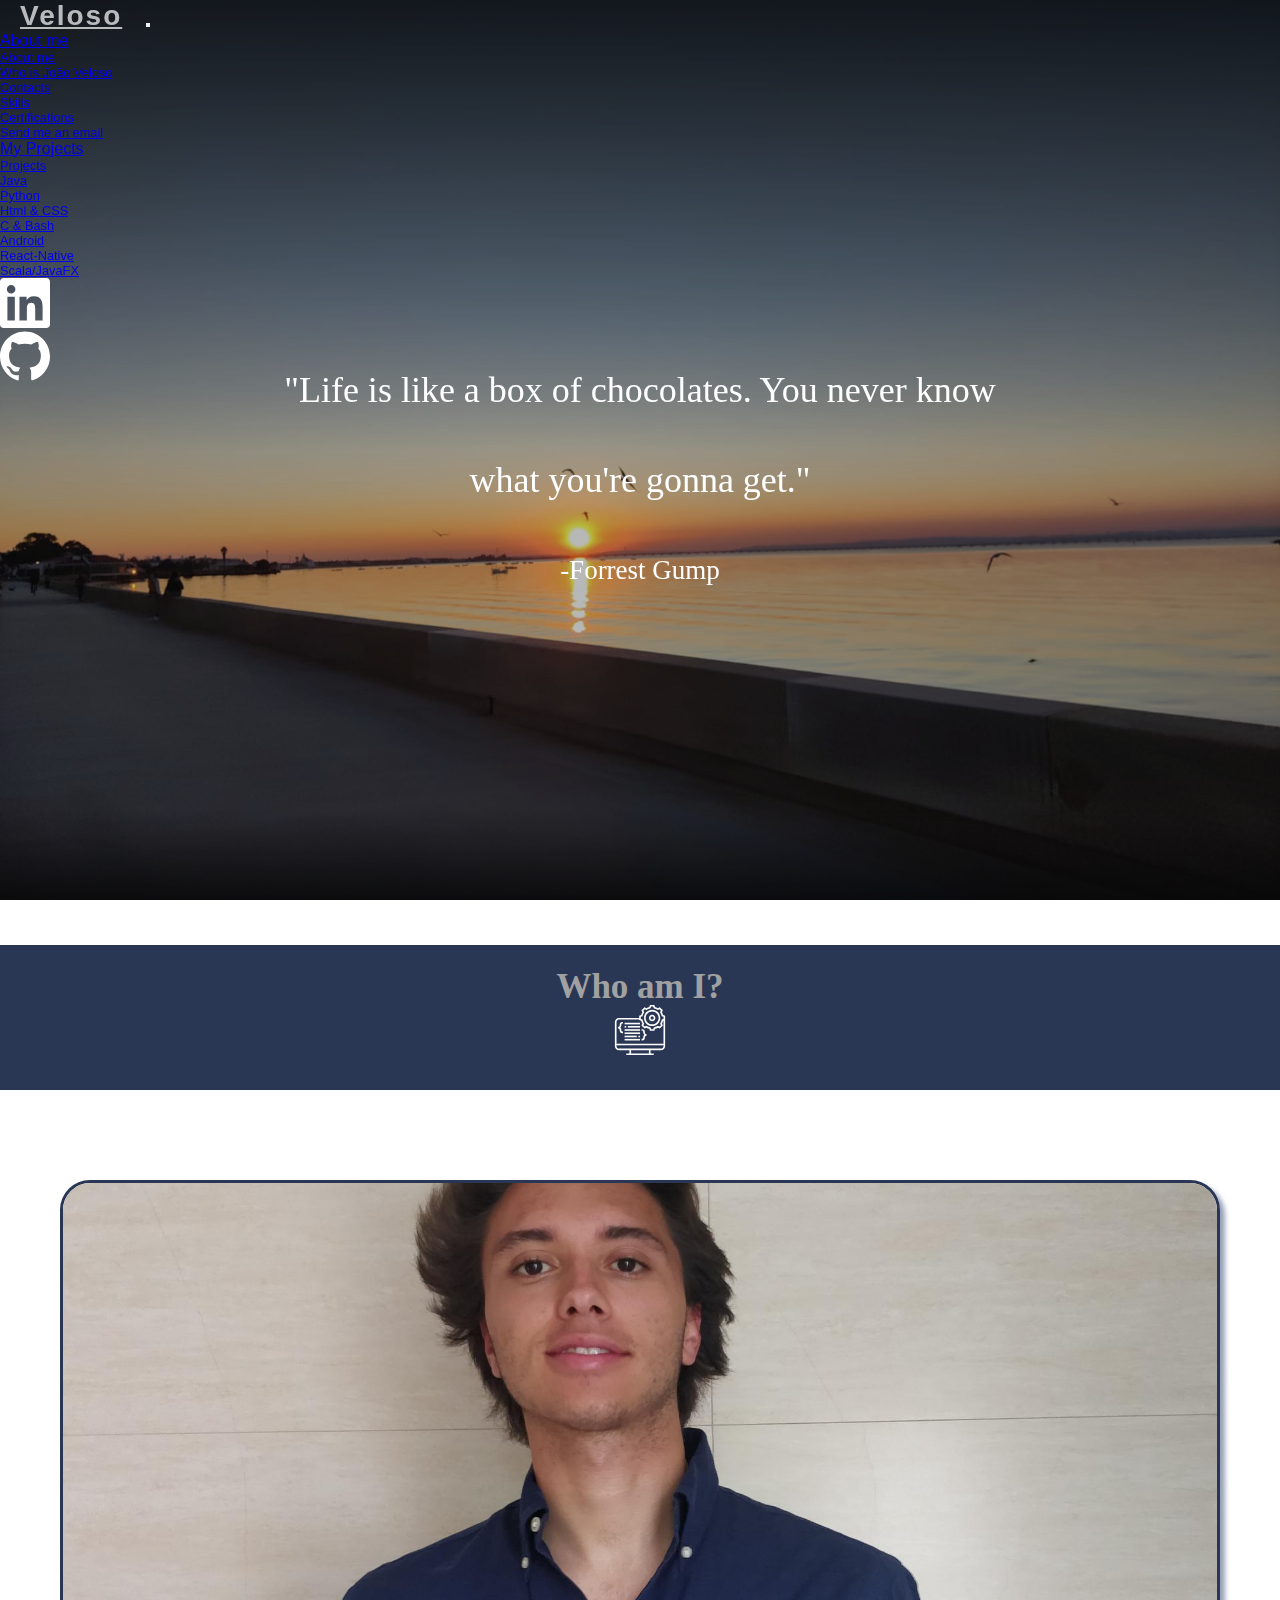
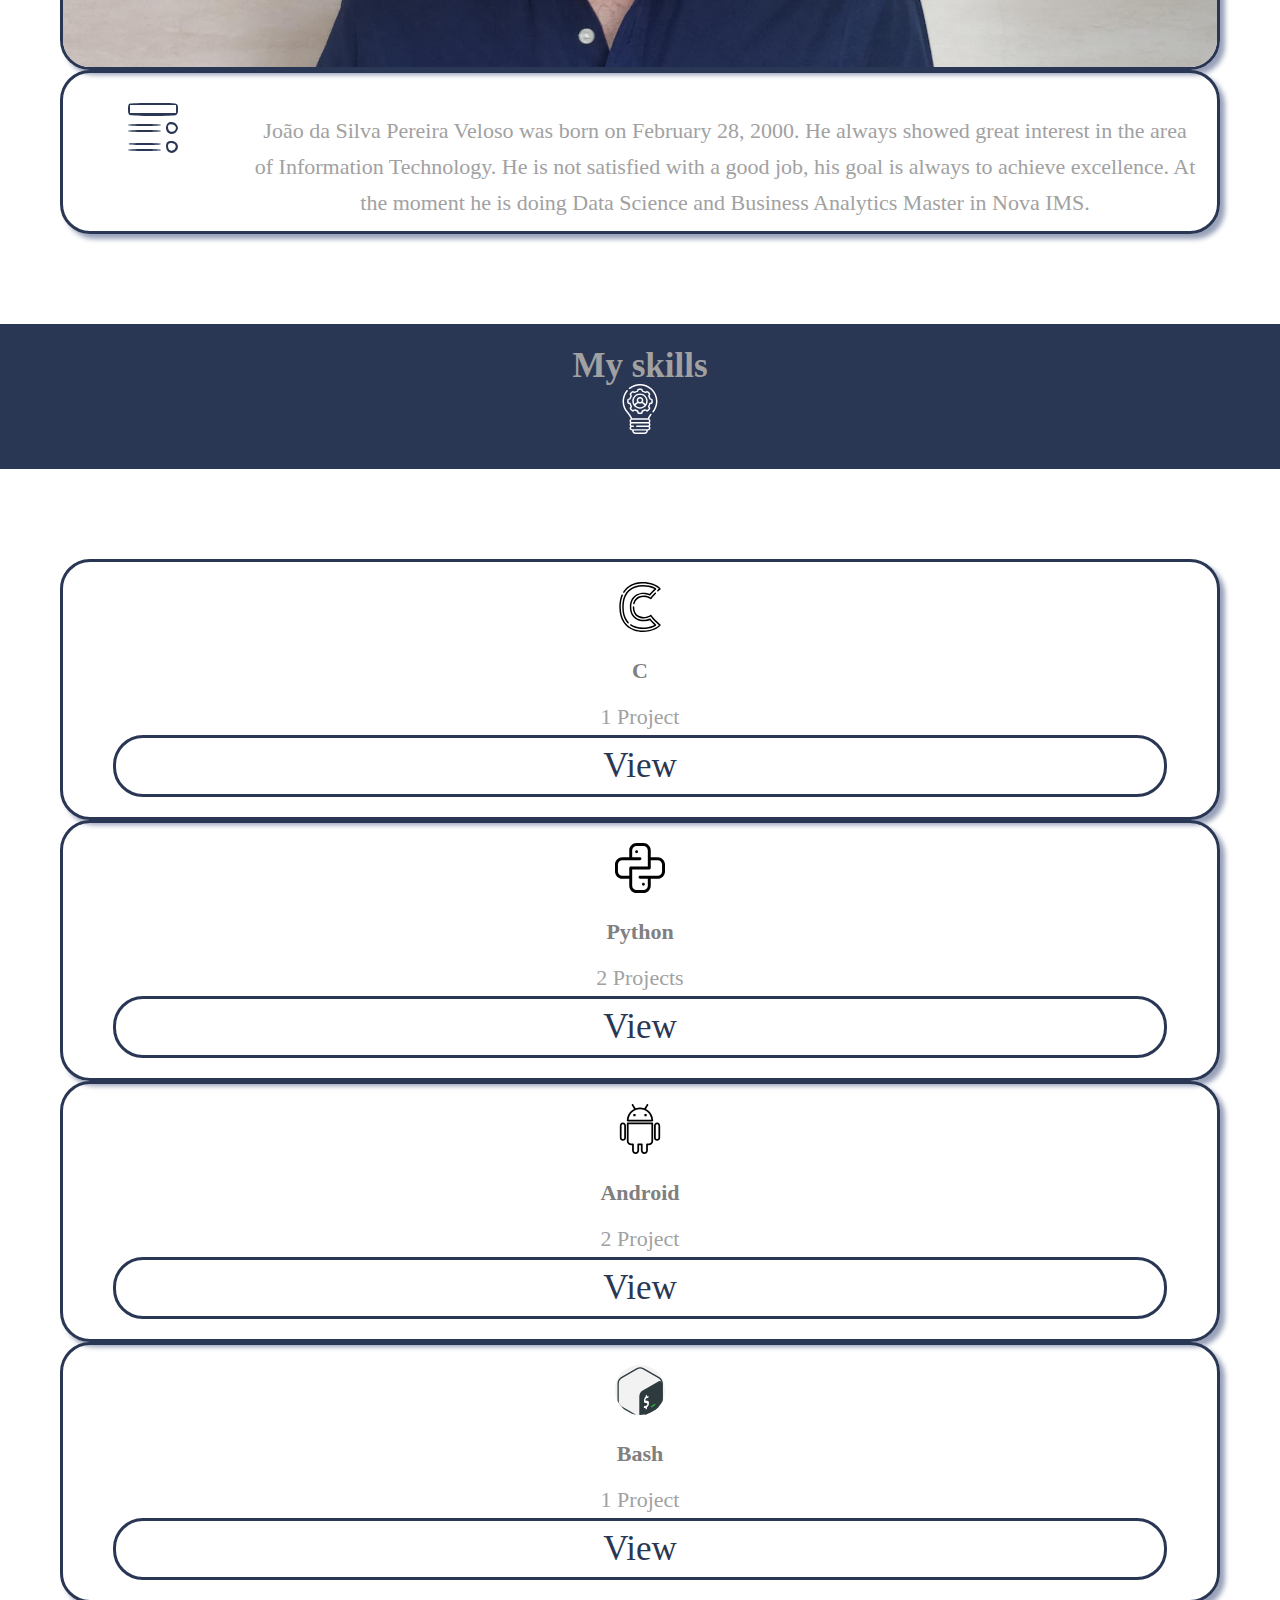
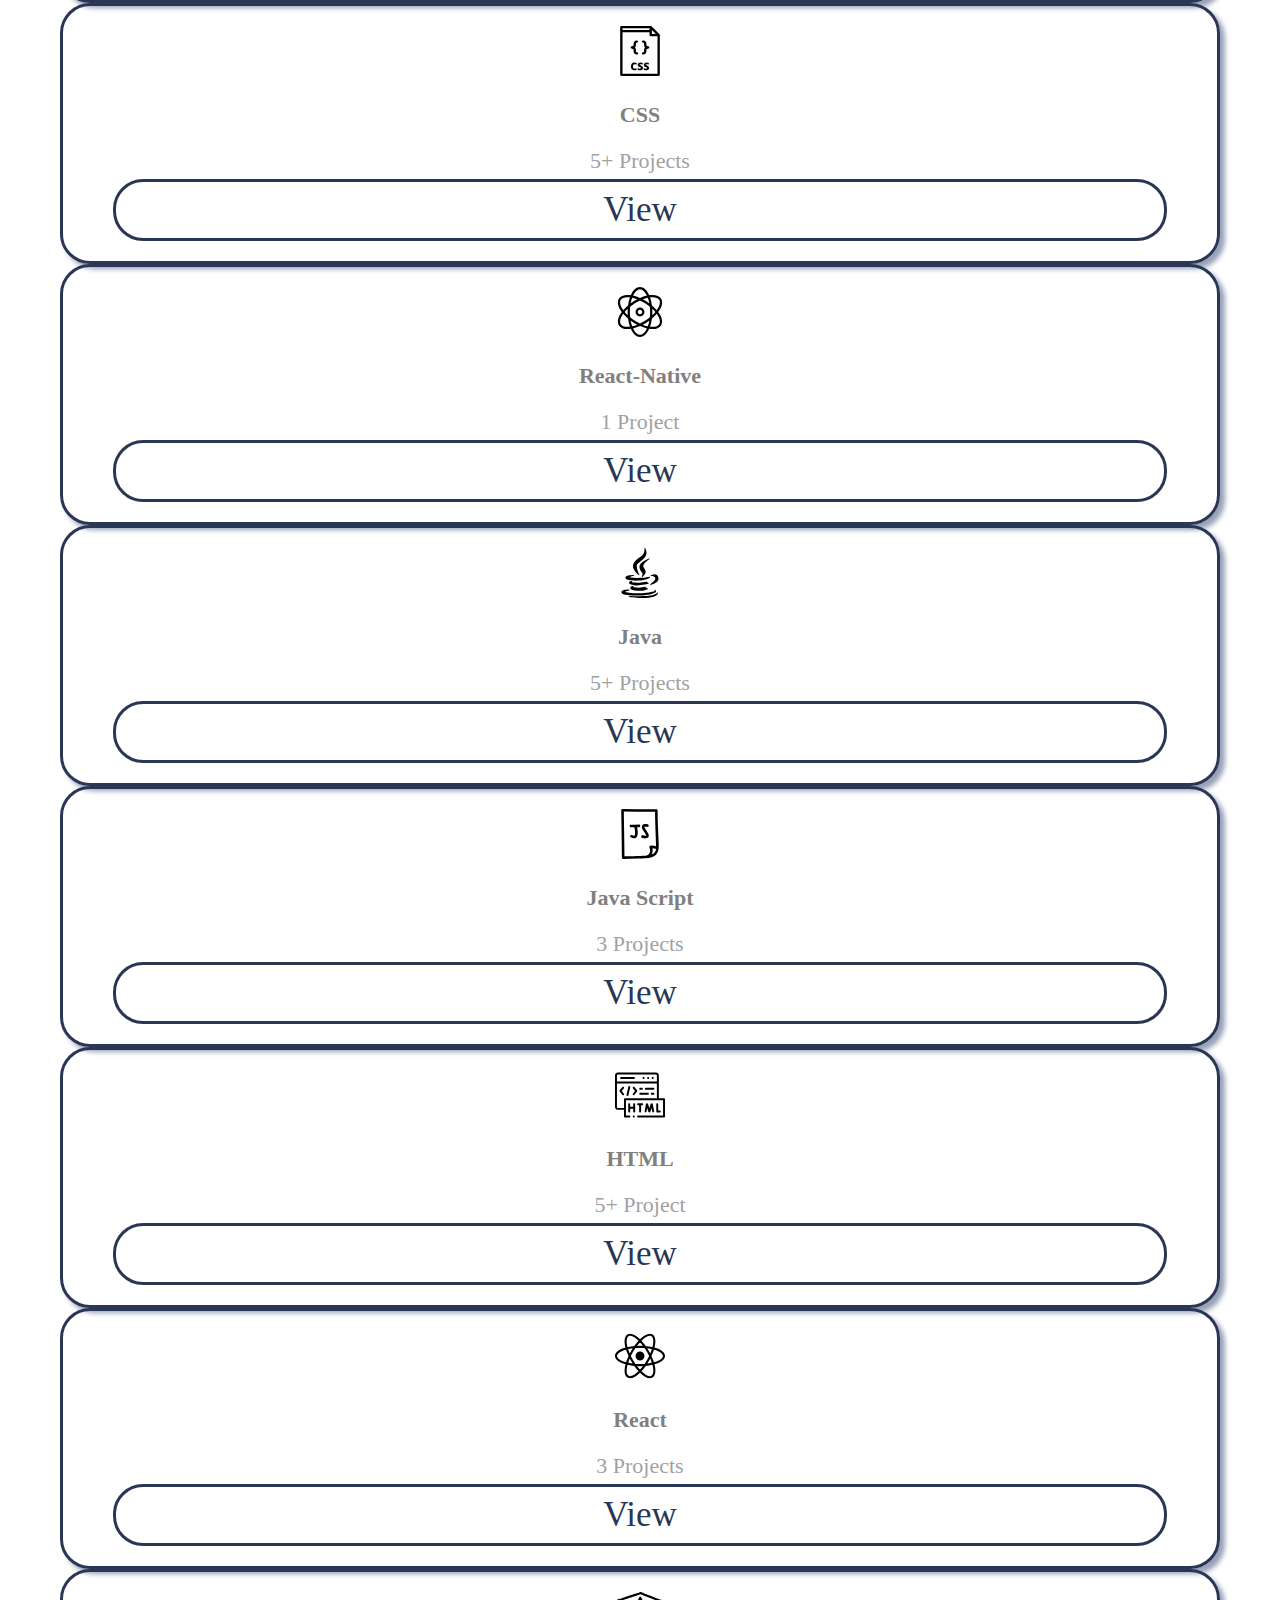
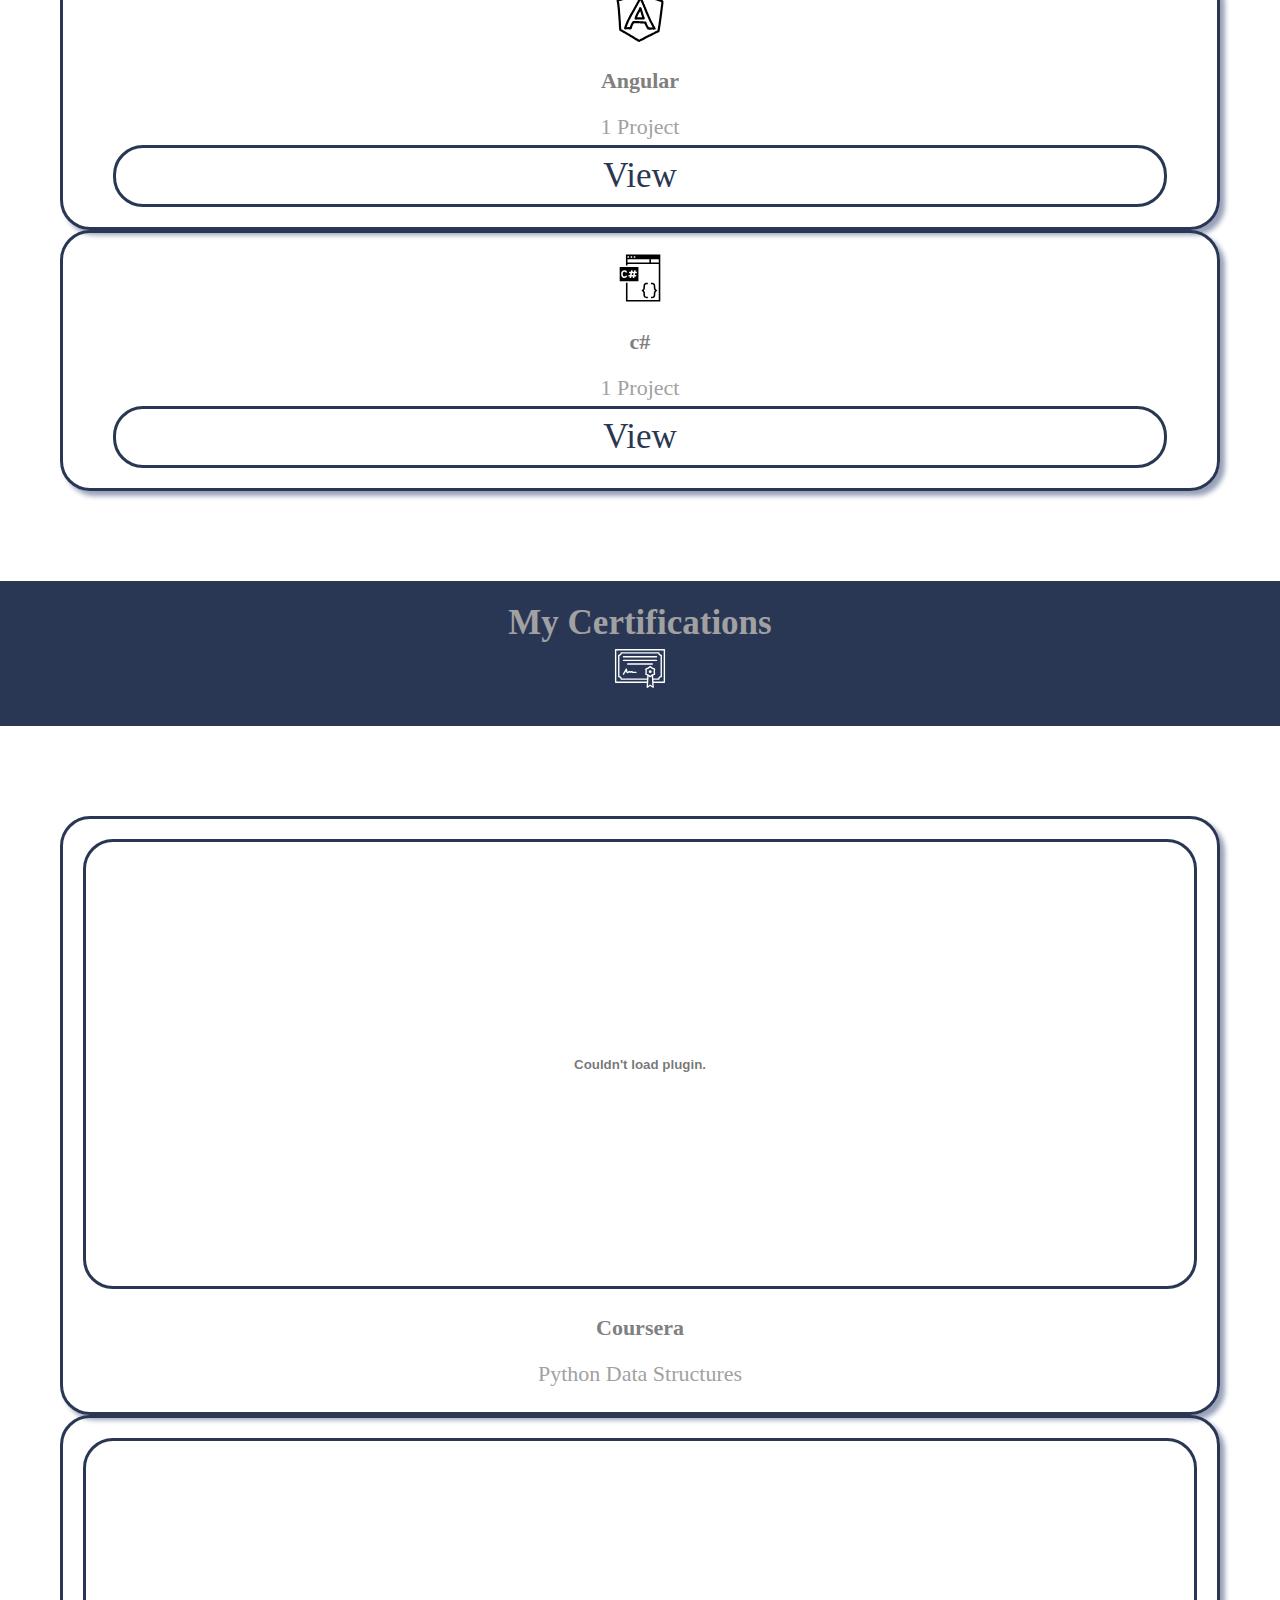
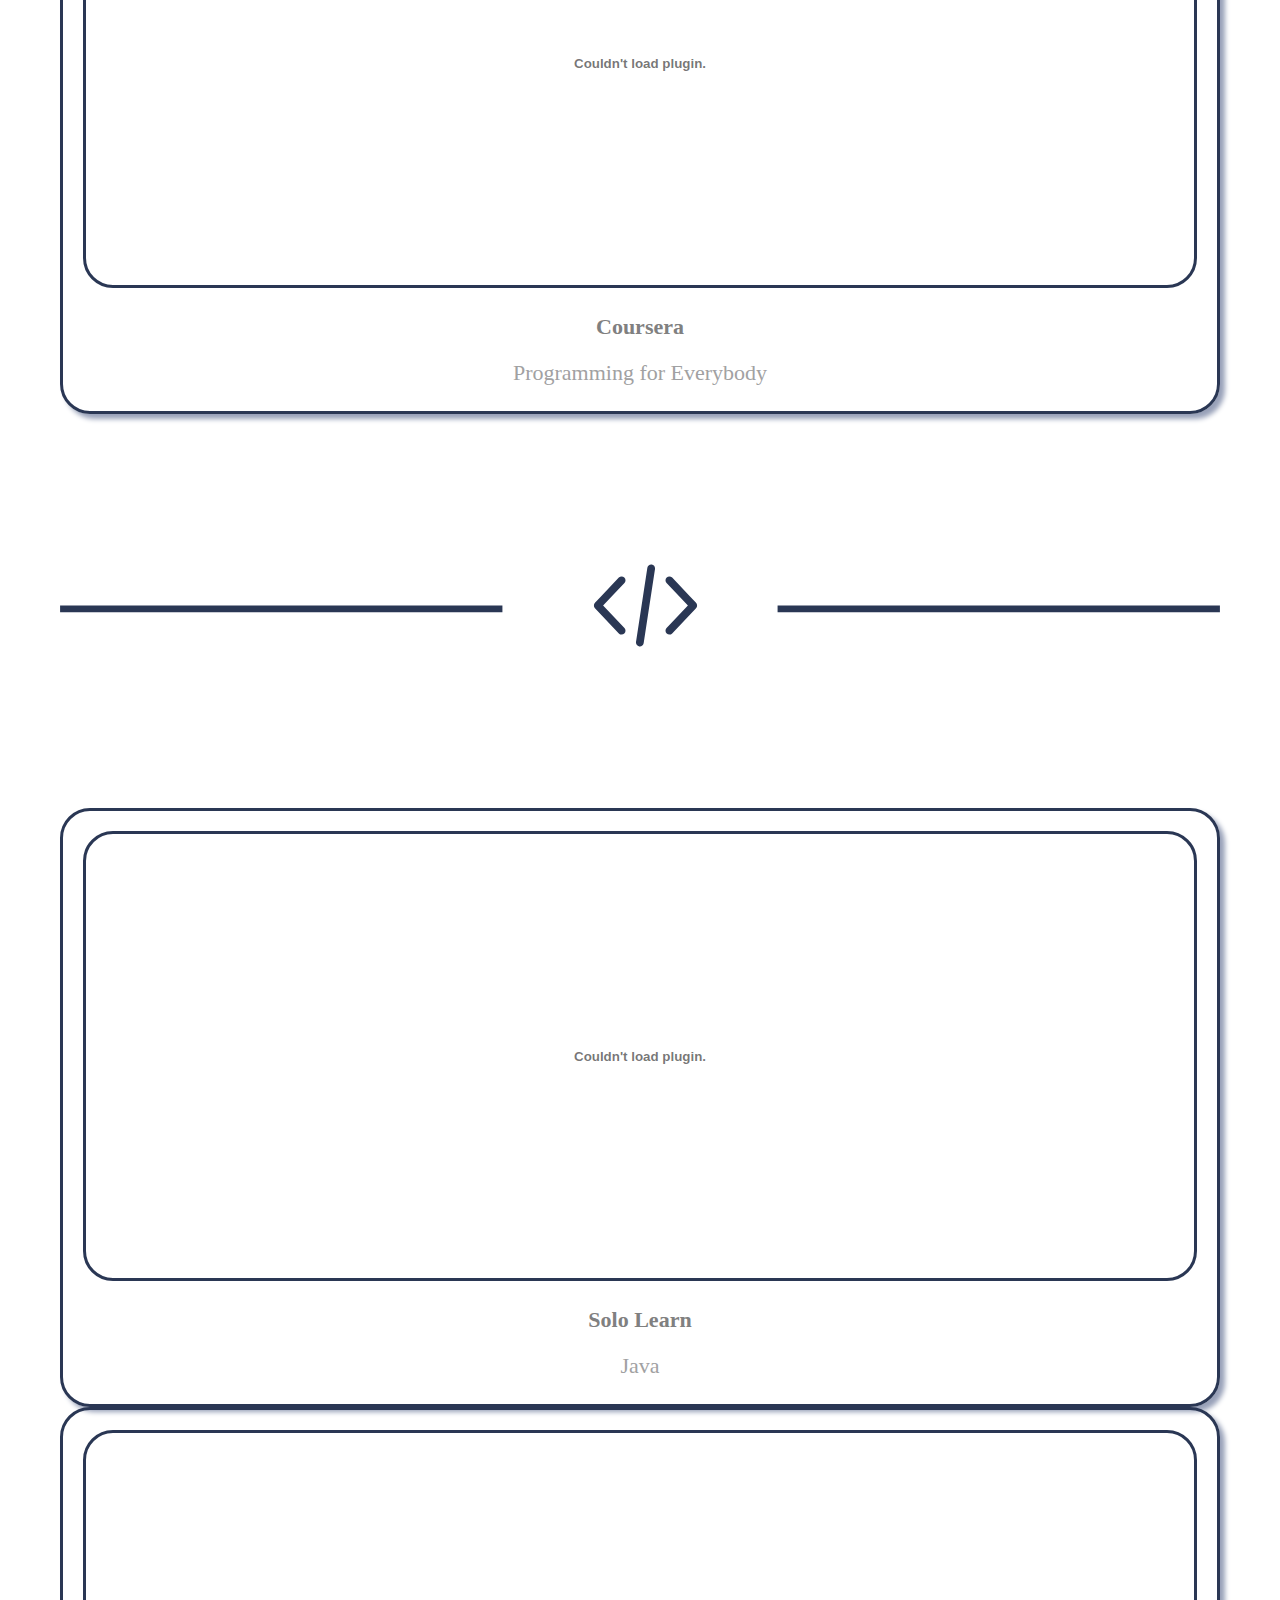
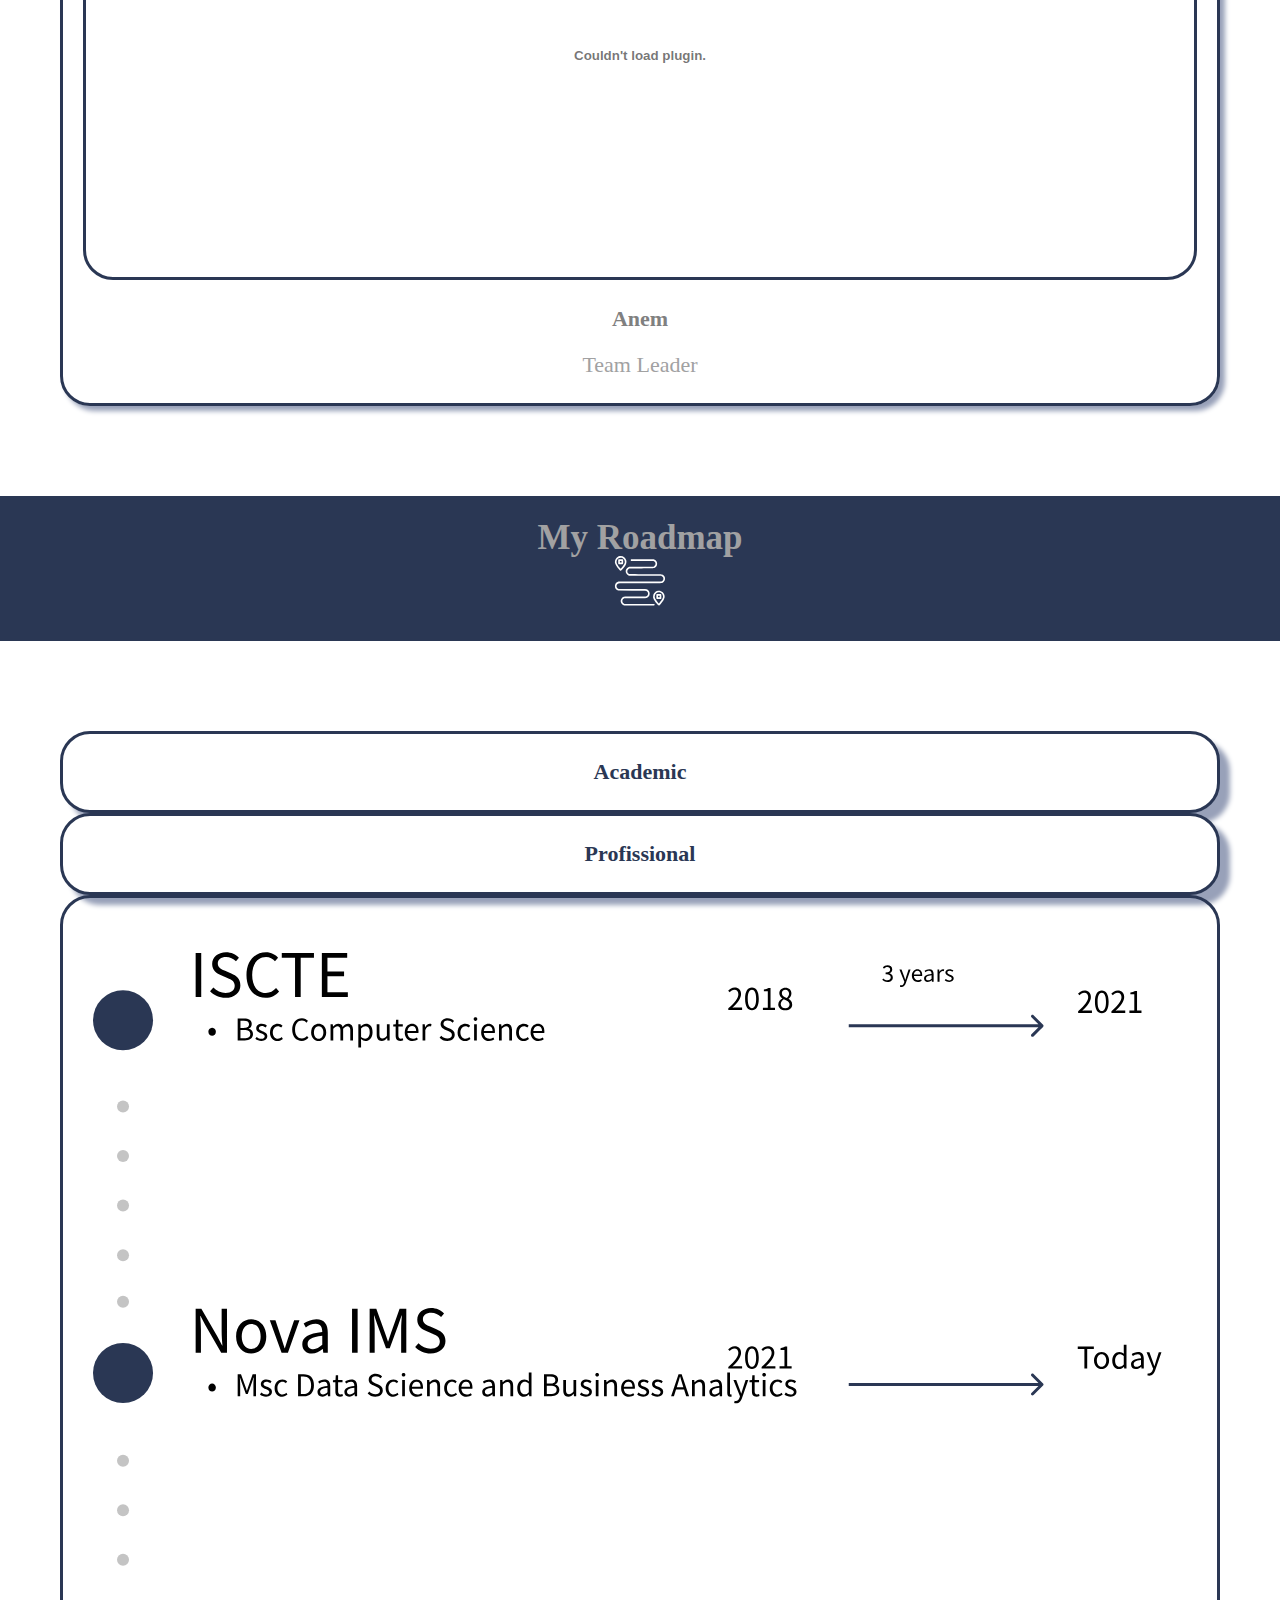
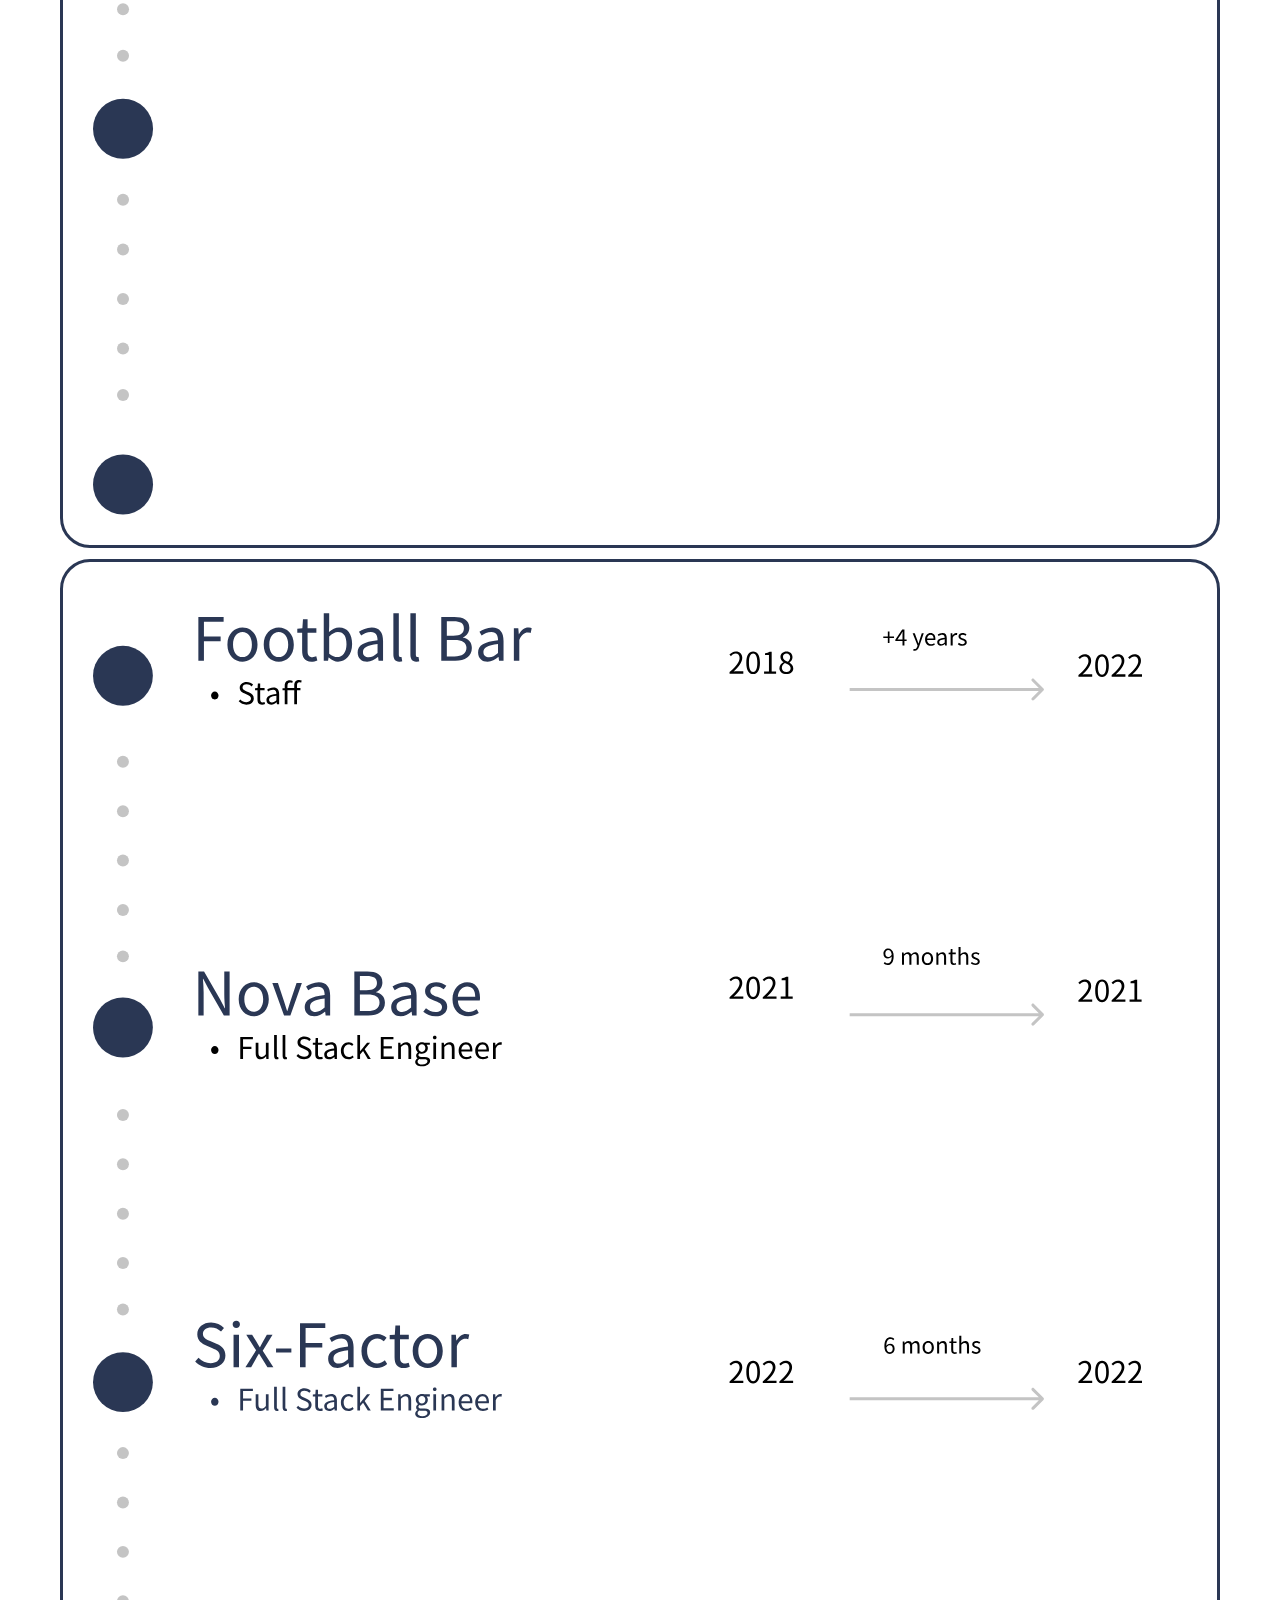
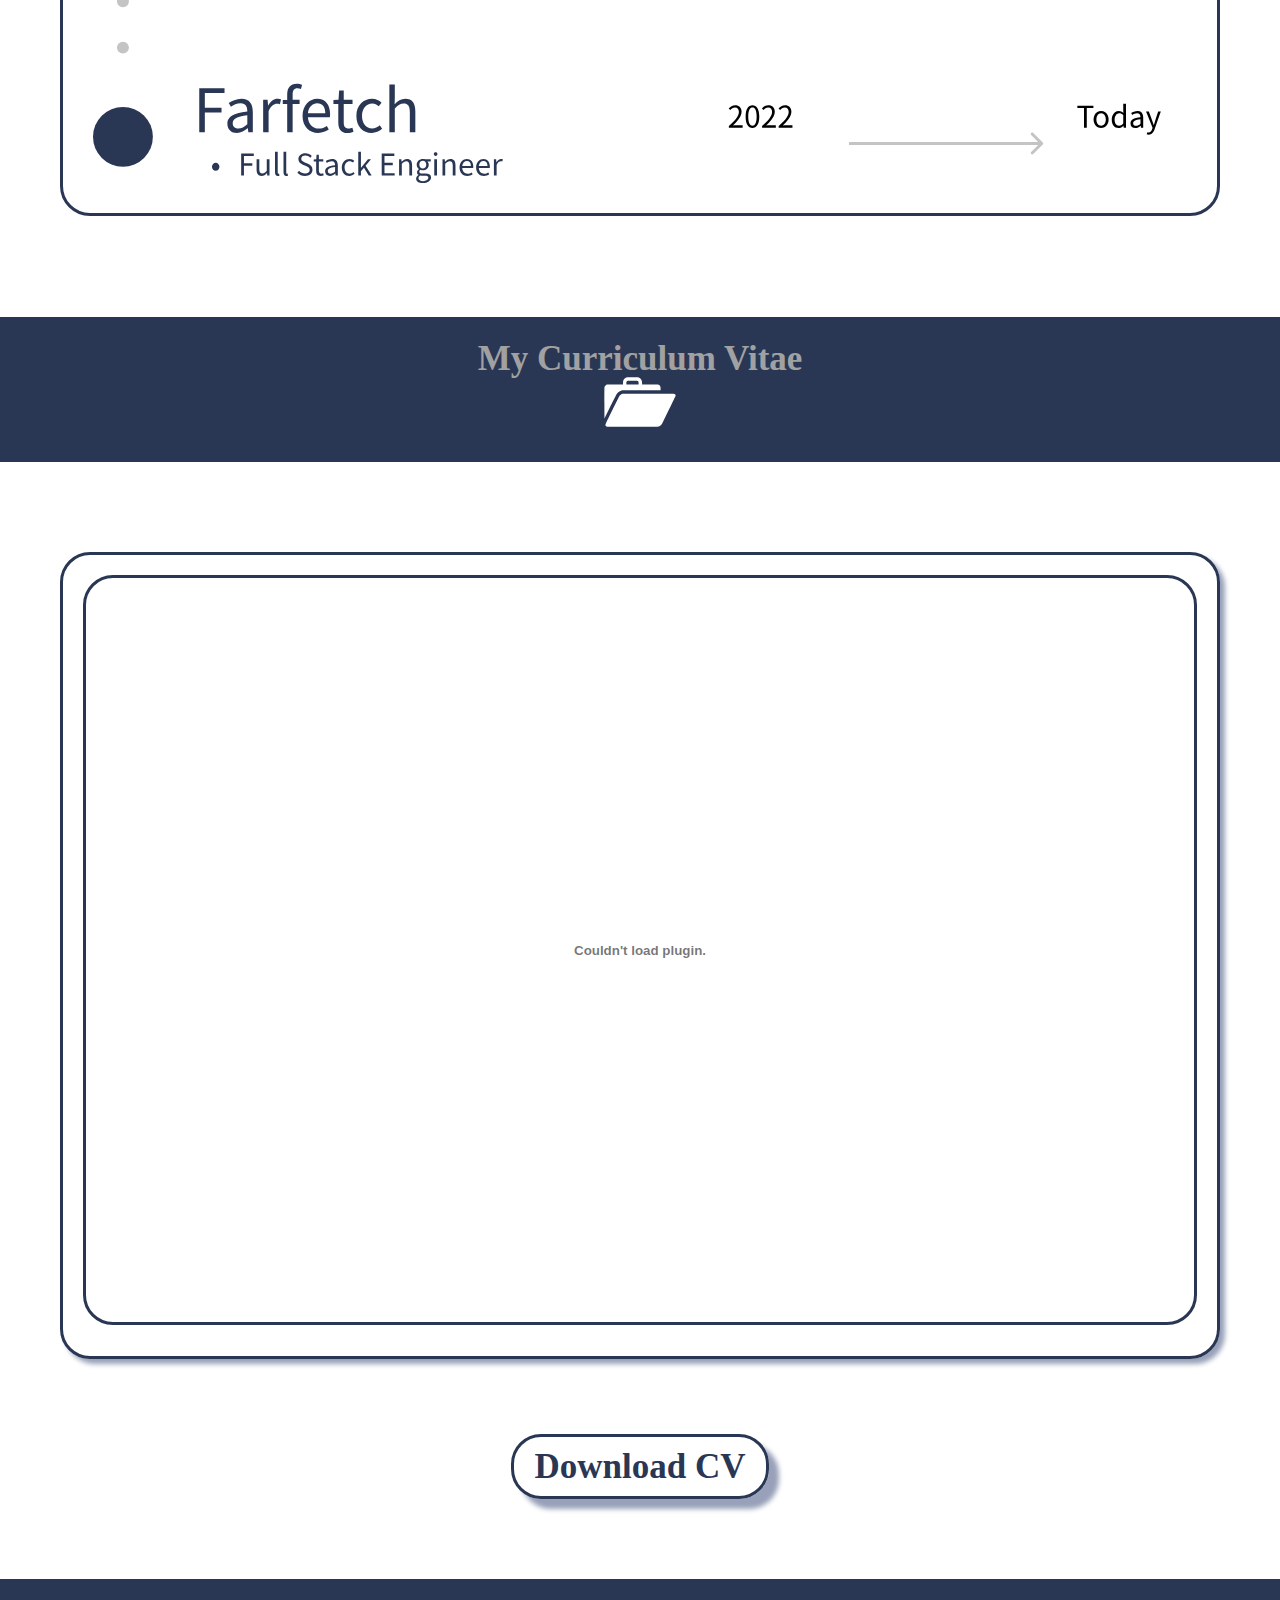
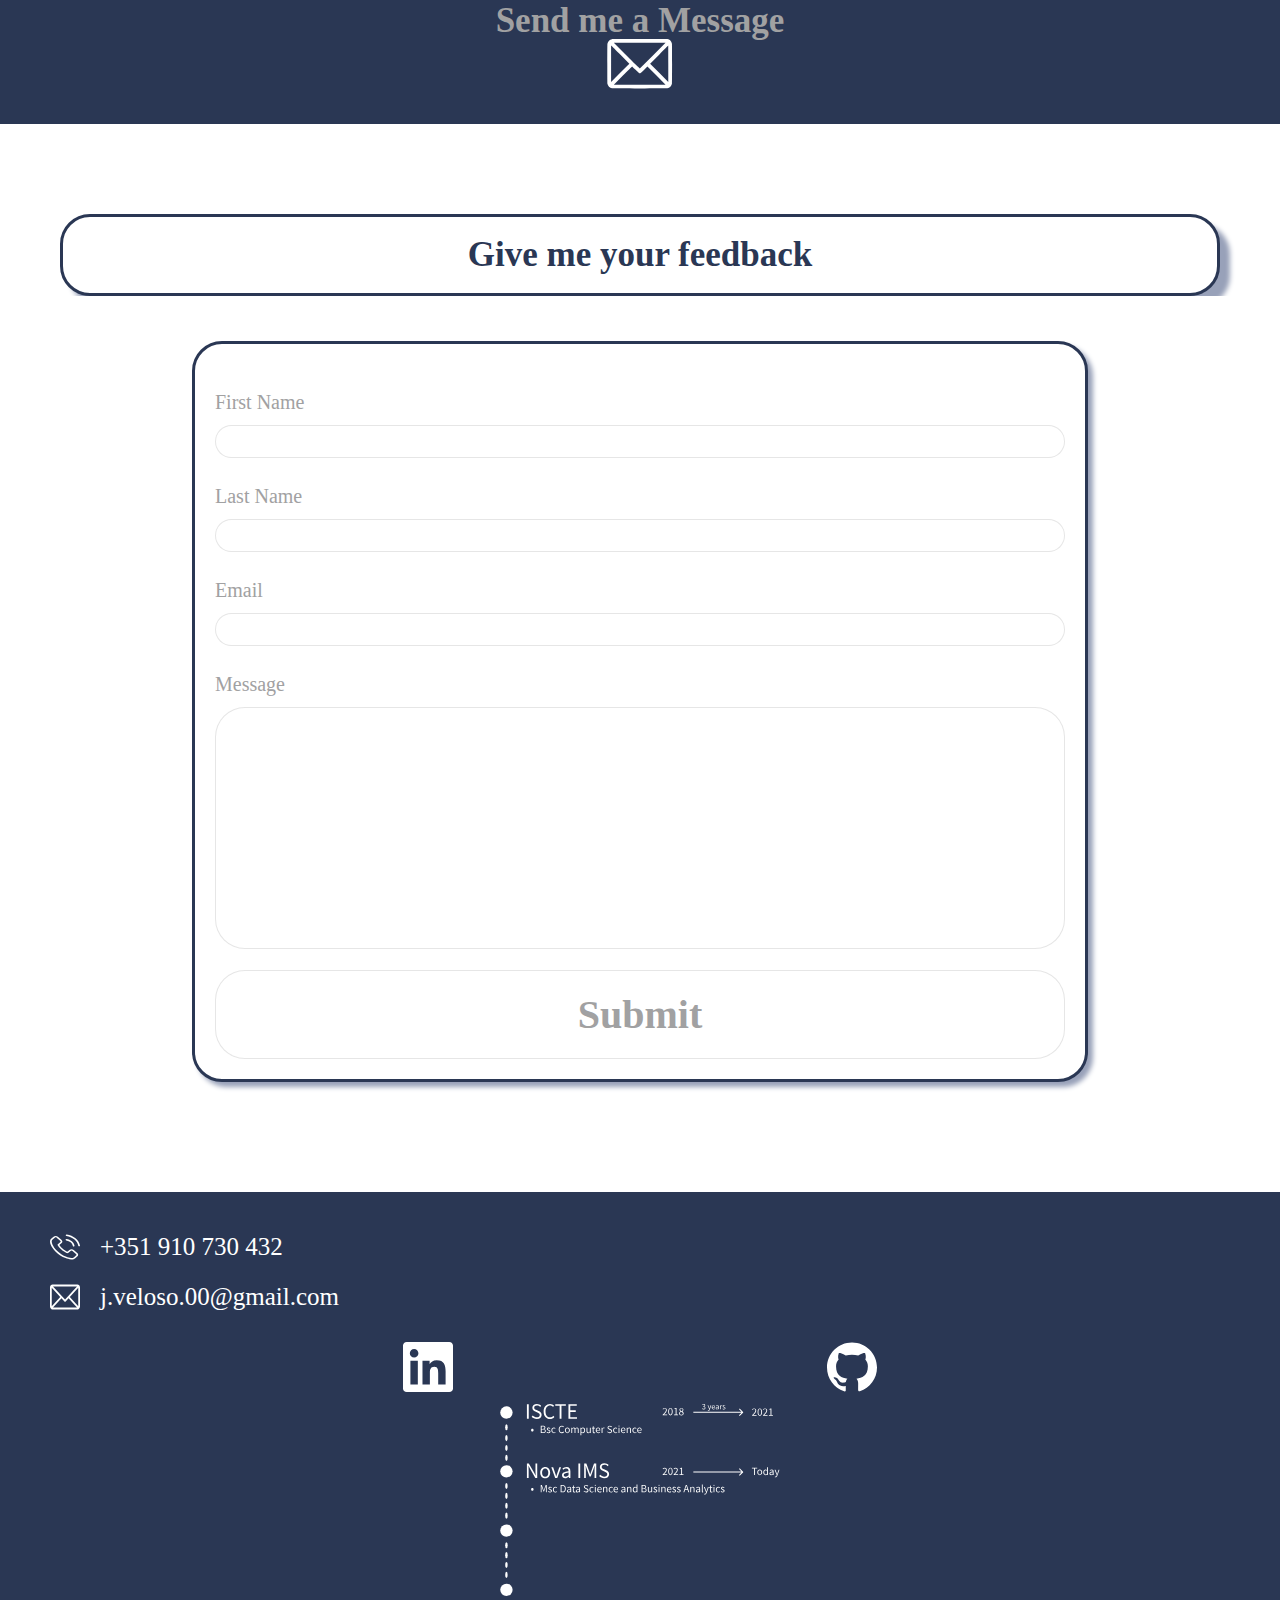
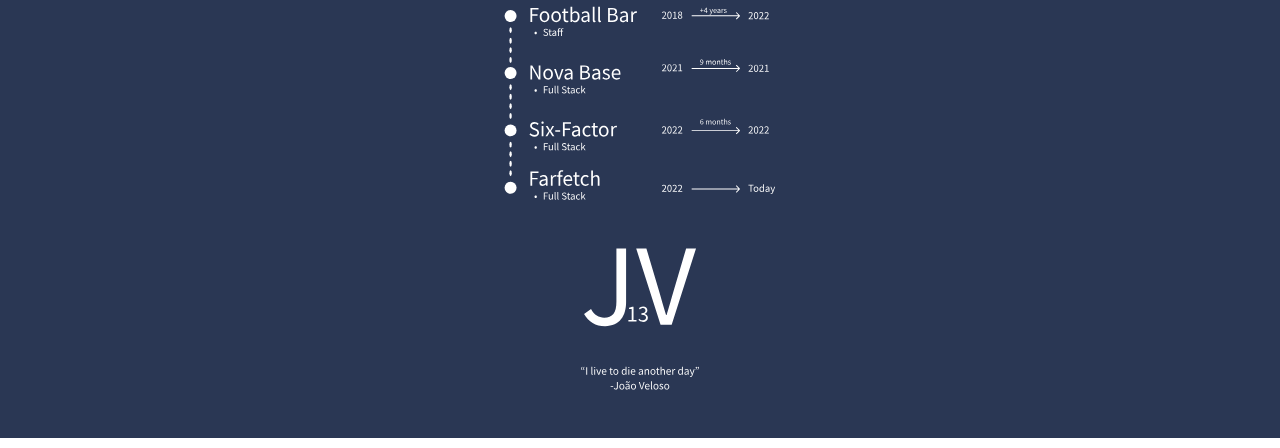
<file: index.html>
<!DOCTYPE html>
<html lang="en">

<head>
    <meta charset="UTF-8">
    <title>João Veloso</title>
    <link rel="icon" href='/images/physics.svg' type="image/icon type">
    <meta name="viewport" content="width=device-width, initial-scale=1">
    <link rel="shortcut icon" href="/favicon.ico" type="image/x-icon">
    <link rel="stylesheet" href="/css/main.css">
    <link rel="stylesheet" href="/css/style.css">

    <link href="https://cdn.jsdelivr.net/npm/bootstrap@5.0.0-beta2/dist/css/bootstrap.min.css" rel="stylesheet"
        integrity="sha384-BmbxuPwQa2lc/FVzBcNJ7UAyJxM6wuqIj61tLrc4wSX0szH/Ev+nYRRuWlolflfl" crossorigin="anonymous">
    <!-- JavaScript Bundle with Popper -->
    <script src="https://cdn.jsdelivr.net/npm/bootstrap@5.0.0-beta2/dist/js/bootstrap.bundle.min.js"
        integrity="sha384-b5kHyXgcpbZJO/tY9Ul7kGkf1S0CWuKcCD38l8YkeH8z8QjE0GmW1gYU5S9FOnJ0"
        crossorigin="anonymous"></script>
</head>
<script src="/js/main.js"></script>

<body>


    <header class="site-header animated notBottom slideDown top" style='position: absolute;'>
        <nav class="navbar navbar-expand-lg navbar-dark" style='background-color: transparent;border:hidden;flex: 1;
        flex-direction: row;'>
            <div class="container-fluid">
                <a class="navbar-brand" href="#"><a href="/index.html" class="logo">Veloso</a></a>
                <button class="navbar-toggler" type="button" data-bs-toggle="collapse"
                    data-bs-target="#navbarSupportedContent" aria-controls="navbarSupportedContent"
                    aria-expanded="false" aria-label="Toggle navigation">
                    <span class="navbar-toggler-icon"></span>
                </button>
                <div class="collapse navbar-collapse justify-content-center" id="navbarSupportedContent">
                    <ul class="navbar-nav mr-auto mb-2 mb-lg-0 w-100 text-end justify-content-center">

                        <li class="nav-item dropdown text-end ms-auto ">
                            <a class="nav-link dropdown-toggle" href="/Pages/index.html" data-bs-toggle="dropdown"
                                aria-expanded="false">
                                About me
                            </a>
                            <ul class="dropdown-menu dropdown-menu-dark "
                                style=' background-color: transparent;border: hidden;text-align-last: left;'>
                                <li><a class="dropdown-item" href="/index.html">About me</a></li>
                                <li><a class="dropdown-item" href="#me">Who is João Veloso</a></li>
                                <li><a class="dropdown-item" href="#Contacts">Contacts</a></li>
                                <li><a class="dropdown-item" href="#Skills">Skills</a></li>
                                <li><a class="dropdown-item" href="#Certifications">Certifications</a></li>
                                <li><a class="dropdown-item" href="#Feedback">Send me an email</a></li>

                            </ul>
                        </li>

                        <li class="nav-item dropdown text-end ms-auto">
                            <a class="nav-link dropdown-toggle" href="/Pages/projects.html" data-bs-toggle="dropdown"
                                aria-expanded="false">
                                My Projects
                            </a>
                            <ul class="dropdown-menu dropdown-menu-dark"
                                style='background-color: transparent;border: hidden;text-align-last: left;'>
                                <li><a class="dropdown-item" href="/Pages/projects.html">Projects</a></li>
                                <li><a class="dropdown-item" href="/Pages/projects.html#java">Java</a></li>
                                <li><a class="dropdown-item" href="/Pages/projects.html#python">Python</a></li>
                                <li><a class="dropdown-item" href="/Pages/projects.html#Html/CSS">Html & CSS</a></li>
                                <li><a class="dropdown-item" href="/Pages/projects.html#C/bash">C & Bash</a></li>
                                <li><a class="dropdown-item" href="/Pages/projects.html#Android">Android</a></li>
                                <li><a class="dropdown-item" href="/Pages/projects.html#React-Native">React-Native</a>
                                </li>
                                <li><a class="dropdown-item" href="/Pages/projects.html#Scala/JavaFX">Scala/JavaFX</a>
                                </li>
                            </ul>
                        </li>
                        <li class='nav-item ms-auto'>
                            <div class='row pt-1 '>
                                <div class='col-auto'>
                                    <a href="https://www.linkedin.com/in/joão-veloso-2168121a5/" target="_blank"
                                        title="linkedin">
                                        <img src="/images/linkedin.svg" alt="linkedin"
                                            style='max-width: 50px;max-height: 50px;min-width: 30px;min-height: 30px;'>
                                    </a>
                                </div>
                                <div class='col-auto'>
                                    <a href="https://github.com/OmegaP1" target="_blank" title="GitHub">
                                        <img src="/images/github.svg" alt="GitHub"
                                            style='max-width: 50px;max-height: 50px;min-width: 30px;min-height: 30px;'>
                                    </a>
                                </div>
                            </div>
                        </li>

                    </ul>
                </div>
        </nav>
    </header>
    <header class="post-header">
        <h1 class="post-title " style='font-family: Garamond, serif;font-size:8vh;'>"Life is like a box of
            chocolates. You never know what you're gonna get." <p style='font-size: 5vh;'>-Forrest Gump</p>
        </h1>
        <div class="post-image" style="background-image: url(/images/Sunset_Alcochete.jpeg)"></div>
    </header>
    <main class="container">
        <section id='me'>
            <div class="post-content">
                <div class="divider">
                    <div class="divider-header">
                        <h1 class="display-6 text-white">Who am I?</h1>
                        <img src="/images/programming.svg" alt="java" width="50" height="50"></img>
                    </div>
                </div>
            </div>

            <div class="post-content">
                <div class="post-container-Main">
                    <div class="row">
                        <div class="col-md-6  mb-3">
                            <div class="post-container-image">
                                <img src="/images/Cv_JV.jpeg" alt="Joao Veloso" ">
                                </div>
                            </div>
                            <div class=" col-md-6 mb-3">
                                <div class="post-container-text">
                                    <div class="description-start" style="display:inline-flex;">
                                        <span><img class="Project_Description-SVG" src="/assets/Project_Description.svg"
                                                alt="Project_Description" height="50px" width="50px"></span>
                                        <p>João da Silva Pereira Veloso was born on February 28, 2000.
                                            He always showed great interest in the area of Information Technology.
                                            He is
                                            not
                                            satisfied with a good job, his goal is always to achieve excellence.
                                            At the moment he is doing Data Science
                                            and Business Analytics Master in Nova IMS.
                                        </p>
                                    </div>
                                </div>
                            </div>
                        </div>
                    </div>
                </div>
            </div>
        </section>
        <section id='Skills'>
            <div class="post-content">
                <div class="divider">
                    <div class="divider-header">
                        <h1 class="display-6 text-white">My
                            skills</h1>
                        <img src="/images/skill.svg" alt="java" width="50" height="50"></img>
                    </div>
                </div>
            </div>
            <div class="post-content">
                <div class="post-container-Main">
                    <div class=" row row-cols-1 row-cols-sm-1 row-cols-md-3 g-3">
                        <div class="col">
                            <div class="skill-card">
                                <img src=" /images/c.svg" alt="c" width="50" height="50"></img>
                                <h4>C</h4>
                                <p>1 Project</p>
                                <div class="post-container-Main-Div">
                                    <a href='/Pages/projects.html#c'>View</a>
                                </div>
                            </div>
                        </div>
                        <div class="col">
                            <div class="skill-card">
                                <img src="/images/python.svg" alt="c" width="50" height="50"></img>
                                <h4>Python</h4>
                                <p>2 Projects</p>
                                <div class="post-container-Main-Div">
                                    <a href='/Pages/projects.html#python'>View</a>
                                </div>
                            </div>
                        </div>
                        <div class="col">
                            <div class="skill-card">
                                <img src="/images/android.svg" alt="c" width="50" height="50"></img>
                                <h4>Android</h4>
                                <p>2 Project</p>
                                <div class="post-container-Main-Div">
                                    <a href='/Pages/projects.html#android'>View</a>
                                </div>
                            </div>
                        </div>
                    </div>
                    <div class="row row-cols-1 row-cols-sm-1 row-cols-md-3 g-3 pt-3">
                        <div class="col">
                            <div class="skill-card">
                                <img src="/images/gnu-bash.svg" alt="c" width="50" height="50"></img>
                                <h4>Bash</h4>
                                <p>1 Project</p>
                                <div class="post-container-Main-Div">
                                    <a href='/Pages/projects.html#c'>View</a>
                                </div>
                            </div>
                        </div>
                        <div class="col">
                            <div class="skill-card">
                                <img src="/images/css.svg" alt="c" width="50" height="50"></img>
                                <h4>CSS</h4>
                                <p>5+ Projects</p>
                                <div class="post-container-Main-Div">
                                    <a href='/Pages/projects.html#html'>View</a>
                                </div>
                            </div>
                        </div>
                        <div class="col">
                            <div class="skill-card">
                                <img src="/images/physics.svg" alt="c" width="50" height="50"></img>
                                <h4>React-Native</h4>
                                <p>1 Project</p>
                                <div class="post-container-Main-Div">
                                    <a href='/Pages/projects.html#react'>View</a>
                                </div>
                            </div>
                        </div>
                    </div>
                    <div class="row row-cols-1 row-cols-sm-1 row-cols-md-3 g-3 pt-3">
                        <div class="col">
                            <div class="skill-card">
                                <img src="/images/java.svg" alt="c" width="50" height="50"></img>
                                <h4>Java</h4>
                                <p>5+ Projects</p>
                                <div class="post-container-Main-Div">
                                    <a href='/Pages/projects.html#java'>View</a>
                                </div>
                            </div>
                        </div>
                        <div class="col">
                            <div class="skill-card">
                                <img src="/images/java_script.svg" alt="c" width="50" height="50"></img>
                                <h4>Java Script</h4>
                                <p>3 Projects</p>
                                <div class="post-container-Main-Div">
                                    <a href='/Pages/projects.html#html'>View</a>
                                </div>
                            </div>
                        </div>
                        <div class="col">
                            <div class="skill-card">
                                <img src="/images/html.svg" alt="c" width="50" height="50"></img>
                                <h4>HTML</h4>
                                <p>5+ Project</p>
                                <div class="post-container-Main-Div">
                                    <a href='/Pages/projects.html#html'>View</a>
                                </div>
                            </div>
                        </div>
                    </div>
                    <div class="row row-cols-1 row-cols-sm-1 row-cols-md-3 g-3 pt-3">
                        <div class="col">
                            <div class="skill-card">
                                <img src="/images/react.svg" alt="c" width="50" height="50"></img>
                                <h4>React</h4>
                                <p>3 Projects</p>
                                <div class="post-container-Main-Div">
                                    <a href='/Pages/projects.html#react'>View</a>
                                </div>
                            </div>
                        </div>
                        <div class="col">
                            <div class="skill-card">
                                <img src="/images/angular.svg" alt="c" width="50" height="50"></img>
                                <h4>Angular</h4>
                                <p>1 Project</p>
                                <div class="post-container-Main-Div">
                                    <a href='/Pages/projects.html'>View</a>
                                </div>
                            </div>
                        </div>
                        <div class="col">
                            <div class="skill-card">
                                <img src="/images/cSharp.svg" alt="c" width="50" height="50"></img>
                                <h4>c#</h4>
                                <p>1 Project</p>
                                <div class="post-container-Main-Div">
                                    <a href='/Pages/projects.html'>View</a>
                                </div>
                            </div>
                        </div>
                    </div>
                </div>
            </div>
        </section>
        <section id='Certifications'>
            <div class="post-content">
                <div class="divider">
                    <div class="divider-header">
                        <h1 class="display-6 text-white">My Certifications</h1>
                        <img src="/images/certificate.svg" alt="java" width="50" height="50"></img>
                    </div>
                </div>
            </div>

            <div class="post-content">
                <div class="post-container-Main">
                    <div class="row">
                        <div class="col-md-6  mb-3">
                            <div class="certifications-card">
                                <embed src="/images/Certificado_Python_Python Data Structures.pdf" width="100%"
                                    height="450px" />
                                <h4 style='font-size: 22px;text-align: center;color:gray;'>Coursera</h4>
                                <p style='font-size: 22px;text-align: center;'>Python Data Structures</p>
                            </div>
                        </div>
                        <div class="col-md-6  mb-3">
                            <div class="certifications-card">
                                <embed src="/images/Certificado_Python_Programming for Everybody.pdf" width="100%"
                                    height="450px" />
                                <h4 style='font-size: 22px;text-align: center;color:gray;'>Coursera</h4>
                                <p style='font-size: 22px;text-align: center;'>Programming for Everybody</p>
                            </div>
                        </div>
                    </div>
                </div>
            </div>
            <div class="post-content">
                <div class="post-container">
                    <img class="Divider-SVG" src="/assets/Divider.svg" alt="">
                </div>
            </div>
            <div class="post-content">
                <div class="post-container-Main">
                    <div class="row">
                        <div class="col-md-6  mb-3">
                            <div class="certifications-card">
                                <embed src="/images/Certificado_Java.pdf" width="100%" height="450px" />
                                <h4 style='font-size: 22px;text-align: center;color:gray;'>Solo Learn</h4>
                                <p style='font-size: 22px;text-align: center;'>Java</p>
                            </div>
                        </div>
                        <div class="col-md-6  mb-3">
                            <div class="certifications-card">
                                <embed src="/images/Anem_Joao_Veloso.pdf" width="100%" height="450px" />
                                <h4 style='font-size: 22px;text-align: center;color:gray;'>Anem</h4>
                                <p style='font-size: 22px;text-align: center;'>Team Leader</p>
                            </div>
                        </div>
                    </div>
                </div>
            </div>
        </section>
        <section id='Roadmap'>
            <div class="post-content">
                <div class="divider">
                    <div class="divider-header">
                        <h1 class="display-6 text-white">My Roadmap</h1>
                        <img src="/assets/Roadmap.svg" alt="Roadmap" width="50" height="50"></img>
                    </div>
                </div>
            </div>
            <div class="post-content">
                <div class="post-container-Main">
                    <div class="row">
                        <div class="col-md-6  mb-3">
                            <h1 class="post-container-H1" style='font-size: 22px;text-align: center;'>Academic</h1>
                        </div>
                        <div class="col-md-6  mb-3">
                            <h1 class="post-container-H1" style='font-size: 22px;text-align: center;'>Profissional
                            </h1>
                        </div>
                    </div>
                    <div class="row">
                        <div class="col-md-6  mb-3">
                            <img class="Roadmap" src="/assets/Studie_GroupBig.svg" alt="Roadmap_body"></img>
                        </div>
                        <div class="col-md-6  mb-3">
                            <img class="Roadmap" src="/assets/Work_GroupBig.svg" alt="Work_GroupBig"></img>
                        </div>
                    </div>
                </div>
            </div>
        </section>
        <section id='cv'>
            <div class="post-content">
                <div class="divider">
                    <div class="divider-header">
                        <h1 class="display-6 text-white">My Curriculum Vitae</h1>
                        <img src="/assets/CvLogo.svg" alt="CV" width="50" height="50"></img>
                    </div>
                </div>
            </div>

            <div class="post-content">
                <div class="post-container-Main">
                    <div class="certifications-card">
                        <embed src="/assets/CV_JoãoVeloso.pdf" width="100%" height="750px" />
                    </div>
                </div>
            </div>
            <div class="post-content">
                <div class="post-container" style="text-align-last: center;">
                    <a class="post-container-H1" href="/assets/CV_JoãoVeloso.pdf" download>Download CV</a>
                </div>
            </div>
        </section>


        <section id='Feedback'>
            <div class="post-content">
                <div class="divider">
                    <div class="divider-header">
                        <h1 class="display-6 text-white">Send me a Message</h1>
                        <img src="/assets/Message.svg" alt="Message" width="50" height="50"></img>
                    </div>
                </div>
            </div>

            <div class="post-content">
                <div class="post-container">
                    <h1 class="post-container-H1">Give me your feedback</h1>
                </div>
                <div class="post-content">
                    <div class="containeraa">
                        <form action="https://formspree.io/f/xaylzjjb" method="POST" id="my-form">

                            <div class="form-groupaa">
                                <label for="firstName"> First Name</label>
                                <input type="text" id="firstName" name="firstName">
                            </div>

                            <div class="form-groupaa">
                                <label for="latsName">Last Name</label>
                                <input type="text" id="lastName" name="lastName">
                            </div>

                            <div class="form-groupaa">
                                <label for="email">Email</label>
                                <input type="email" id="email" name="email">
                            </div>

                            <div class="form-groupaa">
                                <label for="massage">Message</label>
                                <textarea name="massage" id="massage" cols="30" rows="10"></textarea>
                            </div>
                            <button class="submit-button" type="submit" style='color:black '>Submit</button>
                        </form>
                    </div>
                </div>
            </div>
        </section>
    </main>
    <div class="footer">
        <div class="row">
            <div class="col">
                <div class="PhoneNumber">
                    <img src="/assets/Phone.svg" alt="Phone" height="50px" width="50px">
                    <a href="tel:+351910730432">+351 910 730 432</a>
                </div>
                <div class="Email">
                    <img src="/assets/Email.svg" alt="Email" height="50px" width="50px">
                    <a href="tel:+351910730432">j.veloso.00@gmail.com</a>
                </div>
                <div class="SocialMedia">
                    <a href="https://www.linkedin.com/in/joão-veloso-2168121a5/" target="_blank" title="linkedin">
                        <img src="/images/linkedin.svg" alt="linkedin" height="50px" width="50px">
                    </a>
                    <a href="https://github.com/OmegaP1" target="_blank" title="GitHub">
                        <img src="/images/github.svg" alt="GitHub" height="50px" width="50px">
                    </a>
                </div>
            </div>
            <div class="col"><img src="/assets/Studie_Group.svg" alt="Studie_Group" height="200px" width="300px">
            </div>
            <div class="col">
                <img src="/assets/Work_Group.svg" alt="Work_Group" height="200px" width="300px">
            </div>
            <div class="col">
                <a href="https://www.joaoveloso00.com">
                    <img src="/assets/JV.svg" alt="JV" height="200px" width="300px">
                </a>
            </div>
        </div>
    </div>
</body>

</html>
</file>
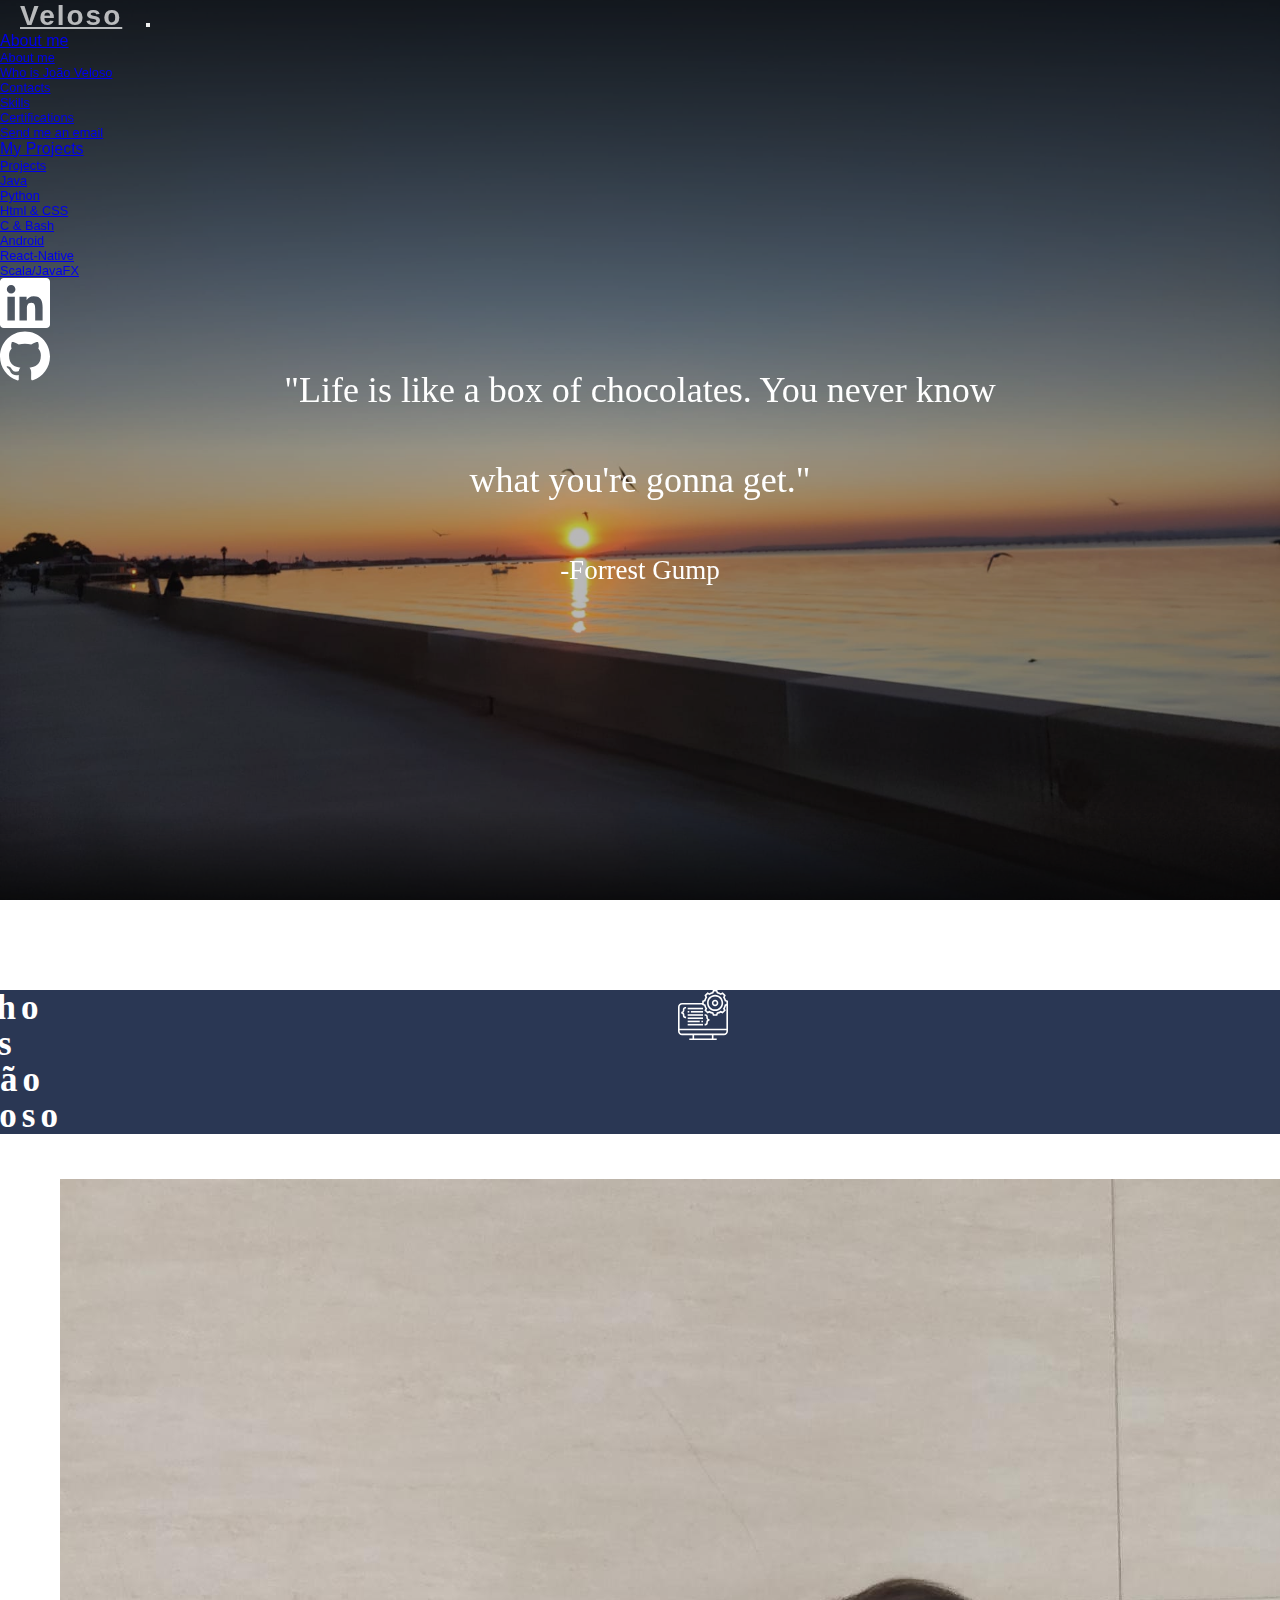
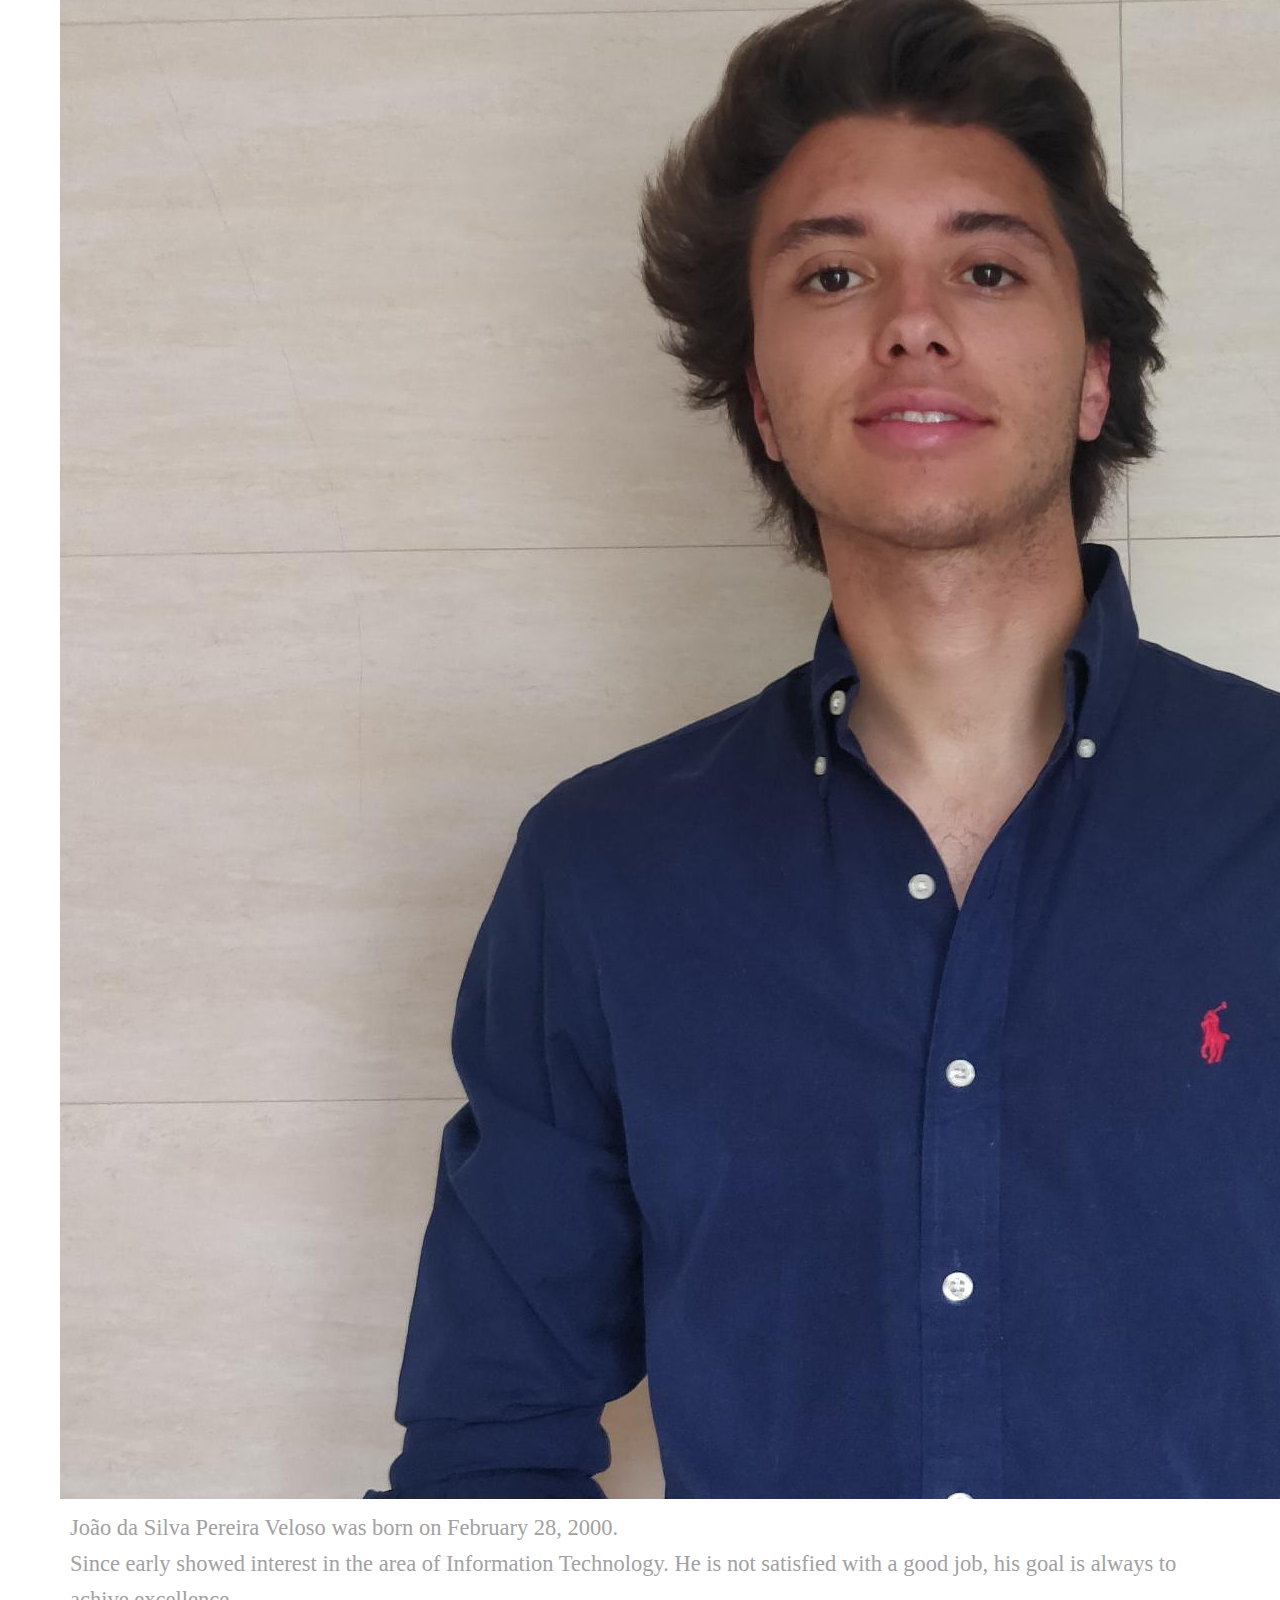
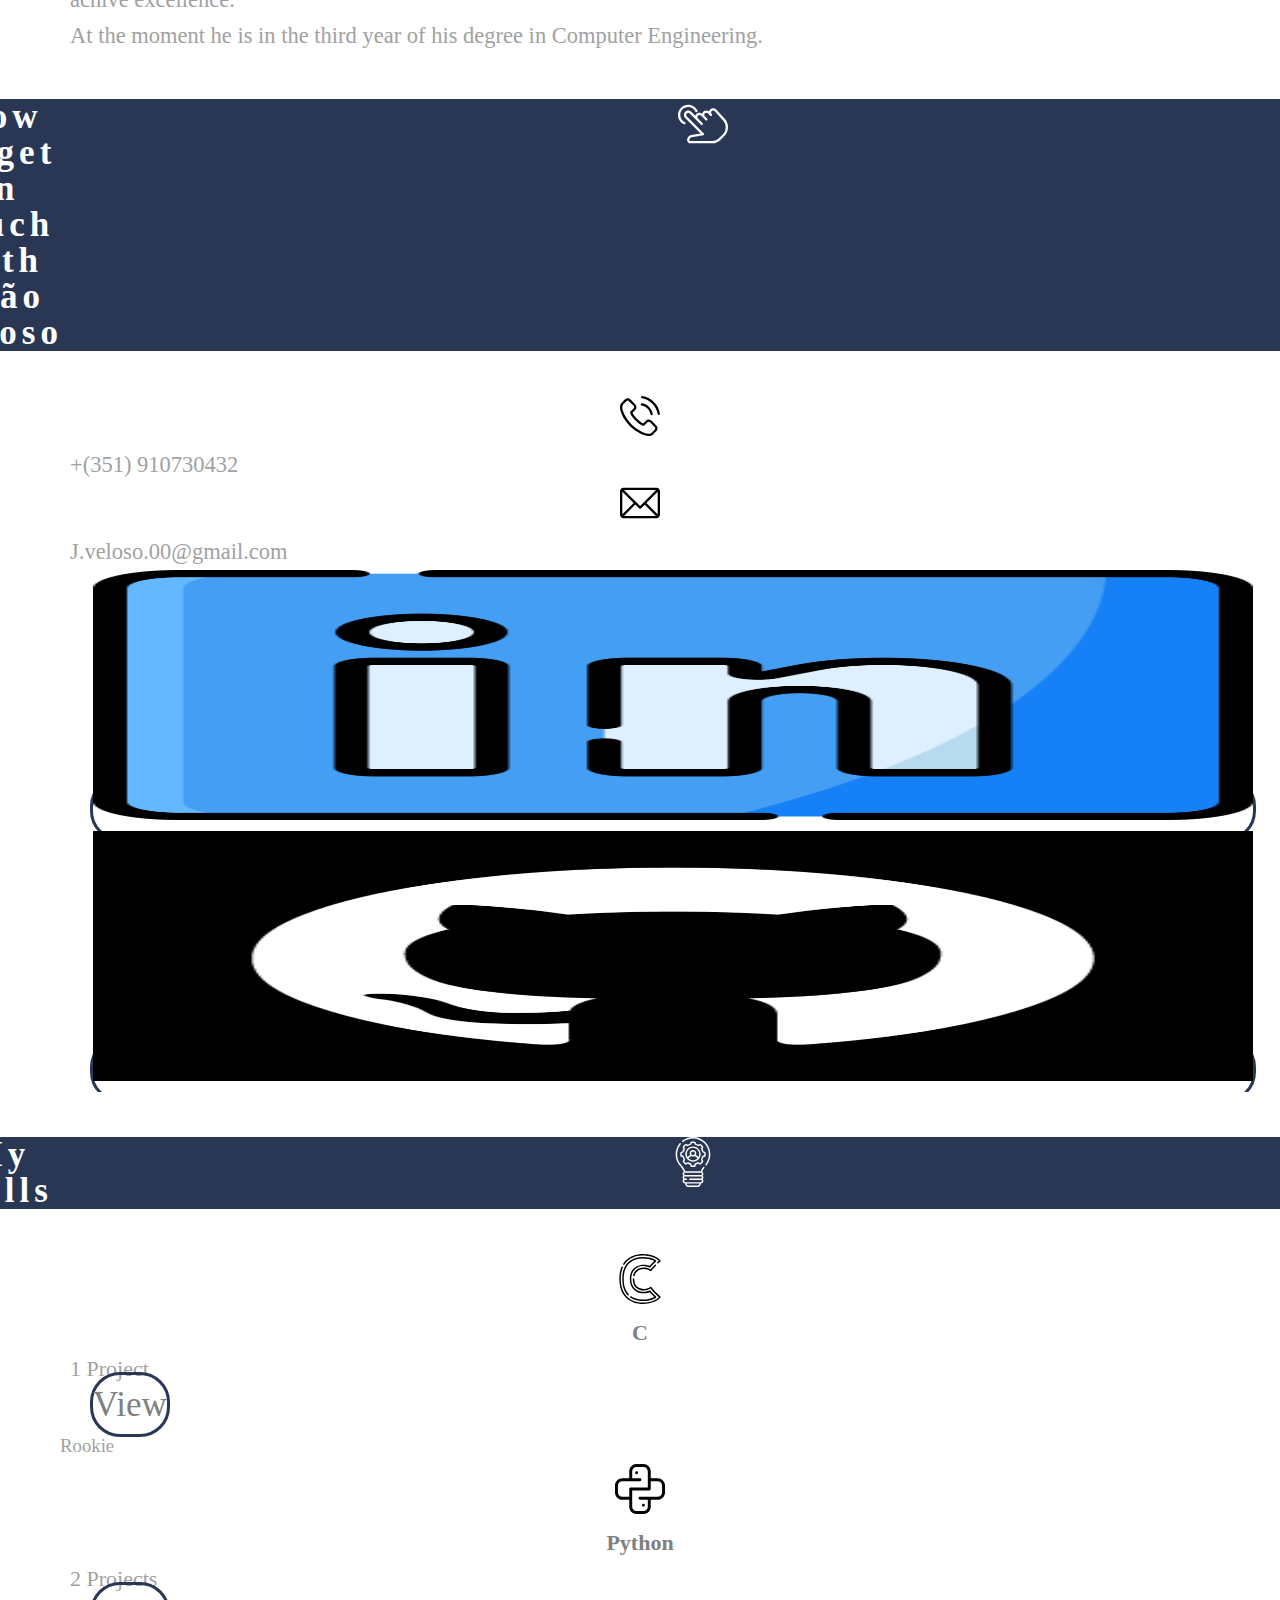
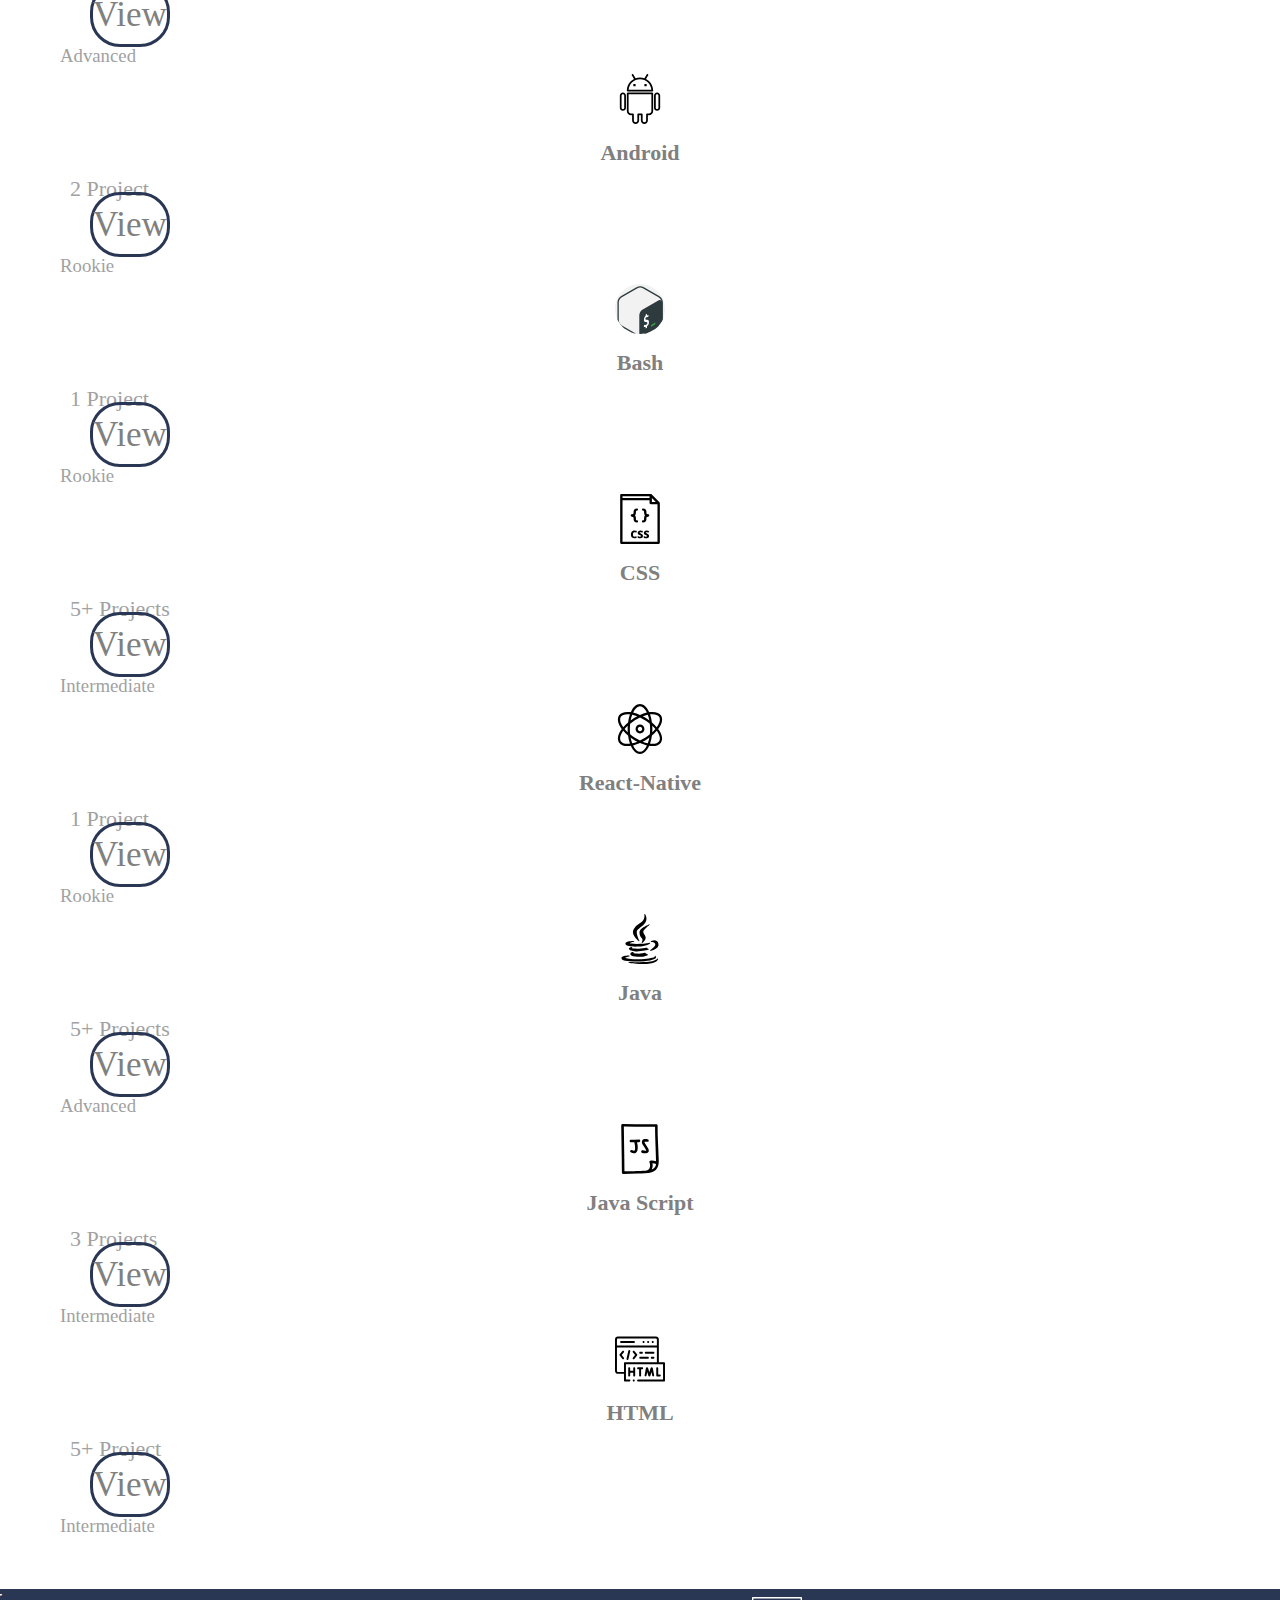
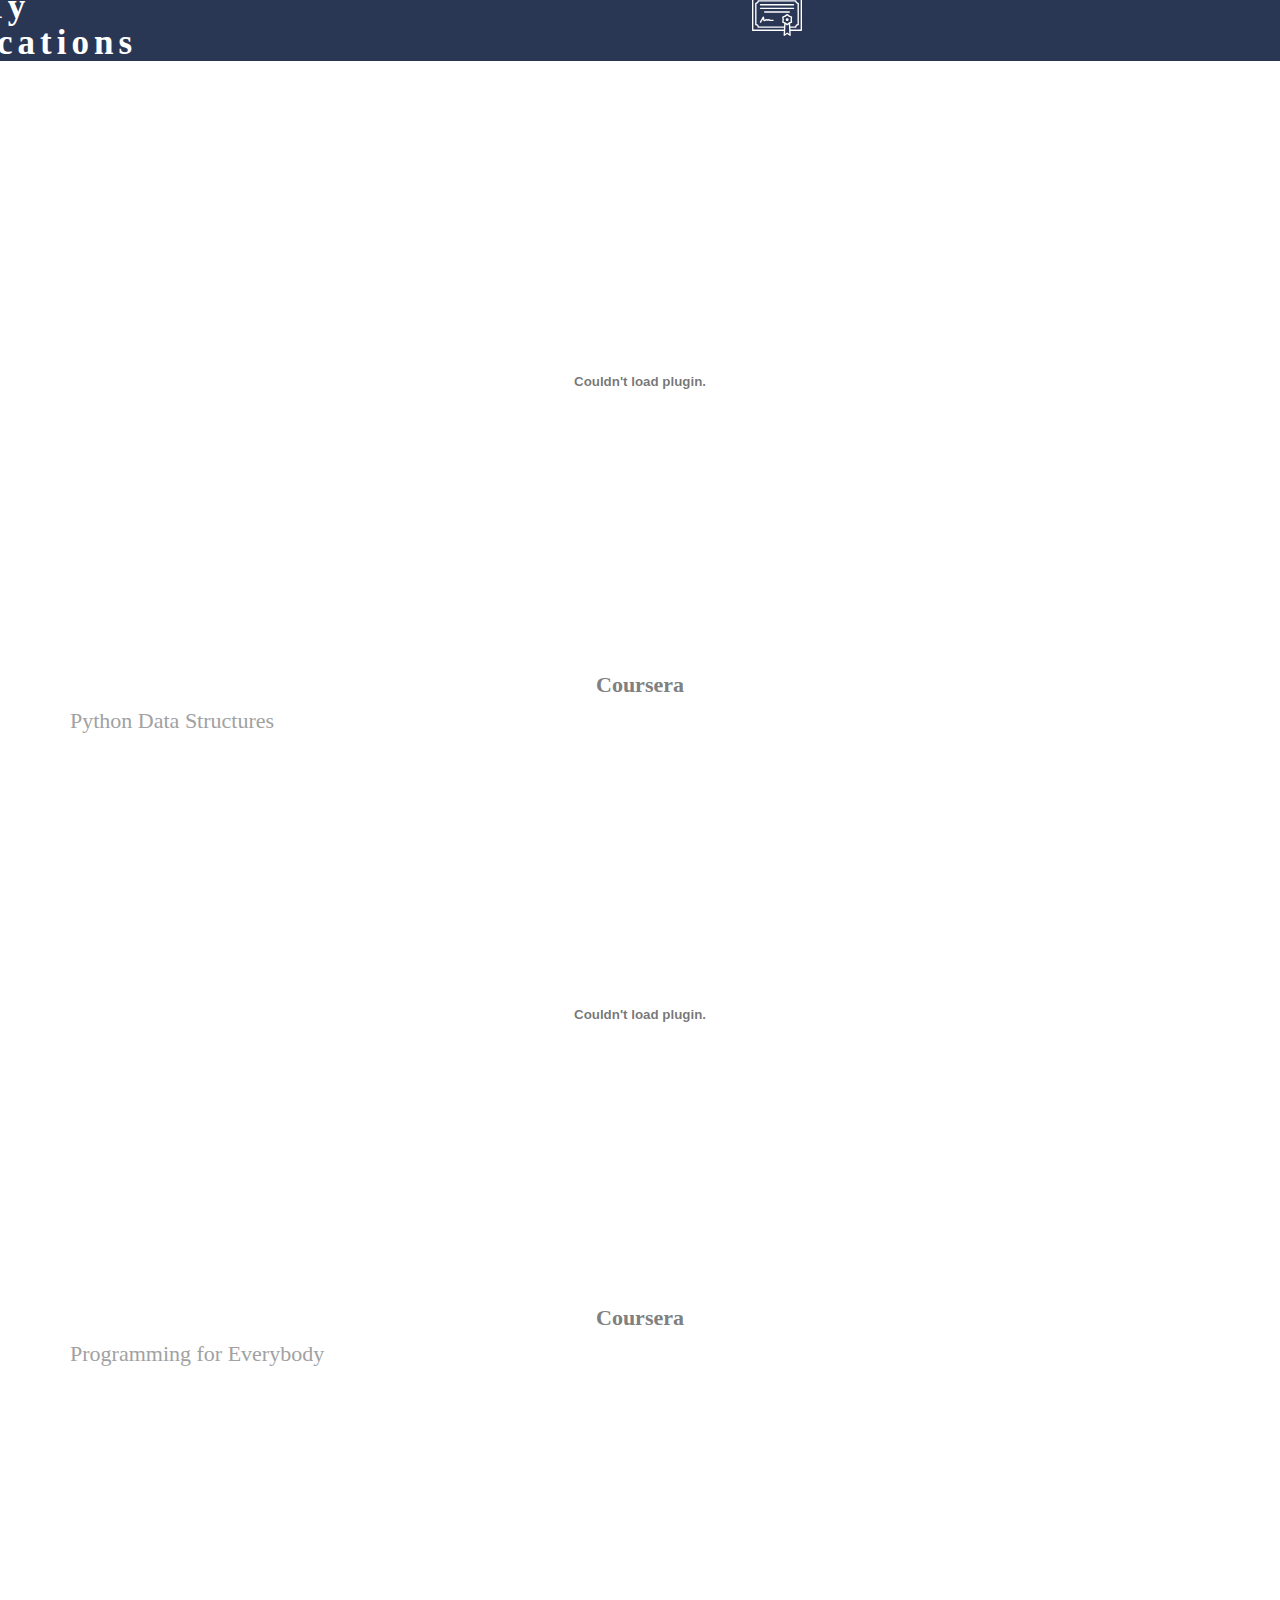
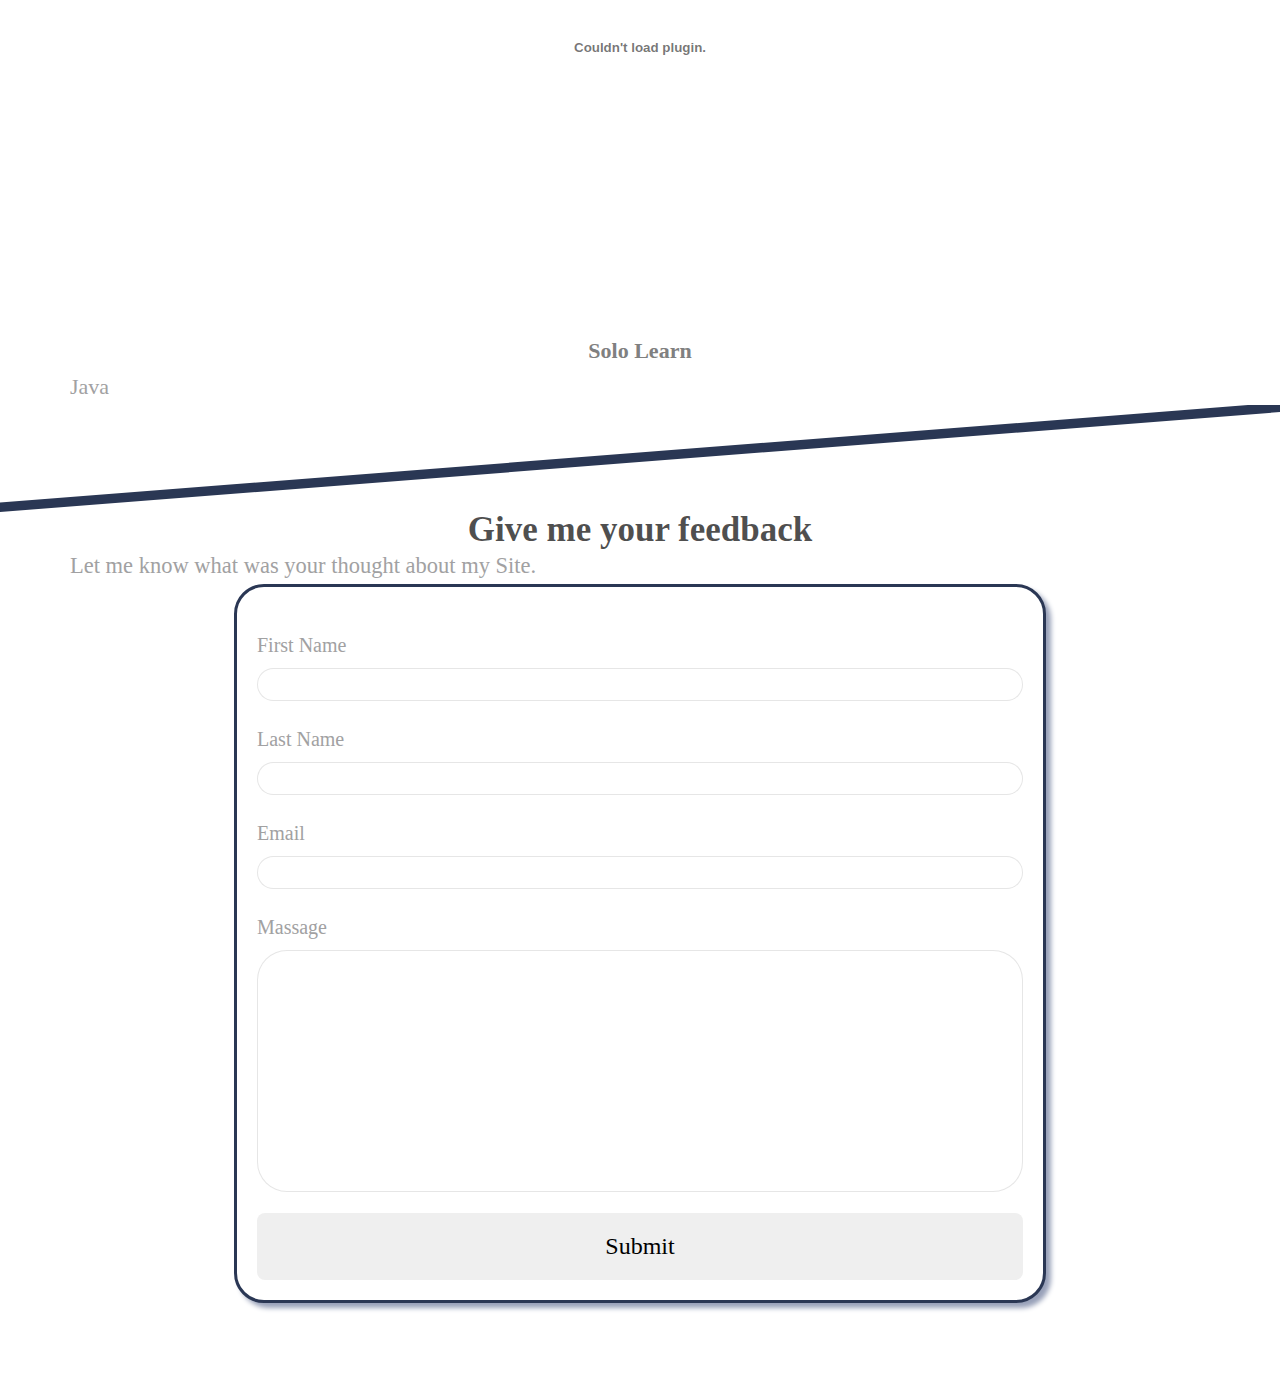
<file: Pages/index.html>
<!DOCTYPE html>
<html lang="en">

<head>
    <meta charset="UTF-8">
    <title>João Veloso</title>
    <link rel="icon" href='/images/physics.svg' type="image/icon type">
    <meta name="viewport" content="width=device-width, initial-scale=1">
    <link rel="shortcut icon" href="/favicon.ico" type="image/x-icon">
    <link rel="stylesheet" href="/css/main.css">
    <link rel="stylesheet" href="/css/style.css">

    <link href="https://cdn.jsdelivr.net/npm/bootstrap@5.0.0-beta2/dist/css/bootstrap.min.css" rel="stylesheet"
        integrity="sha384-BmbxuPwQa2lc/FVzBcNJ7UAyJxM6wuqIj61tLrc4wSX0szH/Ev+nYRRuWlolflfl" crossorigin="anonymous">
    <!-- JavaScript Bundle with Popper -->
    <script src="https://cdn.jsdelivr.net/npm/bootstrap@5.0.0-beta2/dist/js/bootstrap.bundle.min.js"
        integrity="sha384-b5kHyXgcpbZJO/tY9Ul7kGkf1S0CWuKcCD38l8YkeH8z8QjE0GmW1gYU5S9FOnJ0"
        crossorigin="anonymous"></script>
</head>
<script src="/js/main.js"></script>

<body>

    <header class="site-header animated notBottom slideDown top" style='position: absolute;'>

        <nav class="navbar navbar-expand-lg navbar-dark" style='background-color: transparent;border:hidden;flex: 1;
        flex-direction: row;'>
            <div class="container-fluid">
                <a class="navbar-brand" href="#"><a href="/Pages/index.html" class="logo">Veloso</a></a>
                <button class="navbar-toggler" type="button" data-bs-toggle="collapse"
                    data-bs-target="#navbarSupportedContent" aria-controls="navbarSupportedContent"
                    aria-expanded="false" aria-label="Toggle navigation">
                    <span class="navbar-toggler-icon"></span>
                </button>
                <div class="collapse navbar-collapse justify-content-center" id="navbarSupportedContent">
                    <ul class="navbar-nav mr-auto mb-2 mb-lg-0 w-100 text-end justify-content-center">

                        <li class="nav-item dropdown text-end ms-auto ">
                            <a class="nav-link dropdown-toggle" href="/Pages/index.html" data-bs-toggle="dropdown"
                                aria-expanded="false">
                                About me
                            </a>
                            <ul class="dropdown-menu dropdown-menu-dark "
                                style=' background-color: transparent;border: hidden;'>
                                <li><a class="dropdown-item" href="/Pages/index.html">About me</a></li>
                                <li><a class="dropdown-item" href="#me">Who is João Veloso</a></li>
                                <li><a class="dropdown-item" href="#Contacts">Contacts</a></li>
                                <li><a class="dropdown-item" href="#Skills">Skills</a></li>
                                <li><a class="dropdown-item" href="#Certifications">Certifications</a></li>
                                <li><a class="dropdown-item" href="#Feedback">Send me an email</a></li>


                            </ul>
                        </li>

                        <li class="nav-item dropdown text-end ms-auto">
                            <a class="nav-link dropdown-toggle" href="/Pages/projects.html" data-bs-toggle="dropdown"
                                aria-expanded="false">
                                My Projects
                            </a>
                            <ul class="dropdown-menu dropdown-menu-dark"
                                style='background-color: transparent;border: hidden;'>
                                <li><a class="dropdown-item" href="/Pages/projects.html">Projects</a></li>
                                <li><a class="dropdown-item" href="/Pages/projects.html#java">Java</a></li>
                                <li><a class="dropdown-item" href="/Pages/projects.html#python">Python</a></li>
                                <li><a class="dropdown-item" href="/Pages/projects.html#Html/CSS">Html & CSS</a></li>
                                <li><a class="dropdown-item" href="/Pages/projects.html#C/bash">C & Bash</a></li>
                                <li><a class="dropdown-item" href="/Pages/projects.html#Android">Android</a></li>
                                <li><a class="dropdown-item" href="/Pages/projects.html#React-Native">React-Native</a>
                                </li>
                                <li><a class="dropdown-item" href="/Pages/projects.html#Scala/JavaFX">Scala/JavaFX</a>
                                </li>
                            </ul>
                        </li>
                        <li class='nav-item ms-auto'>
                            <div class='row pt-1 '>
                                <div class='col-auto'>
                                    <a href="https://www.linkedin.com/in/joão-veloso-2168121a5/" target="_blank"
                                        title="linkedin">
                                        <img src="/images/linkedin.svg" alt="linkedin"
                                            style='max-width: 50px;max-height: 50px;min-width: 30px;min-height: 30px;'>
                                    </a>
                                </div>
                                <div class=' col-auto'>
                                    <a href="https://github.com/OmegaP1" target="_blank" title="GitHub">
                                        <img src="/images/github.svg" alt="GitHub"
                                            style='max-width: 50px;max-height: 50px;min-width: 30px;min-height: 30px;'>
                                    </a>
                                </div>
                            </div>
                        </li>

                    </ul>
                </div>

        </nav>

    </header>


    <header class="post-header">
        <h1 class="post-title " style='font-family: Garamond, serif;font-size:5vw;'>"Life is like a box of
            chocolates. You never know what you're gonna get." <p style='font-size: 3vw;'>-Forrest Gump</p>
        </h1>

        <div class="post-image" style="background-image: url(/images/Sunset_Alcochete.jpeg)"></div>
    </header>

    <main class="container">




        <div class="post-content pt-1">
            <section id='me'>

                <div class="post-content pt-1">

                    <div class="divider">

                        <h1 class=" display-6" style="text-align: center;color:white;letter-spacing: 5px;">Who is João
                            Veloso</h1>
                        <img src="/images/programming.svg" alt="java" width="50" height="50"></img>
                    </div>

                </div>
                <div class="post-container">


                    <img src="/images/Cv_JV.jpeg" alt="Joao Veloso" ">

            <p class=" display-10">João da Silva Pereira Veloso was born on February 28, 2000.
                    </p>
                    <p class=" display-10">Since early showed interest in the area of Information Technology. He is not
                        satisfied with a good job, his goal is always to achive excellence.
                    </p>
                    <p class=" display-10">At the moment he is in the third year of his degree in Computer Engineering.
                    </p>
                </div>



                <div class="post-content">

                    <div class="divider">

                        <h1 class=" display-6" style="text-align: center;color:white;letter-spacing: 5px;">How to get in
                            touch
                            with João Veloso</h1>
                        <img src="/images/toque.svg" alt="java" width="50" height="50"></img>
                    </div>

                </div>
            </section>
            <section id='Contacts'>
                <div class="post-container">


                    <div class=" row row-cols-1 pt-3 pb-3">
                        <img src='/images/phone-call.svg' class="d-inline-block align-middle" width='40'
                            height='40'></img>
                        <p class=" display-6" style='text-align: center;'>+(351) 910730432</p>
                    </div>
                    <div class=" row row-cols-1 pt-3 pb-3">
                        <img src='/images/email.svg' class="d-inline-block align-middle" width='40' height='40'></img>
                        <p class=" display-6" style='text-align: center;'>J.veloso.00@gmail.com</p>
                    </div>
                    <div class="row row-cols-1 row-cols-sm-2 row-cols-md-2 g-2 pt-3">

                        <div class="col">
                            <div class="card shadow-sm ">
                                <div class="card-body">
                                    <a href="https://www.linkedin.com/in/joão-veloso-2168121a5/"
                                        style=' text-decoration: none;'>
                                        <img src="/images/logo_linkdin.png" alt="linkedin" width="250"
                                            height="250"></img>
                                    </a>
                                </div>
                            </div>
                        </div>
                        <div class="col">
                            <div class="card shadow-sm">
                                <div class="card-body">
                                    <a href="https://github.com/OmegaP1" style='text-decoration: underline;'>
                                        <img src="/images/logo_github.webp" alt="github" width="250" height="250"></img>
                                    </a>
                                </div>
                            </div>
                        </div>

                    </div>
                </div>
            </section>
            <section id='Skills'>
                <div class="post-content">

                    <div class="divider">

                        <h1 class=" display-6" style="text-align: center;color:white;letter-spacing: 5px;">My skills
                        </h1>
                        <img src="/images/skill.svg" alt="java" width="50" height="50"></img>
                    </div>

                </div>
                <div class="post-container">
                    <div class=" row row-cols-1 row-cols-sm-2 row-cols-md-3 g-3">
                        <div class="col">
                            <div class="card shadow-sm">


                                <div class="card-body">
                                    <img src="/images/c.svg" alt="c" width="50" height="50"></img>
                                    <h4 style='font-size: 22px;text-align: center;color:gray;'>C</h4>
                                    <p style='font-size: 22px;text-align: center;'>1 Project
                                    </p>

                                    <div class="d-flex justify-content-between align-items-center">
                                        <div class="btn-group">
                                            <a href='/Pages/projects.html#C/bash'
                                                class="btn btn-sm btn-outline-secondary" style='color:grey'>View</a>
                                        </div>
                                        <small class="text-muted">Rookie</small>
                                    </div>
                                </div>
                            </div>
                        </div>
                        <div class="col">
                            <div class="card shadow-sm">

                                <div class="card-body">
                                    <img src="/images/python.svg" alt="c" width="50" height="50"></img>
                                    <h4 style='font-size: 22px;text-align: center;color:gray;'>Python</h4>
                                    <p style='font-size: 22px;text-align: center;'>2 Projects</p>

                                    <div class="d-flex justify-content-between align-items-center">
                                        <div class="btn-group">
                                            <a href='/Pages/projects.html#python'
                                                class="btn btn-sm btn-outline-secondary" style='color:grey'>View</a>
                                        </div>
                                        <small class="text-muted">Advanced</small>
                                    </div>
                                </div>
                            </div>
                        </div>
                        <div class="col">
                            <div class="card shadow-sm">


                                <div class="card-body">
                                    <img src="/images/android.svg" alt="c" width="50" height="50"></img>
                                    <h4 style='font-size: 22px;text-align: center;color:gray;'>Android</h4>
                                    <p style='font-size: 22px;text-align: center;'>2 Project
                                    </p>

                                    <div class="d-flex justify-content-between align-items-center">
                                        <div class="btn-group">
                                            <a href='/Pages/projects.html#Android'
                                                class="btn btn-sm btn-outline-secondary" style='color:grey'>View</a>
                                        </div>
                                        <small class="text-muted">Rookie</small>
                                    </div>
                                </div>
                            </div>
                        </div>
                    </div>
                    <div class="row row-cols-1 row-cols-sm-2 row-cols-md-3 g-3 pt-3">

                        <div class="col">
                            <div class="card shadow-sm">

                                <div class="card-body">
                                    <img src="/images/gnu-bash.svg" alt="c" width="50" height="50"></img>
                                    <h4 style='font-size: 22px;text-align: center;color:gray;'>Bash</h4>
                                    <p style='font-size: 22px;text-align: center;'>1 Project</p>

                                    <div class="d-flex justify-content-between align-items-center">
                                        <div class="btn-group">
                                            <a href='/Pages/projects.html#C/bash'
                                                class="btn btn-sm btn-outline-secondary" style='color:grey'>View</a>
                                        </div>
                                        <small class="text-muted">Rookie</small>
                                    </div>
                                </div>
                            </div>
                        </div>
                        <div class="col">
                            <div class="card shadow-sm">
                                <div class="card-body">
                                    <img src="/images/css.svg" alt="c" width="50" height="50"></img>
                                    <h4 style='font-size: 22px;text-align: center;color:gray;'>CSS</h4>
                                    <p style='font-size: 22px;text-align: center;'>5+ Projects
                                    </p>

                                    <div class="d-flex justify-content-between align-items-center">
                                        <div class="btn-group">
                                            <a href='/Pages/projects.html#Html/CSS'
                                                class="btn btn-sm btn-outline-secondary" style='color:grey'>View</a>
                                        </div>
                                        <small class="text-muted">Intermediate</small>
                                    </div>
                                </div>
                            </div>
                        </div>
                        <div class="col">
                            <div class="card shadow-sm">

                                <div class="card-body">
                                    <img src="/images/physics.svg" alt="c" width="50" height="50"></img>
                                    <h4 style='font-size: 22px;text-align: center;color:gray;'>React-Native</h4>
                                    <p style='font-size: 22px;text-align: center;'>1 Project</p>

                                    <div class="d-flex justify-content-between align-items-center">
                                        <div class="btn-group">
                                            <a href='/Pages/projects.html#React-Native'
                                                class="btn btn-sm btn-outline-secondary" style='color:grey'>View</a>
                                        </div>
                                        <small class="text-muted">Rookie</small>
                                    </div>
                                </div>
                            </div>
                        </div>
                    </div>

                    <div class="row row-cols-1 row-cols-sm-2 row-cols-md-3 g-3 pt-3">
                        <div class="col">
                            <div class="card shadow-sm">


                                <div class="card-body">
                                    <img src="/images/java.svg" alt="c" width="50" height="50"></img>
                                    <h4 style='font-size: 22px;text-align: center;color:gray;'>Java</h4>
                                    <p style='font-size: 22px;text-align: center;'>5+ Projects
                                    </p>

                                    <div class="d-flex justify-content-between align-items-center">
                                        <div class="btn-group">
                                            <a href='/Pages/projects.html#java' class="btn btn-sm btn-outline-secondary"
                                                style='color:grey'>View</a>
                                        </div>
                                        <small class="text-muted">Advanced</small>
                                    </div>
                                </div>
                            </div>
                        </div>
                        <div class="col">
                            <div class="card shadow-sm">

                                <div class="card-body">
                                    <img src="/images/java_script.svg" alt="c" width="50" height="50"></img>
                                    <h4 style='font-size: 22px;text-align: center;color:gray;'>Java Script</h4>
                                    <p style='font-size: 22px;text-align: center;'>3 Projects</p>

                                    <div class="d-flex justify-content-between align-items-center">
                                        <div class="btn-group">
                                            <a href='/Pages/projects.html#Html/CSS'
                                                class="btn btn-sm btn-outline-secondary" style='color:grey'>View</a>
                                        </div>
                                        <small class="text-muted">Intermediate</small>
                                    </div>
                                </div>
                            </div>
                        </div>

                        <div class="col">
                            <div class="card shadow-sm">


                                <div class="card-body">
                                    <img src="/images/html.svg" alt="c" width="50" height="50"></img>
                                    <h4 style='font-size: 22px;text-align: center;color:gray;'>HTML</h4>
                                    <p style='font-size: 22px;text-align: center;'>5+ Project
                                    </p>

                                    <div class="d-flex justify-content-between align-items-center">
                                        <div class="btn-group">
                                            <a href='/Pages/projects.html#Html/CSS'
                                                class="btn btn-sm btn-outline-secondary" style='color:grey'>View</a>
                                        </div>
                                        <small class="text-muted">Intermediate</small>
                                    </div>
                                </div>
                            </div>
                        </div>
                    </div>

                </div>
            </section>
            <section id='Certifications'>
                <div class="post-content">

                    <div class="divider">

                        <h1 class=" display-6" style="text-align: center;color:white;letter-spacing: 5px;">My
                            Certifications
                        </h1>
                        <img src="/images/certificate.svg" alt="java" width="50" height="50"></img>
                    </div>

                </div>
                <div class="post-container">




                    <div class="row row-cols-1 row-cols-sm-2 row-cols-md-1 g-1 pt-5">
                        <div class="col">
                            <div class="card shadow-sm h-100">

                                <div class="card-body">
                                    <embed src="/images/Certificado_Python_Python Data Structures.pdf" width="100%"
                                        height="550px" />
                                    <h4 style='font-size: 22px;text-align: center;color:gray;'>Coursera</h4>
                                    <p style='font-size: 22px;text-align: center;'>Python Data Structures</p>
                                </div>
                            </div>
                        </div>
                    </div>
                    <div class="row row-cols-1 row-cols-sm-2 row-cols-md-1 g-1 pt-5">
                        <div class="col">
                            <div class="card shadow-sm h-100">

                                <div class="card-body">
                                    <embed src="/images/Certificado_Python_Programming for Everybody.pdf" width="100%"
                                        height="550px" />
                                    <h4 style='font-size: 22px;text-align: center;color:gray;'>Coursera</h4>
                                    <p style='font-size: 22px;text-align: center;'>Programming for Everybody</p>
                                </div>
                            </div>
                        </div>
                    </div>
                    <div class="row row-cols-1 row-cols-sm-2 row-cols-md-1 g-1 pt-5">
                        <div class="col">
                            <div class="card shadow-sm h-100">

                                <div class="card-body">
                                    <embed src="/images/Certificado_Java.pdf" width="100%" height="550px" />
                                    <h4 style='font-size: 22px;text-align: center;color:gray;'>Solo Learn</h4>
                                    <p style='font-size: 22px;text-align: center;'>Java</p>
                                </div>
                            </div>
                        </div>
                    </div>



                </div>


                <section id='Feedback'>
                    <div class="divider">
                        <div class="top-divider"></div>
                        <div class="icon-divider">
                            <svg xmlns="http://www.w3.org/2000/svg" viewBox="0 0 24 24" class="icon-mail">
                                <path class="icon-color-primary"
                                    d="M22 8.62V18a2 2 0 0 1-2 2H4a2 2 0 0 1-2-2V8.62l9.55 4.77a1 1 0 0 0 .9 0L22 8.62z">
                                </path>
                                <path class="icon-color-secondary"
                                    d="M12 11.38l-10-5V6c0-1.1.9-2 2-2h16a2 2 0 0 1 2 2v.38l-10 5z">
                                </path>
                            </svg>
                        </div>
                        <div class="bottom-divider"></div>
                    </div>

                    <div class="post-container">
                        <h1 class="update-title">Give me your feedback</h1>
                        <p class="update-description">Let me know what was your thought about my Site.
                        </p>

                        <div class="containeraa">
                            <form action="https://formspree.io/f/xaylzjjb" method="POST" id="my-form">

                                <div class="form-groupaa">
                                    <label for="firstName"> First Name</label>
                                    <input type="text" id="firstName" name="firstName">
                                </div>

                                <div class="form-groupaa">
                                    <label for="latsName">Last Name</label>
                                    <input type="text" id="lastName" name="lastName">
                                </div>

                                <div class="form-groupaa">
                                    <label for="email">Email</label>
                                    <input type="email" id="email" name="email">
                                </div>

                                <div class="form-groupaa">
                                    <label for="massage">Massage</label>
                                    <textarea name="massage" id="massage" cols="30" rows="10"></textarea>
                                </div>

                                <button type="submit" style='color:black'>Submit</button>
                            </form>
                        </div>
                        <div id="status"></div>

                    </div>
                </section>
            </section>
        </div>
    </main>

</body>

</html>
</file>
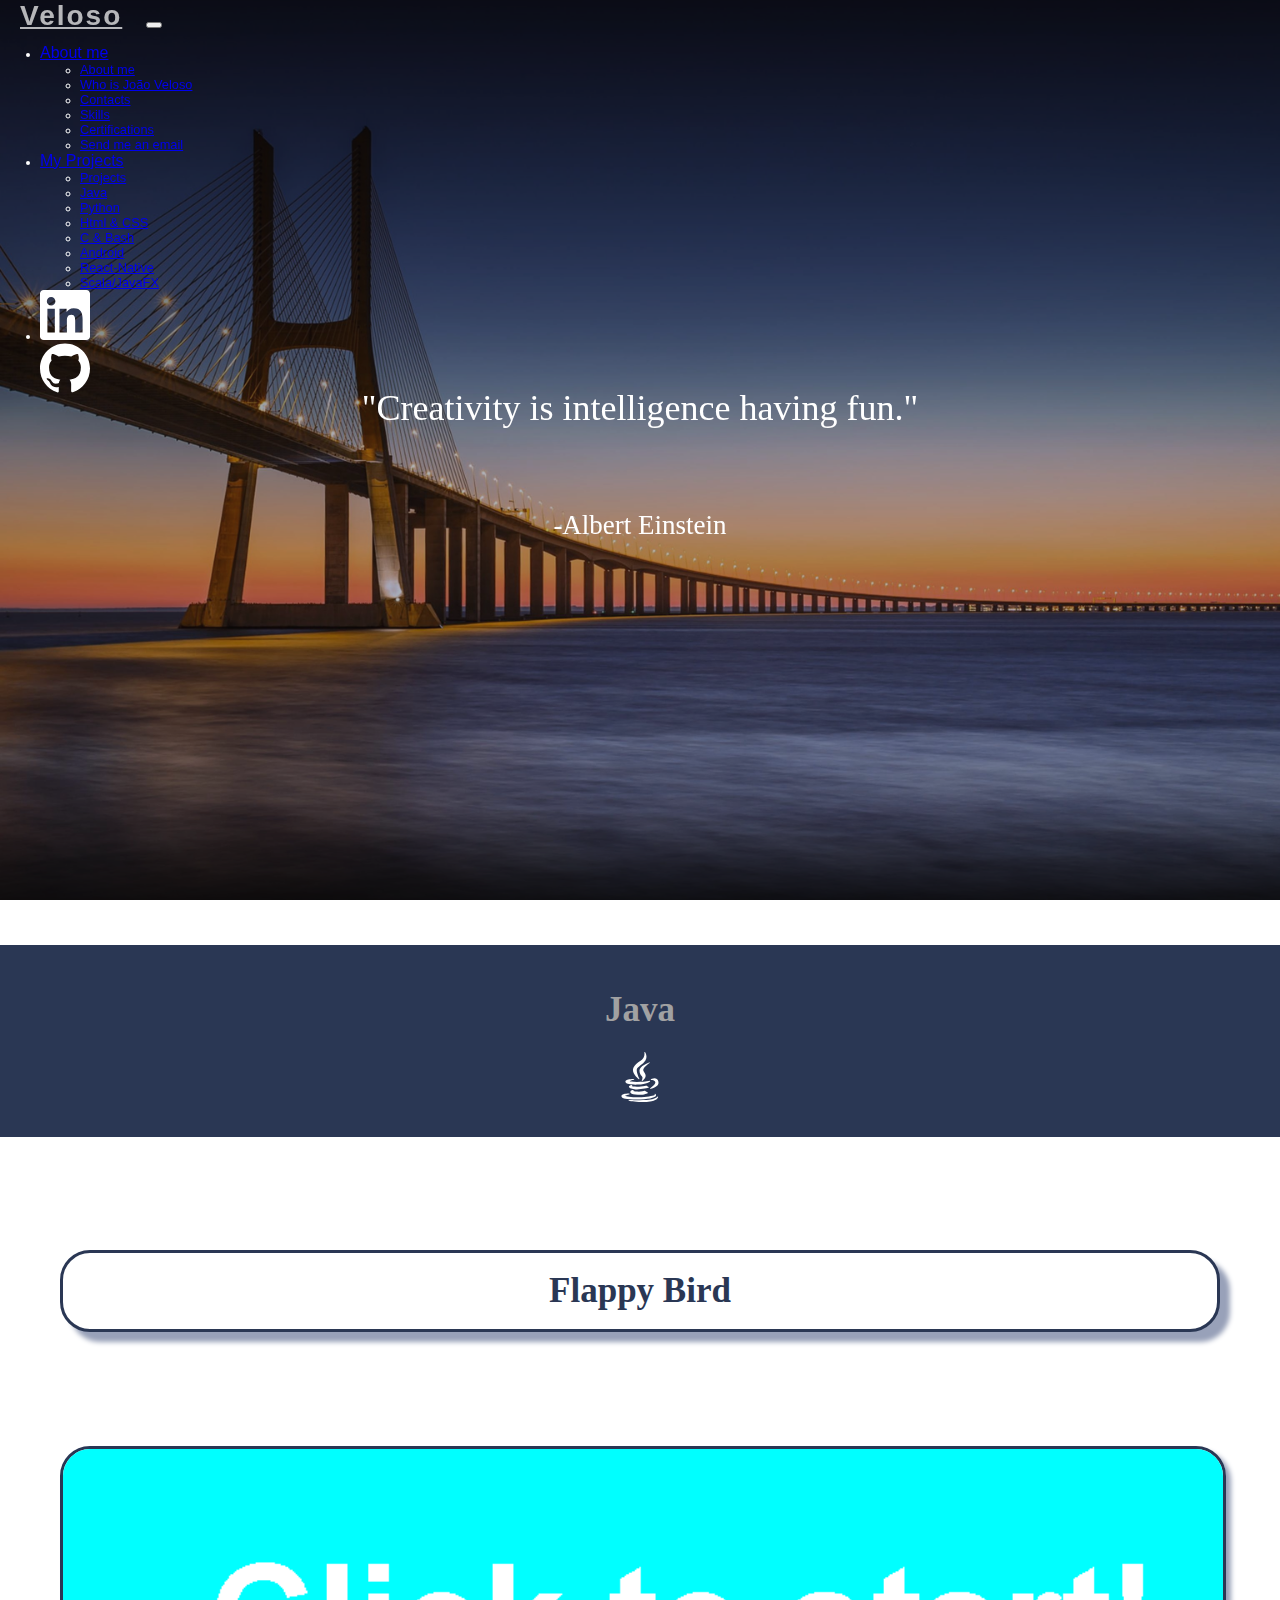
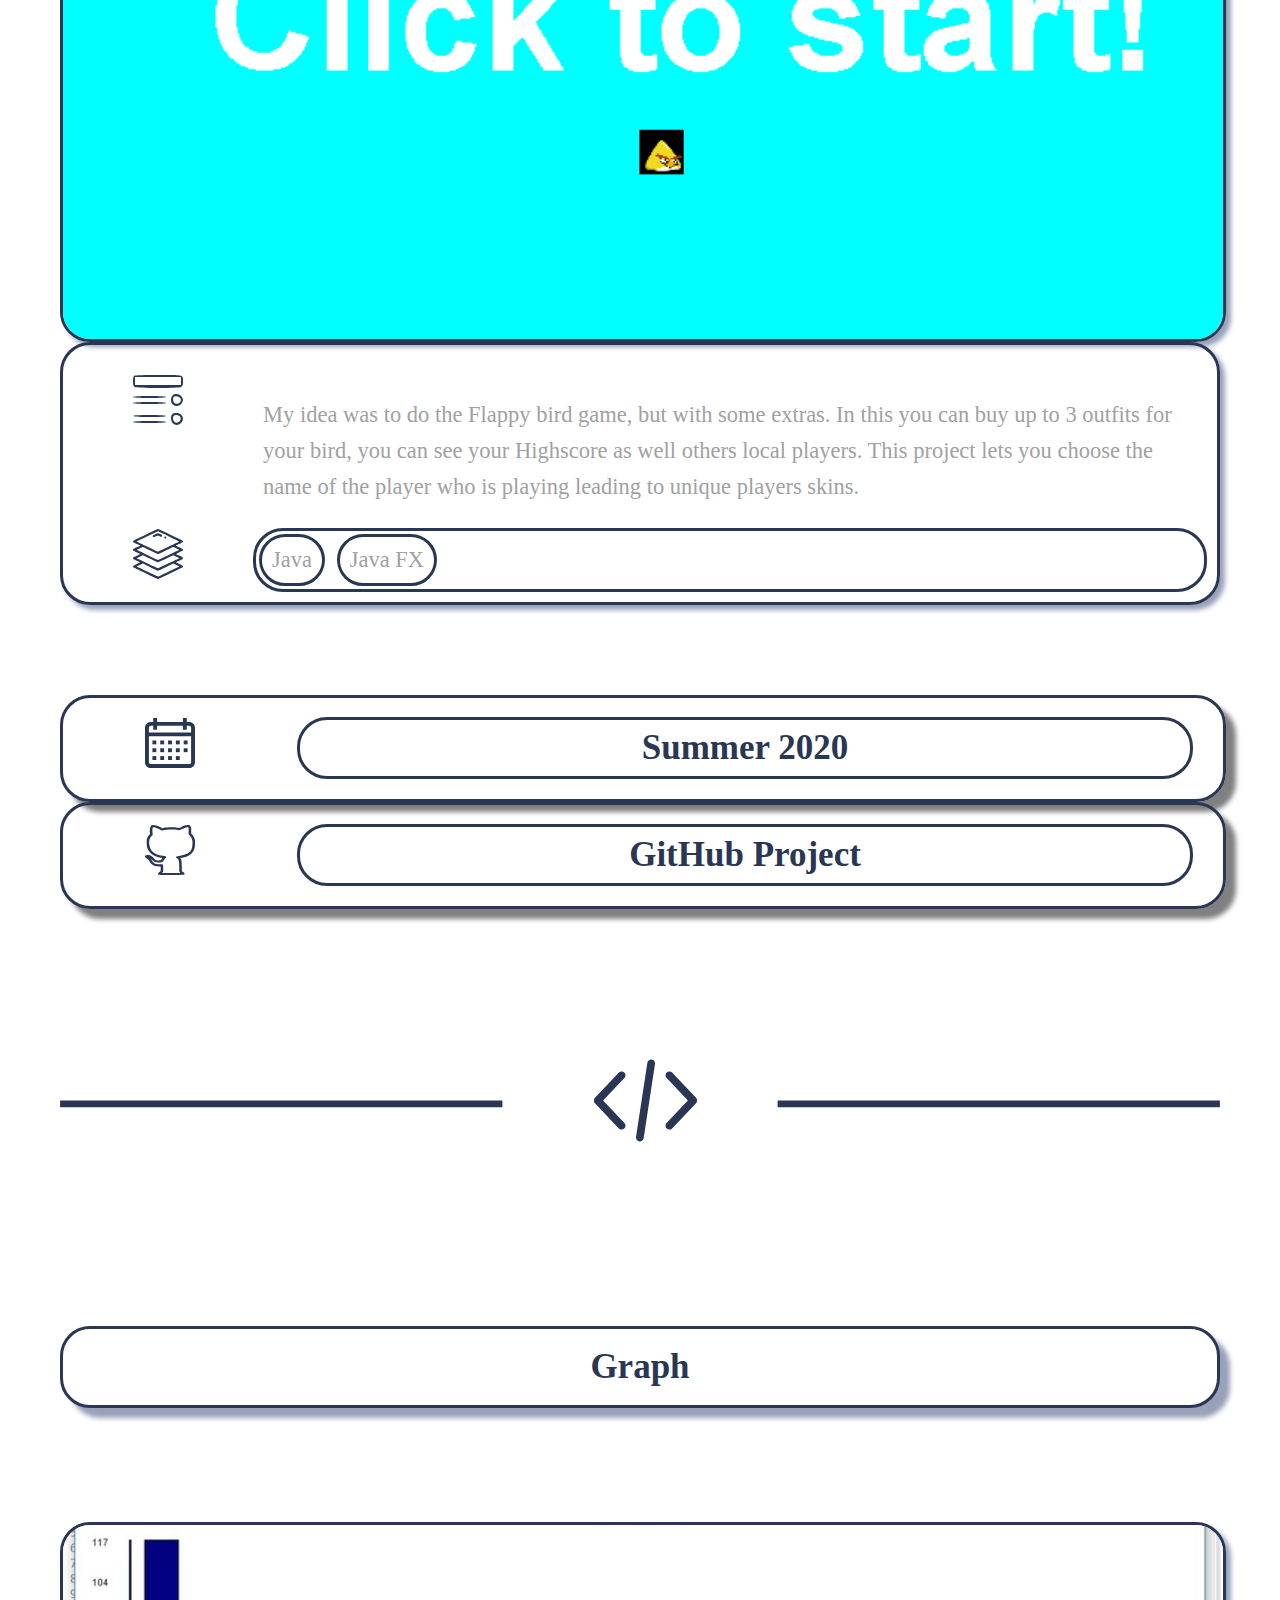
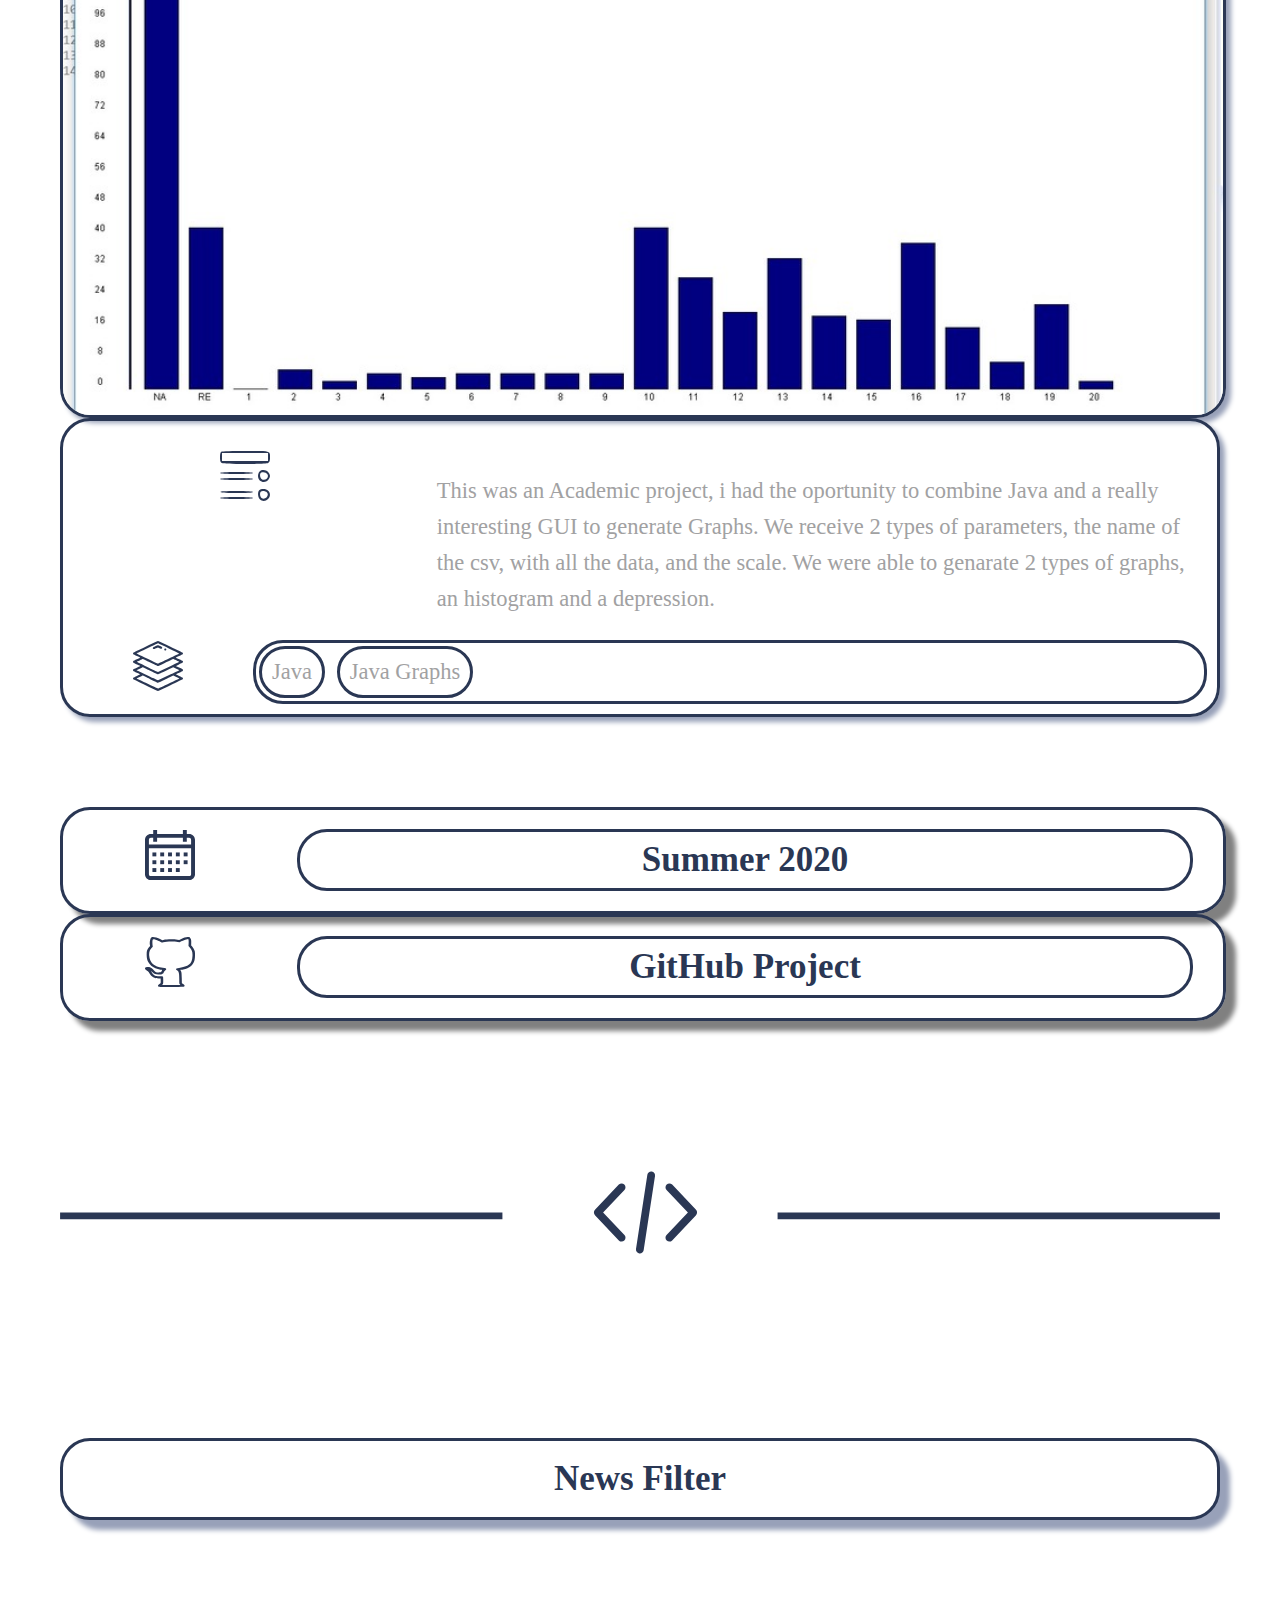
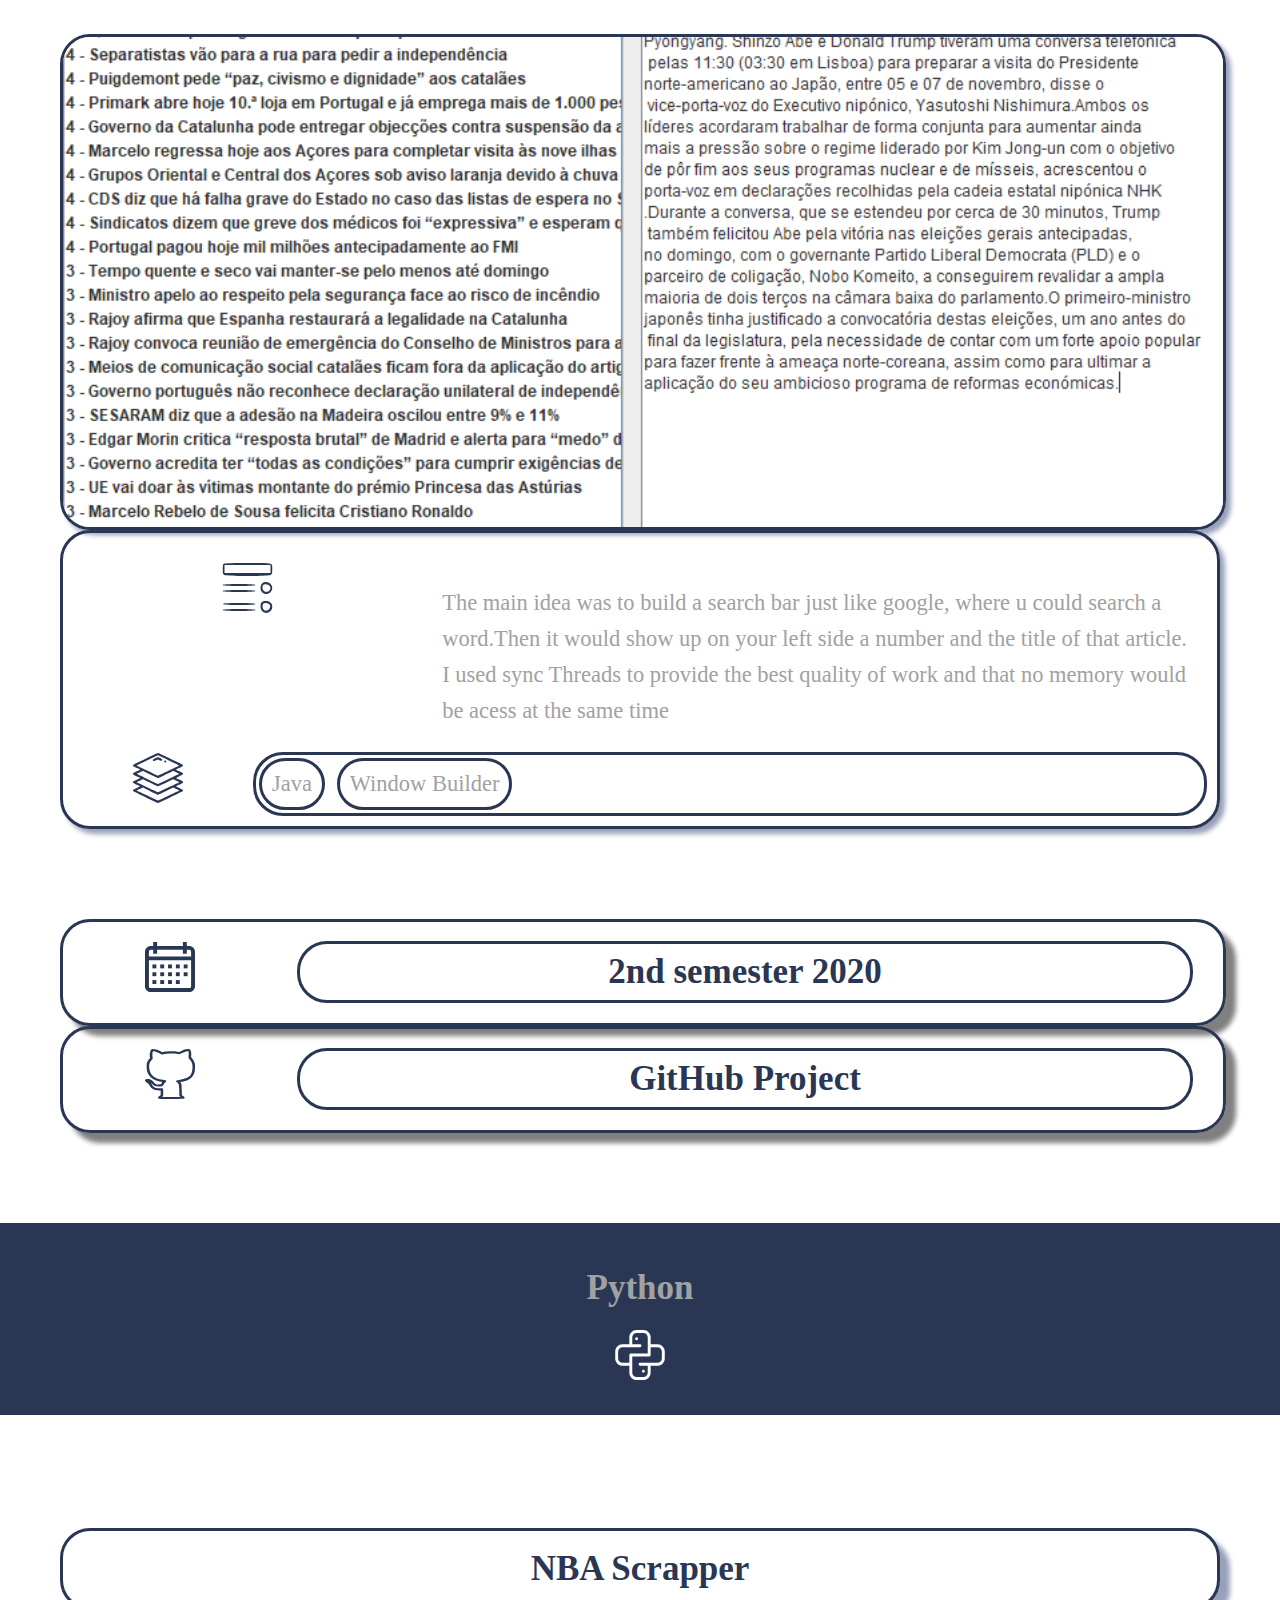
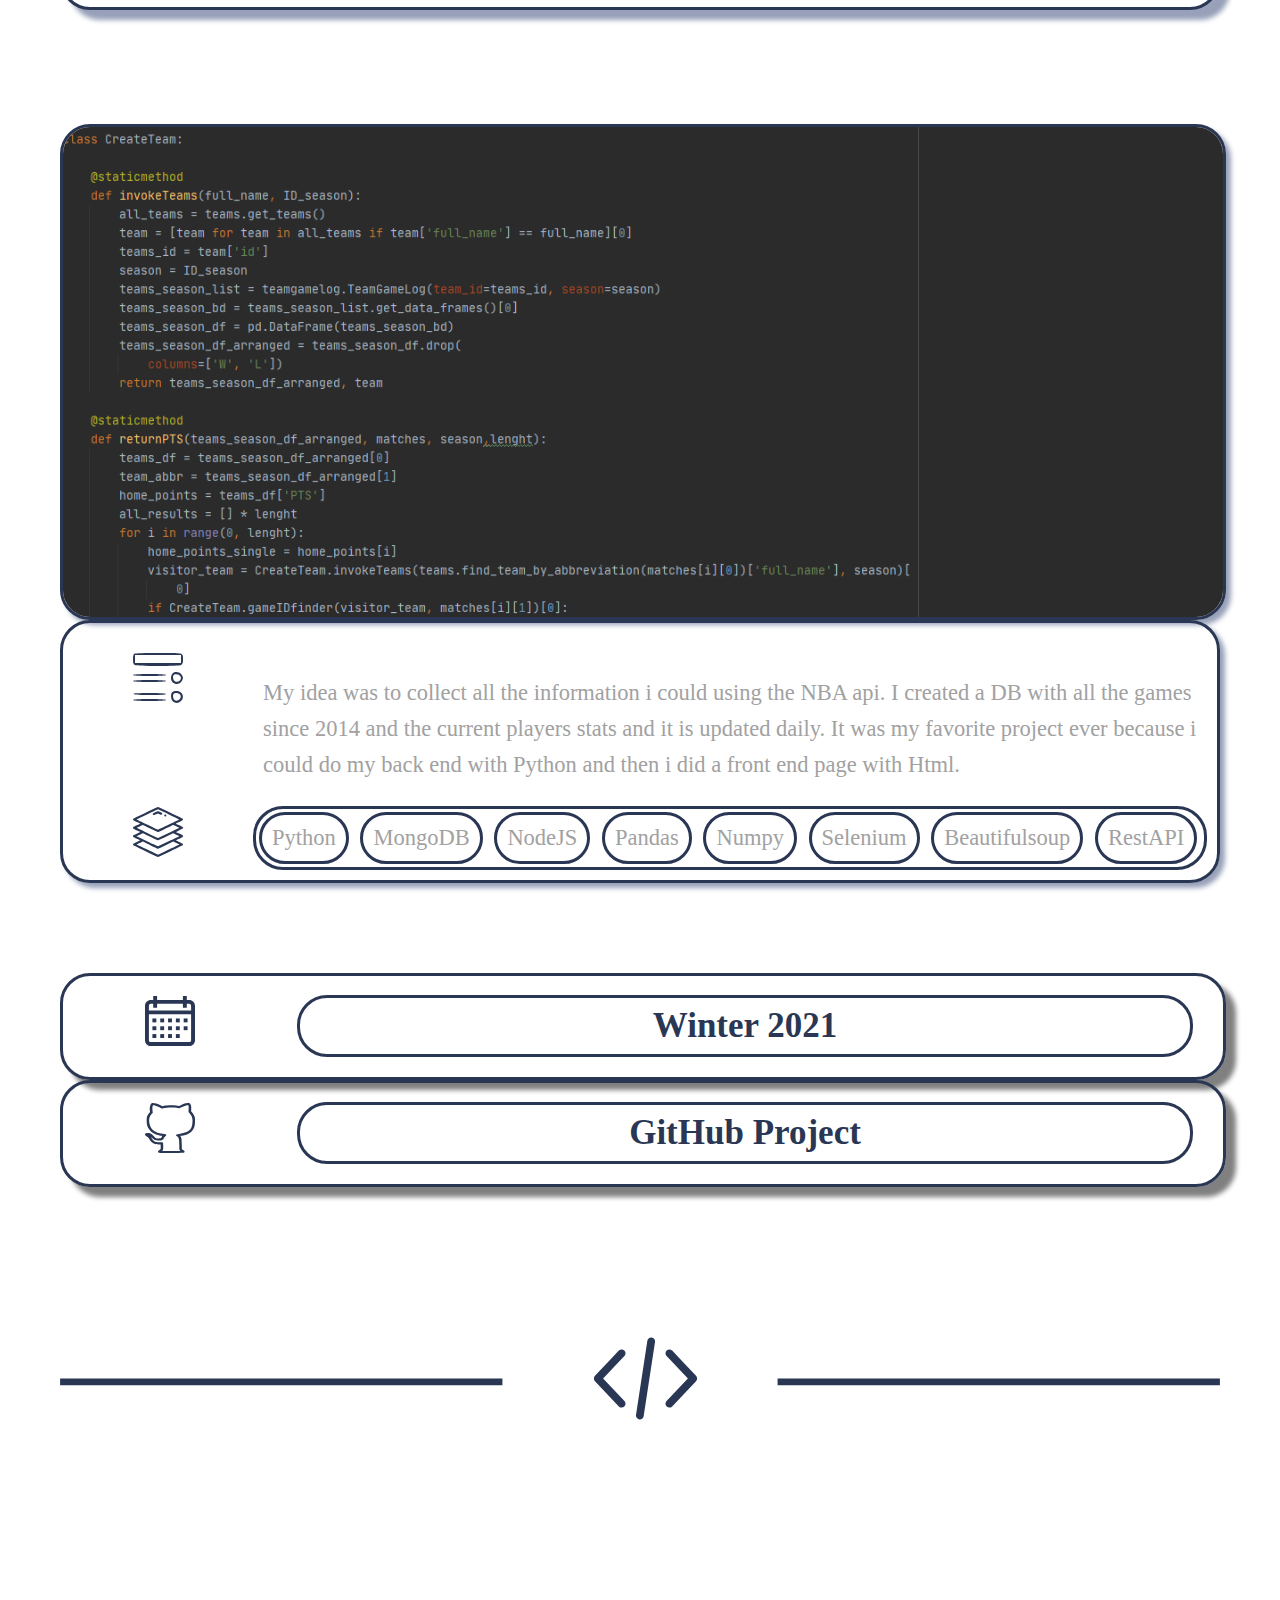
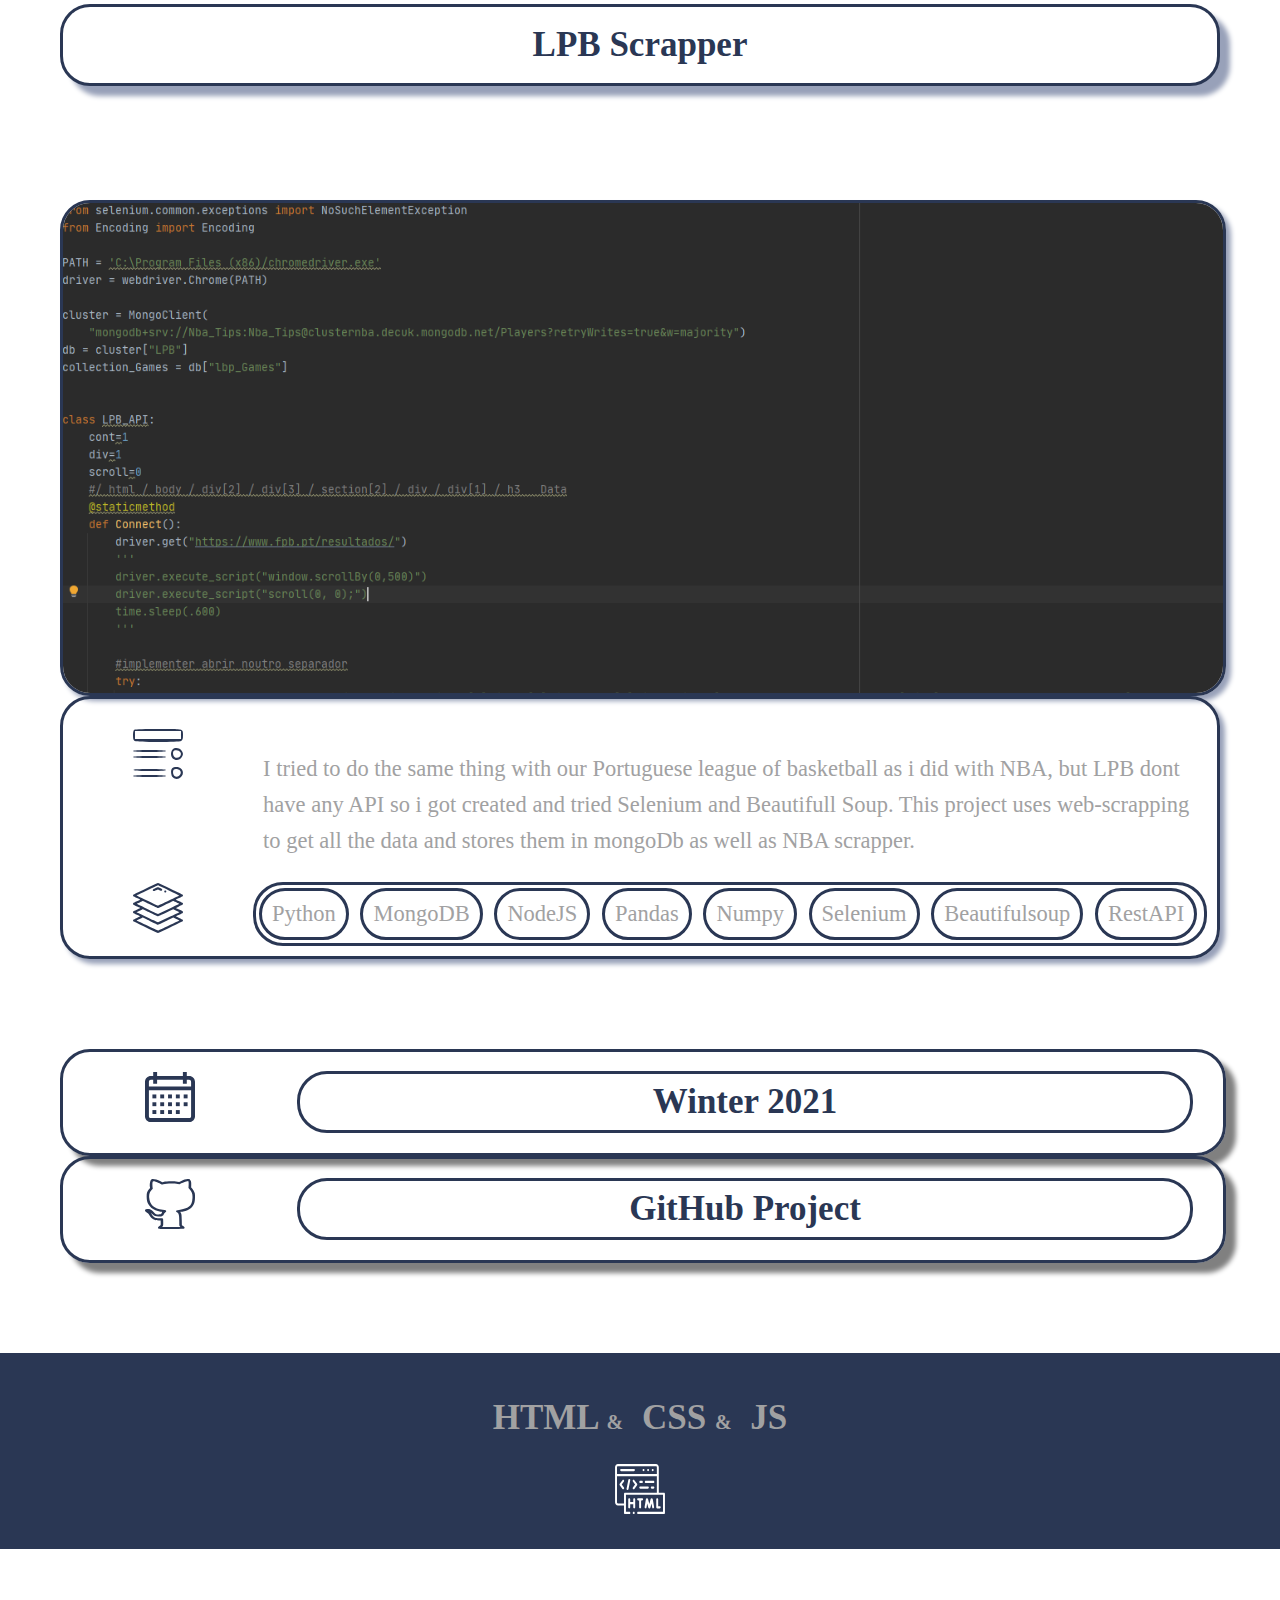
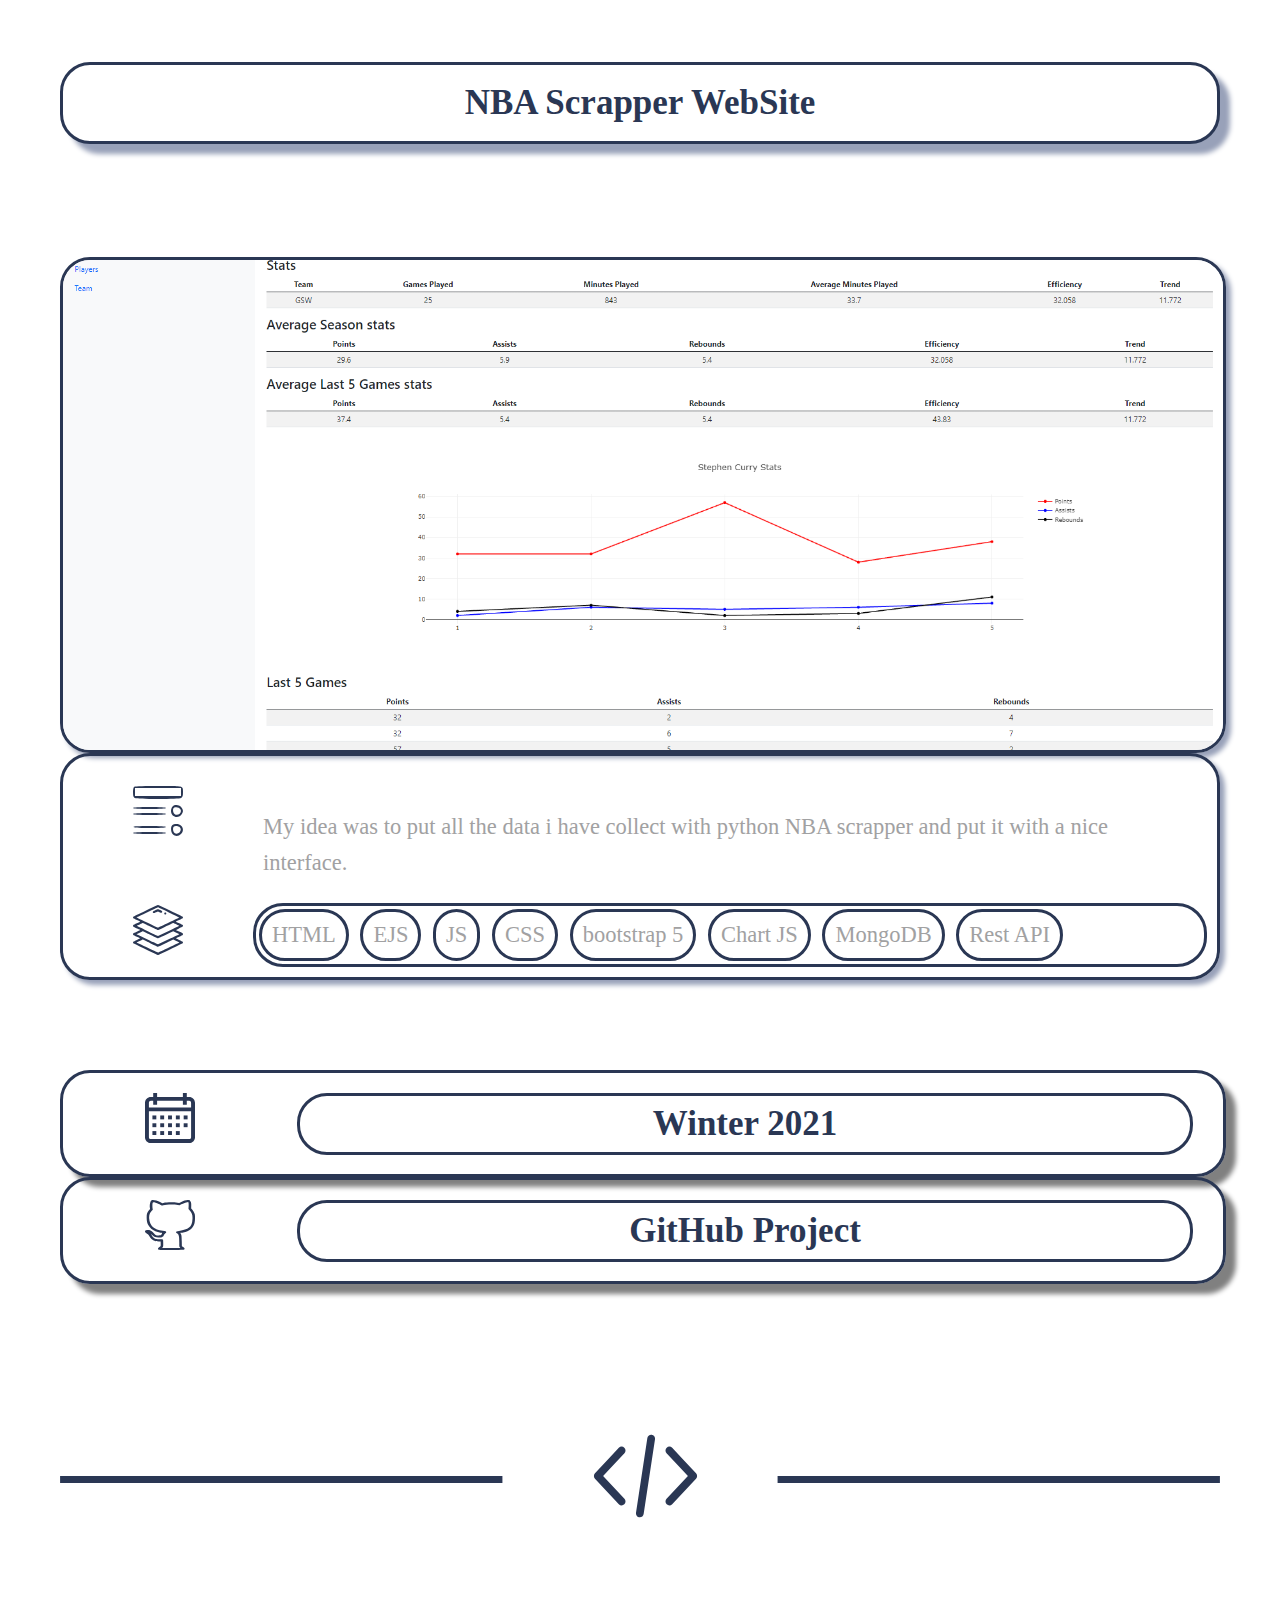
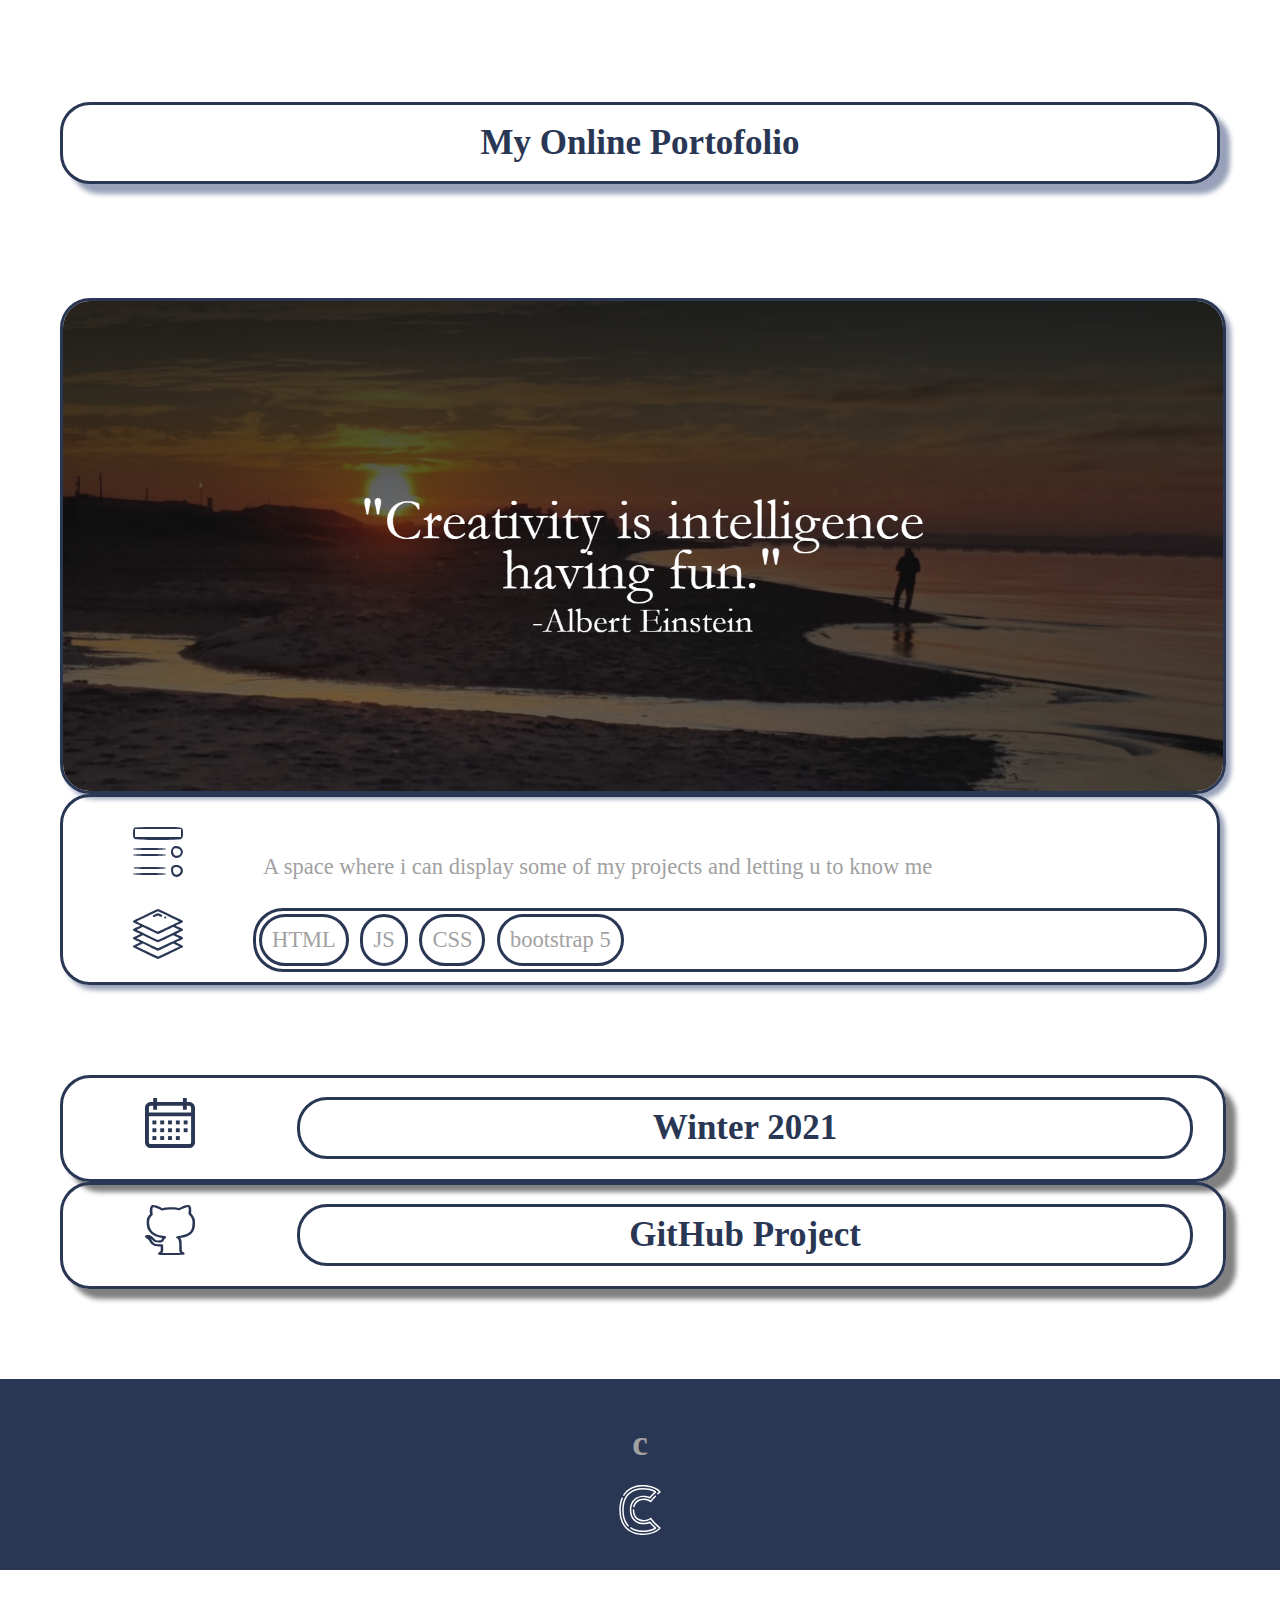
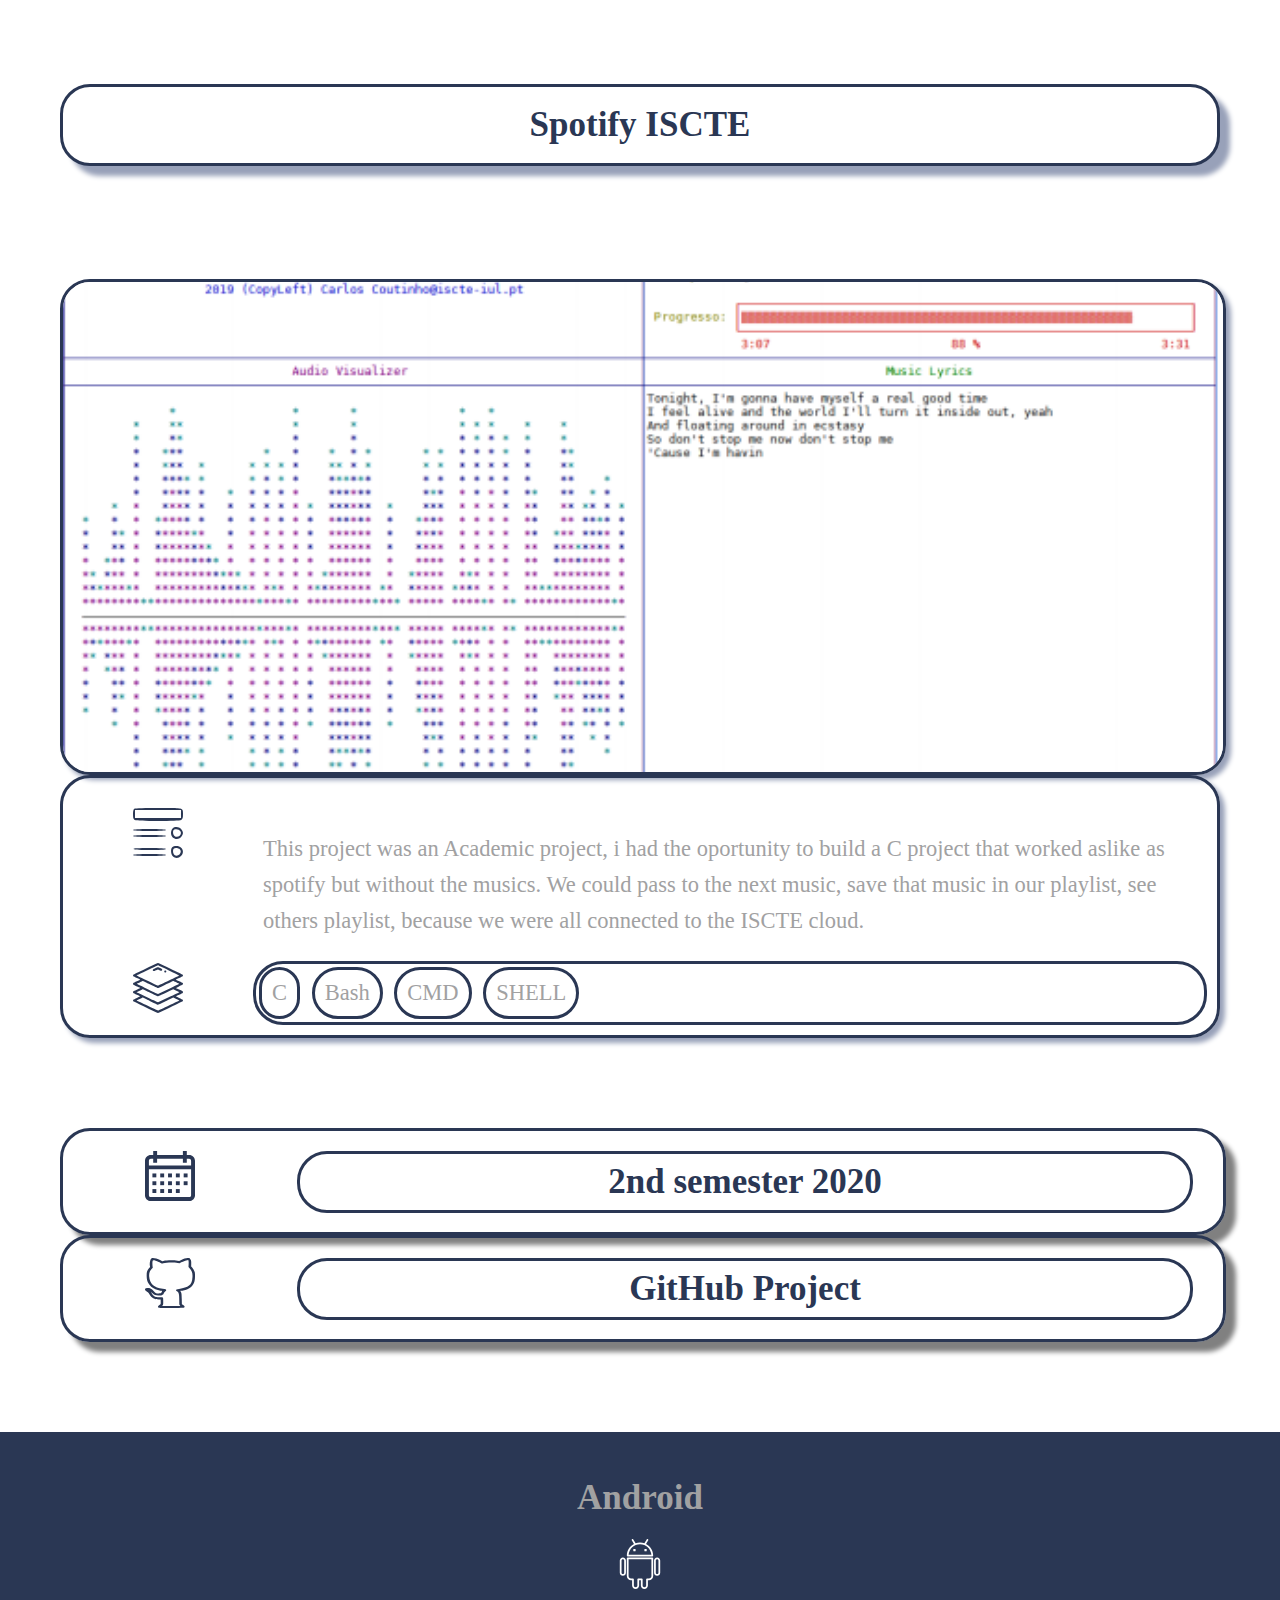
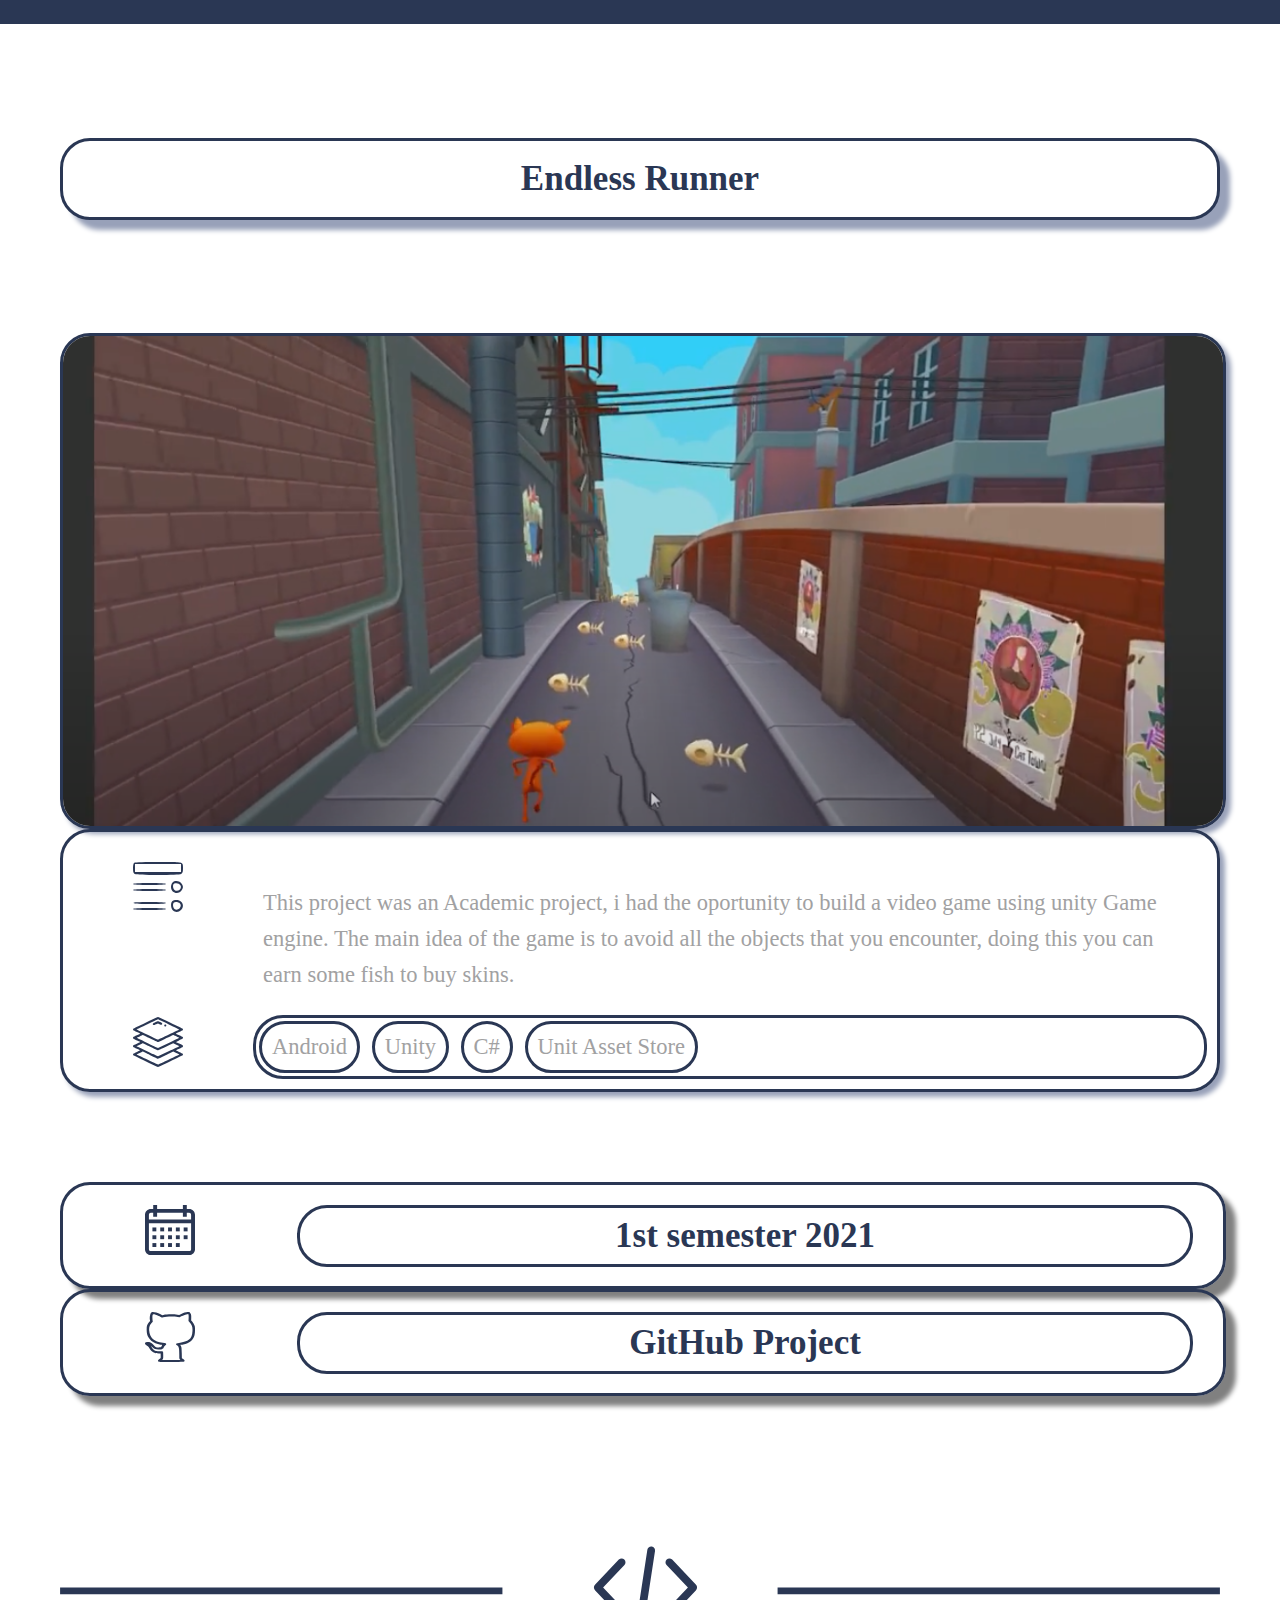
<file: Pages/projects.html>
<!DOCTYPE html>
<html lang="en">

<head>
    <meta charset="UTF-8">
    <title>João Veloso</title>
    <link rel="icon" href='/images/physics.svg' type="image/icon type">
    <meta name="viewport" content="width=device-width, initial-scale=1">
    <link rel="shortcut icon" href="/favicon.ico" type="image/x-icon">
    <link rel="stylesheet" href="/css/main.css">
    <!-- CSS only -->
    <link href="https://cdn.jsdelivr.net/npm/bootstrap@5.0.0-beta2/dist/css/bootstrap.min.css" rel="stylesheet"
        integrity="sha384-BmbxuPwQa2lc/FVzBcNJ7UAyJxM6wuqIj61tLrc4wSX0szH/Ev+nYRRuWlolflfl" crossorigin="anonymous">
    <!-- JavaScript Bundle with Popper -->
    <script src="https://cdn.jsdelivr.net/npm/bootstrap@5.0.0-beta2/dist/js/bootstrap.bundle.min.js"
        integrity="sha384-b5kHyXgcpbZJO/tY9Ul7kGkf1S0CWuKcCD38l8YkeH8z8QjE0GmW1gYU5S9FOnJ0"
        crossorigin="anonymous"></script>
</head>


<header class="site-header animated notBottom slideDown top" style='position: absolute;'>

    <nav class="navbar navbar-expand-lg navbar-dark" style='background-color: transparent;border:hidden;flex: 1;
    flex-direction: row;'>
        <div class="container-fluid">
            <a class="navbar-brand" href="#"><a href="/index.html" class="logo">Veloso</a></a>
            <button class="navbar-toggler" type="button" data-bs-toggle="collapse"
                data-bs-target="#navbarSupportedContent" aria-controls="navbarSupportedContent" aria-expanded="false"
                aria-label="Toggle navigation">
                <span class="navbar-toggler-icon"></span>
            </button>
            <div class="collapse navbar-collapse justify-content-center" id="navbarSupportedContent">
                <ul class="navbar-nav mr-auto mb-2 mb-lg-0 w-100 text-end justify-content-center">

                    <li class="nav-item dropdown text-end ms-auto ">
                        <a class="nav-link dropdown-toggle" href="/index.html" data-bs-toggle="dropdown"
                            aria-expanded="false">
                            About me
                        </a>
                        <ul class="dropdown-menu dropdown-menu-dark "
                            style=' background-color: transparent;border: hidden;text-align-last: left;'>
                            <li><a class="dropdown-item" href="/index.html">About me</a></li>
                            <li><a class="dropdown-item" href="/index.html#me">Who is João Veloso</a></li>
                            <li><a class="dropdown-item" href="/index.html#Contacts">Contacts</a></li>
                            <li><a class="dropdown-item" href="/index.html#Skills">Skills</a></li>
                            <li><a class="dropdown-item" href="/index.html#Certifications">Certifications</a></li>
                            <li><a class="dropdown-item" href="/index.html#Feedback">Send me an email</a></li>



                        </ul>
                    </li>

                    <li class="nav-item dropdown text-end ms-auto">
                        <a class="nav-link dropdown-toggle" href="/Pages/projects.html" data-bs-toggle="dropdown"
                            aria-expanded="false">
                            My Projects
                        </a>
                        <ul class="dropdown-menu dropdown-menu-dark"
                            style='background-color: transparent;border: hidden; text-align-last: left;'>
                            <li><a class="dropdown-item" href="/Pages/projects.html">Projects</a></li>
                            <li><a class="dropdown-item" href="/Pages/projects.html#java">Java</a></li>
                            <li><a class="dropdown-item" href="/Pages/projects.html#python">Python</a></li>
                            <li><a class="dropdown-item" href="/Pages/projects.html#html">Html & CSS</a></li>
                            <li><a class="dropdown-item" href="/Pages/projects.html#c">C & Bash</a></li>
                            <li><a class="dropdown-item" href="/Pages/projects.html#android">Android</a></li>
                            <li><a class="dropdown-item" href="/Pages/projects.html#react">React-Native</a></li>
                            <li><a class="dropdown-item" href="/Pages/projects.html#scala">Scala/JavaFX</a></li>
                        </ul>
                    </li>
                    <li class='nav-item ms-auto'>
                        <div class='row pt-1 '>
                            <div class='col-auto'>
                                <a href="https://www.linkedin.com/in/joão-veloso-2168121a5/" target="_blank"
                                    title="linkedin">
                                    <img src="/images/linkedin.svg" alt="linkedin"
                                        style='max-width: 50px;max-height: 50px;min-width: 30px;min-height: 30px;'>
                                </a>
                            </div>
                            <div class=' col-auto'>
                                <a href="https://github.com/OmegaP1" target="_blank" title="GitHub">
                                    <img src="/images/github.svg" alt="GitHub"
                                        style='max-width: 50px;max-height: 50px;min-width: 30px;min-height: 30px;'>
                                </a>
                            </div>
                        </div>
                    </li>

                </ul>
            </div>

    </nav>

</header>


<header class="post-header">
    <h1 class="post-title " style='font-family: Garamond, serif;font-size:8vh;'>"Creativity is intelligence having
        fun." <p style='font-size: 5vh;'>-Albert Einstein</p>
    </h1>

    <div class="post-image" style="background-image: url(/assets/ponteVdG.png)"></div>
</header>
<main class="container">
    <section id="java">
        <div id="FlappyBird">
            <div class="post-content">
                <div class="divider">
                    <div class="divider-header">
                        <h1 class="display-6 text-white">Java</h1>
                        <img src="/images/java_white.svg" alt="java" width="50" height="50"></img>
                    </div>
                </div>
            </div>
            <div class="post-content">
                <div class="post-container">
                    <h1 class="post-container-H1">Flappy Bird</h1>
                </div>
            </div>
            <div class="post-content">
                <div class="post-container">
                    <div class="row">
                        <div class="col-md-6  mb-3">
                            <div class="post-container-image">
                                <img src="/images/FlappyBird.png" alt="FlappyBird">
                            </div>
                        </div>
                        <div class="col-md-6 mb-3">
                            <div class="post-container-text">
                                <div class="description-start" style="display:inline-flex;">
                                    <span><img class="Project_Description-SVG" src="/assets/Project_Description.svg"
                                            alt="Project_Description" height="50px" width="50px"></span>
                                    <p>My idea was to do the Flappy bird game, but with some extras. In this you can buy
                                        up to 3 outfits for your bird, you can
                                        see your Highscore as well others local players.

                                        This project lets you choose the name of the player who is playing leading to
                                        unique players skins.
                                    </p>
                                </div>
                                <div class="description-end" style="display:inline-flex;">
                                    <span style="align-self: center;"><img class="Project_Stack-SVG"
                                            src="/assets/Project_Stack.svg" alt="Project_Stack" height="50px"
                                            width="50px"></span>
                                    <div class="stack-tec">
                                        <p>Java</p>
                                        <p>Java FX</p>
                                    </div>
                                </div>
                            </div>
                        </div>
                    </div>
                </div>
            </div>
            <div class="post-content">
                <div class="post-container">
                    <div class="row">
                        <div class="col  mb-3">
                            <div class="post-container-p"><span class="post-container-span"> <img class="Calendar-SVG"
                                        src="/assets/Calendar.svg" alt="Calendar" height="50px" width="50px"></span>
                                <a href="" target="_blank">Summer 2020</a>
                            </div>
                        </div>
                        <div class="col mb-3">
                            <div class="post-container-p">
                                <span class="post-container-span">
                                    <img class="Github-SVG" src="/assets/GitHub.svg" alt="GitHub" height="50px"
                                        width="50px">
                                </span>
                                <a href="https://github.com/OmegaP1/Java_FlappyBird" target="_blank">GitHub Project</a>
                            </div>
                        </div>
                    </div>
                </div>
            </div>
        </div>
        <div class="post-content">
            <div class="post-container">
                <img class="Divider-SVG" src="/assets/Divider.svg" alt="">
            </div>
        </div>
        <div id="Graph">
            <div class="post-content">
                <div class="post-container">
                    <h1 class="post-container-H1">Graph</h1>
                </div>
            </div>
            <div class="post-content">
                <div class="post-container">
                    <div class="row">
                        <div class="col-md-6 mb-3">
                            <div class="post-container-image">
                                <img src="/images/Graph.jpeg" alt="Graph">
                            </div>
                        </div>
                        <div class="col-md-6 mb-3">
                            <div class="post-container-text">
                                <div class="description-start" style="display:inline-flex;">
                                    <span style="width: 100%;"><img class="Project_Description-SVG"
                                            src="/assets/Project_Description.svg" alt="Project_Description"
                                            height="50px" width="50px"></span>
                                    <p>This was an Academic project, i had the oportunity to combine Java and a really
                                        interesting GUI to generate Graphs.

                                        We receive 2 types of parameters, the name of the csv, with all the data, and
                                        the
                                        scale.

                                        We were able to genarate 2 types of graphs, an histogram and a depression.
                                    </p>
                                </div>
                                <div class="description-end" style="display:inline-flex;">
                                    <span style="align-self: center;"> <img class="Project_Stack-SVG"
                                            src="/assets/Project_Stack.svg" alt="Project_Stack" height="50px"
                                            width="50px"></span>
                                    <div class="stack-tec">
                                        <p>Java</p>
                                        <p>Java Graphs</p>
                                    </div>
                                </div>
                            </div>
                        </div>
                    </div>
                </div>
            </div>
            <div class="post-content">
                <div class="post-container">
                    <div class="row">
                        <div class="col  mb-3">
                            <div class="post-container-p"><span class="post-container-span"> <img class="Calendar-SVG"
                                        src="/assets/Calendar.svg" alt="Calendar" height="50px" width="50px"></span>
                                <a href="" target="_blank">Summer 2020</a>
                            </div>
                        </div>
                        <div class="col  mb-3">
                            <div class="post-container-p"><span class="post-container-span"> <img class="Github-SVG"
                                        src="/assets/GitHub.svg" alt="GitHub" height="50px" width="50px"></span>
                                <a href="https://github.com/OmegaP1/Java_GraphProject" target="_blank">GitHub
                                    Project</a>
                            </div>
                        </div>
                    </div>
                </div>
            </div>
        </div>

        <div class="post-content">
            <div class="post-container">
                <img class="Divider-SVG" src="/assets/Divider.svg" alt="">
            </div>
        </div>
        <div id="News_filter">
            <div class="post-content">
                <div class="post-container">
                    <h1 class="post-container-H1">News Filter</h1>
                </div>
            </div>
            <div class="post-content">
                <div class="post-container">
                    <div class="row">
                        <div class="col-md-6 mb-3">
                            <div class="post-container-image">
                                <img src="/images/Iscte_news.png" alt="Iscte_news">
                            </div>
                        </div>
                        <div class="col-md-6 mb-3">
                            <div class="post-container-text">
                                <div class="description-start" style="display:inline-flex;">
                                    <span style="width: 100%;"><img class="Project_Description-SVG"
                                            src="/assets/Project_Description.svg" alt="Project_Description"
                                            height="50px" width="50px"></span>
                                    <p> The main idea was to build a search bar just like google, where u could search a
                                        word.Then it would show up on your left side a number and the title of that
                                        article.
                                        I used sync Threads to provide the best quality of work and that no memory would
                                        be acess at the same time
                                    </p>
                                </div>
                                <div class="description-end" style="display:inline-flex;">
                                    <span style="align-self: center;"> <img class="Project_Stack-SVG"
                                            src="/assets/Project_Stack.svg" alt="Project_Stack" height="50px"
                                            width="50px"></span>
                                    <div class="stack-tec">
                                        <p>Java</p>
                                        <p>Window Builder</p>
                                    </div>
                                </div>
                            </div>
                        </div>
                    </div>
                </div>
            </div>
            <div class="post-content">
                <div class="post-container">
                    <div class="row">
                        <div class="col  mb-3">
                            <div class="post-container-p"><span class="post-container-span"> <img class="Calendar-SVG"
                                        src="/assets/Calendar.svg" alt="Calendar" height="50px" width="50px"></span>
                                <a href="" target="_blank">2nd semester 2020</a>
                            </div>
                        </div>
                        <div class="col  mb-3">
                            <div class="post-container-p"><span class="post-container-span"> <img class="Github-SVG"
                                        src="/assets/GitHub.svg" alt="GitHub" height="50px" width="50px"></span>
                                <a href="https://github.com/OmegaP1/Java_Server_Client" target="_blank">GitHub
                                    Project</a>
                            </div>
                        </div>
                    </div>
                </div>
            </div>
        </div>
    </section>
    <section id="python">
        <div id="Nba Scrapper">
            <div class="post-content">
                <div class="divider">
                    <div class="divider-header">
                        <h1 class="display-6 text-white">Python</h1>
                        <img src="/images/python_white.svg" alt="python" width="50" height="50"></img>
                    </div>
                </div>
            </div>
            <div class="post-content">
                <div class="post-container">
                    <h1 class="post-container-H1">NBA Scrapper</h1>
                </div>
            </div>
            <div class="post-content">
                <div class="post-container">
                    <div class="row">
                        <div class="col-md-6  mb-3">
                            <div class="post-container-image">
                                <img src="/images/pythonNBA.png" alt="pythonNBA">
                            </div>
                        </div>
                        <div class="col-md-6 mb-3">
                            <div class="post-container-text">
                                <div class="description-start" style="display:inline-flex;">
                                    <span><img class="Project_Description-SVG" src="/assets/Project_Description.svg"
                                            alt="Project_Description" height="50px" width="50px"></span>
                                    <p>My idea was to collect all the information i could using the NBA api.

                                        I created a DB with all the games since 2014 and the current players stats and
                                        it is updated daily.

                                        It was my favorite project ever because i could do my back end with Python and
                                        then i did a front end page with Html.
                                    </p>
                                </div>
                                <div class="description-end" style="display:inline-flex;">
                                    <span style="align-self: center;"><img class="Project_Stack-SVG"
                                            src="/assets/Project_Stack.svg" alt="Project_Stack" height="50px"
                                            width="50px"></span>
                                    <div class="stack-tec">
                                        <p>Python</p>
                                        <p>MongoDB</p>
                                        <p>NodeJS</p>
                                        <p>Pandas</p>
                                        <p>Numpy</p>
                                        <p>Selenium</p>
                                        <p>Beautifulsoup</p>
                                        <p>RestAPI</p>
                                    </div>
                                </div>
                            </div>
                        </div>
                    </div>
                </div>
            </div>
            <div class="post-content">
                <div class="post-container">
                    <div class="row">
                        <div class="col  mb-3">
                            <div class="post-container-p"><span class="post-container-span"> <img class="Calendar-SVG"
                                        src="/assets/Calendar.svg" alt="Calendar" height="50px" width="50px"></span>
                                <a href="" target="_blank">Winter 2021</a>
                            </div>
                        </div>
                        <div class="col mb-3">
                            <div class="post-container-p">
                                <span class="post-container-span">
                                    <img class="Github-SVG" src="/assets/GitHub.svg" alt="GitHub" height="50px"
                                        width="50px">
                                </span>
                                <a href="https://github.com/OmegaP1/mastertipsters" target="_blank">GitHub Project</a>
                            </div>
                        </div>
                    </div>
                </div>
            </div>
        </div>
        <div class="post-content">
            <div class="post-container">
                <img class="Divider-SVG" src="/assets/Divider.svg" alt="">
            </div>
        </div>
        <div class="post-content">
            <div class="post-container">
                <h1 class="post-container-H1">LPB Scrapper</h1>
            </div>
        </div>
        <div id="LPB Scrapper">
            <div class="post-content">
                <div class="post-container">
                    <div class="row">
                        <div class="col-md-6  mb-3">
                            <div class="post-container-image">
                                <img src="/images/pythonLPB.png" alt="pythonLPB">
                            </div>
                        </div>
                        <div class="col-md-6 mb-3">
                            <div class="post-container-text">
                                <div class="description-start" style="display:inline-flex;">
                                    <span><img class="Project_Description-SVG" src="/assets/Project_Description.svg"
                                            alt="Project_Description" height="50px" width="50px"></span>
                                    <p>I tried to do the same thing with our Portuguese league of basketball as i did
                                        with NBA, but LPB dont have any API so i got created and tried Selenium and
                                        Beautifull Soup.

                                        This project uses web-scrapping to get all the data and stores them in mongoDb
                                        as well as NBA scrapper.
                                    </p>
                                </div>
                                <div class="description-end" style="display:inline-flex;">
                                    <span style="align-self: center;"><img class="Project_Stack-SVG"
                                            src="/assets/Project_Stack.svg" alt="Project_Stack" height="50px"
                                            width="50px"></span>
                                    <div class="stack-tec">
                                        <p>Python</p>
                                        <p>MongoDB</p>
                                        <p>NodeJS</p>
                                        <p>Pandas</p>
                                        <p>Numpy</p>
                                        <p>Selenium</p>
                                        <p>Beautifulsoup</p>
                                        <p>RestAPI</p>
                                    </div>
                                </div>
                            </div>
                        </div>
                    </div>
                </div>
            </div>

            <div class="post-content">
                <div class="post-container">
                    <div class="row">
                        <div class="col  mb-3">
                            <div class="post-container-p"><span class="post-container-span"> <img class="Calendar-SVG"
                                        src="/assets/Calendar.svg" alt="Calendar" height="50px" width="50px"></span>
                                <a href="" target="_blank">Winter 2021</a>
                            </div>
                        </div>
                        <div class="col mb-3">
                            <div class="post-container-p">
                                <span class="post-container-span">
                                    <img class="Github-SVG" src="/assets/GitHub.svg" alt="GitHub" height="50px"
                                        width="50px">
                                </span>
                                <a href="https://github.com/OmegaP1/mastertipsters" target="_blank">GitHub Project</a>
                            </div>
                        </div>
                    </div>
                </div>
            </div>
        </div>
    </section>
    <section id="html">
        <div id="NBA Scrapper WebSite">
            <div class="post-content">
                <div class="divider">
                    <div class="divider-header">
                        <h1 class="display-6 text-white">HTML <span>&</span> CSS <span>&</span> JS
                        </h1>
                        <img src="/assets/Html.svg" alt="html" width="50" height="50"></img>
                    </div>
                </div>
            </div>
            <div class="post-content">
                <div class="post-container">
                    <h1 class="post-container-H1">NBA Scrapper WebSite</h1>
                </div>
            </div>
            <div class="post-content">
                <div class="post-container">
                    <div class="row">
                        <div class="col-md-6  mb-3">
                            <div class="post-container-image">
                                <img src="/images/Mastertipsters.png" alt="Mastertipsters">
                            </div>
                        </div>
                        <div class="col-md-6 mb-3">
                            <div class="post-container-text">
                                <div class="description-start" style="display:inline-flex;">
                                    <span><img class="Project_Description-SVG" src="/assets/Project_Description.svg"
                                            alt="Project_Description" height="50px" width="50px"></span>
                                    <p>My idea was to put all the data i have collect with python NBA scrapper and put
                                        it with a nice interface.

                                    </p>
                                </div>
                                <div class="description-end" style="display:inline-flex;">
                                    <span style="align-self: center;"><img class="Project_Stack-SVG"
                                            src="/assets/Project_Stack.svg" alt="Project_Stack" height="50px"
                                            width="50px"></span>
                                    <div class="stack-tec">
                                        <p>HTML</p>
                                        <p>EJS</p>
                                        <p>JS</p>
                                        <p>CSS</p>
                                        <p>bootstrap 5</p>
                                        <p>Chart JS</p>
                                        <p>MongoDB</p>
                                        <p>Rest API</p>
                                    </div>
                                </div>
                            </div>
                        </div>
                    </div>
                </div>
            </div>
            <div class="post-content">
                <div class="post-container">
                    <div class="row">
                        <div class="col  mb-3">
                            <div class="post-container-p"><span class="post-container-span"> <img class="Calendar-SVG"
                                        src="/assets/Calendar.svg" alt="Calendar" height="50px" width="50px"></span>
                                <a href="" target="_blank">Winter 2021</a>
                            </div>
                        </div>
                        <div class="col mb-3">
                            <div class="post-container-p">
                                <span class="post-container-span">
                                    <img class="Github-SVG" src="/assets/GitHub.svg" alt="GitHub" height="50px"
                                        width="50px">
                                </span>
                                <a href="https://github.com/OmegaP1/mastertipsters" target="_blank">GitHub Project</a>
                            </div>
                        </div>
                    </div>
                </div>
            </div>
        </div>
        <div class="post-content">
            <div class="post-container">
                <img class="Divider-SVG" src="/assets/Divider.svg" alt="">
            </div>
        </div>
        <div class="post-content">
            <div class="post-container">
                <h1 class="post-container-H1">My Online Portofolio</h1>
            </div>
        </div>
        <div id="My Online Portofolio">
            <div class="post-content">
                <div class="post-container">
                    <div class="row">
                        <div class="col-md-6  mb-3">
                            <div class="post-container-image">
                                <img src="/images/My_Portofolio.png" alt="My_Portofolio">
                            </div>
                        </div>
                        <div class="col-md-6 mb-3">
                            <div class="post-container-text">
                                <div class="description-start" style="display:inline-flex;">
                                    <span><img class="Project_Description-SVG" src="/assets/Project_Description.svg"
                                            alt="Project_Description" height="50px" width="50px"></span>
                                    <p>A space where i can display some of my projects and letting u to know me
                                    </p>
                                </div>
                                <div class="description-end" style="display:inline-flex;">
                                    <span style="align-self: center;"><img class="Project_Stack-SVG"
                                            src="/assets/Project_Stack.svg" alt="Project_Stack" height="50px"
                                            width="50px"></span>
                                    <div class="stack-tec">
                                        <p>HTML</p>
                                        <p>JS</p>
                                        <p>CSS</p>
                                        <p>bootstrap 5</p>
                                    </div>
                                </div>
                            </div>
                        </div>
                    </div>
                </div>
            </div>

            <div class="post-content">
                <div class="post-container">
                    <div class="row">
                        <div class="col  mb-3">
                            <div class="post-container-p"><span class="post-container-span"> <img class="Calendar-SVG"
                                        src="/assets/Calendar.svg" alt="Calendar" height="50px" width="50px"></span>
                                <a href="" target="_blank">Winter 2021</a>
                            </div>
                        </div>
                        <div class="col mb-3">
                            <div class="post-container-p">
                                <span class="post-container-span">
                                    <img class="Github-SVG" src="/assets/GitHub.svg" alt="GitHub" height="50px"
                                        width="50px">
                                </span>
                                <a href="https://github.com/OmegaP1/WebSite-JV.github.io" target="_blank">GitHub
                                    Project</a>
                            </div>
                        </div>
                    </div>
                </div>
            </div>
        </div>
    </section>
    <section id="c">
        <div id="Spotify ISCTE">
            <div class="post-content">
                <div class="divider">
                    <div class="divider-header">
                        <h1 class="display-6 text-white">c </h1>
                        <img src="/images/c_white.svg" alt="c" width="50" height="50"></img>
                    </div>
                </div>
            </div>
            <div class="post-content">
                <div class="post-container">
                    <h1 class="post-container-H1">Spotify ISCTE</h1>
                </div>
            </div>
            <div class="post-content">
                <div class="post-container">
                    <div class="row">
                        <div class="col-md-6  mb-3">
                            <div class="post-container-image">
                                <img src="/images/c_image.png" alt="Mastertipsters">
                            </div>
                        </div>
                        <div class="col-md-6 mb-3">
                            <div class="post-container-text">
                                <div class="description-start" style="display:inline-flex;">
                                    <span><img class="Project_Description-SVG" src="/assets/Project_Description.svg"
                                            alt="Project_Description" height="50px" width="50px"></span>
                                    <p>This project was an Academic project, i had the oportunity to build a C project
                                        that worked aslike as spotify but without the musics.

                                        We could pass to the next music, save that music in our playlist, see others
                                        playlist, because we were all connected to the ISCTE cloud.
                                    </p>
                                </div>
                                <div class="description-end" style="display:inline-flex;">
                                    <span style="align-self: center;"><img class="Project_Stack-SVG"
                                            src="/assets/Project_Stack.svg" alt="Project_Stack" height="50px"
                                            width="50px"></span>
                                    <div class="stack-tec">
                                        <p>C</p>
                                        <p>Bash</p>
                                        <p>CMD</p>
                                        <p>SHELL</p>
                                    </div>
                                </div>
                            </div>
                        </div>
                    </div>
                </div>
            </div>
            <div class="post-content">
                <div class="post-container">
                    <div class="row">
                        <div class="col  mb-3">
                            <div class="post-container-p"><span class="post-container-span"> <img class="Calendar-SVG"
                                        src="/assets/Calendar.svg" alt="Calendar" height="50px" width="50px"></span>
                                <a href="" target="_blank">2nd semester 2020</a>
                            </div>
                        </div>
                        <div class="col mb-3">
                            <div class="post-container-p">
                                <span class="post-container-span">
                                    <img class="Github-SVG" src="/assets/GitHub.svg" alt="GitHub" height="50px"
                                        width="50px">
                                </span>
                                <a href="https://github.com/OmegaP1/Spotify_ISCTE" target="_blank">GitHub Project</a>
                            </div>
                        </div>
                    </div>
                </div>
            </div>
        </div>
    </section>
    <section id="android">
        <div id="Endless Runner">
            <div class="post-content">
                <div class="divider">
                    <div class="divider-header">
                        <h1 class="display-6 text-white">Android</h1>
                        <img src="/images/android_white.svg" alt="android" width="50" height="50"></img>
                    </div>
                </div>
            </div>
            <div class="post-content">
                <div class="post-container">
                    <h1 class="post-container-H1">Endless Runner
                    </h1>
                </div>
            </div>
            <div class="post-content">
                <div class="post-container">
                    <div class="row">
                        <div class="col-md-6  mb-3">
                            <div class="post-container-image">
                                <img src="/images/EndlessRunner.png" alt="EndlessRunner">
                            </div>
                        </div>
                        <div class="col-md-6 mb-3">
                            <div class="post-container-text">
                                <div class="description-start" style="display:inline-flex;">
                                    <span><img class="Project_Description-SVG" src="/assets/Project_Description.svg"
                                            alt="Project_Description" height="50px" width="50px"></span>
                                    <p>This project was an Academic project, i had the oportunity to build a video game
                                        using unity Game engine.

                                        The main idea of the game is to avoid all the objects that you encounter, doing
                                        this you can earn some fish to
                                        buy skins.
                                    </p>
                                </div>
                                <div class="description-end" style="display:inline-flex;">
                                    <span style="align-self: center;"><img class="Project_Stack-SVG"
                                            src="/assets/Project_Stack.svg" alt="Project_Stack" height="50px"
                                            width="50px"></span>
                                    <div class="stack-tec">
                                        <p>Android</p>
                                        <p>Unity</p>
                                        <p>C#</p>
                                        <p>Unit Asset Store</p>
                                    </div>
                                </div>
                            </div>
                        </div>
                    </div>
                </div>
            </div>
            <div class="post-content">
                <div class="post-container">
                    <div class="row">
                        <div class="col  mb-3">
                            <div class="post-container-p"><span class="post-container-span"> <img class="Calendar-SVG"
                                        src="/assets/Calendar.svg" alt="Calendar" height="50px" width="50px"></span>
                                <a href="" target="_blank">1st semester 2021</a>
                            </div>
                        </div>
                        <div class="col mb-3">
                            <div class="post-container-p">
                                <span class="post-container-span">
                                    <img class="Github-SVG" src="/assets/GitHub.svg" alt="GitHub" height="50px"
                                        width="50px">
                                </span>
                                <a href="https://github.com/OmegaP1/EndlessRunner" target="_blank">GitHub Project</a>
                            </div>
                        </div>
                    </div>
                </div>
            </div>
        </div>
        <div class="post-content">
            <div class="post-container">
                <img class="Divider-SVG" src="/assets/Divider.svg" alt="">
            </div>
        </div>
        <div class="post-content">
            <div class="post-container">
                <h1 class="post-container-H1">GameClub</h1>
            </div>
        </div>
        <div id="GameClub">
            <div class="post-content">
                <div class="post-container">
                    <div class="row">
                        <div class="col-md-6  mb-3">
                            <div class="post-container-image">
                                <img src="/images/Gameclub.jpeg" alt="Gameclub">
                            </div>
                        </div>
                        <div class="col-md-6 mb-3">
                            <div class="post-container-text">
                                <div class="description-start" style="display:inline-flex;">
                                    <span><img class="Project_Description-SVG" src="/assets/Project_Description.svg"
                                            alt="Project_Description" height="50px" width="50px"></span>
                                    <p>My idea was to do a game where i could combine all the drinking game's i know.

                                        It uses Unity game engine.

                                        This project is under construction.</p>
                                </div>
                                <div class="description-end" style="display:inline-flex;">
                                    <span style="align-self: center;"><img class="Project_Stack-SVG"
                                            src="/assets/Project_Stack.svg" alt="Project_Stack" height="50px"
                                            width="50px"></span>
                                    <div class="stack-tec">
                                        <p>Android</p>
                                        <p>Unity</p>
                                        <p>C#</p>
                                        <p>Unit Asset Store</p>
                                    </div>
                                </div>
                            </div>
                        </div>
                    </div>
                </div>
            </div>
            <div class="post-content">
                <div class="post-container">
                    <div class="row">
                        <div class="col  mb-3">
                            <div class="post-container-p"><span class="post-container-span"> <img class="Calendar-SVG"
                                        src="/assets/Calendar.svg" alt="Calendar" height="50px" width="50px"></span>
                                <a href="" target="_blank">Winter 2021</a>
                            </div>
                        </div>
                        <div class="col mb-3">
                            <div class="post-container-p">
                                <span class="post-container-span">
                                    <img class="Github-SVG" src="/assets/GitHub.svg" alt="GitHub" height="50px"
                                        width="50px">
                                </span>
                                <a href="https://github.com/OmegaP1/GameClub" target="_blank">GitHub
                                    Project</a>
                            </div>
                        </div>
                    </div>
                </div>
            </div>
        </div>
    </section>
    <section id="react">
        <div id="Skaphandrus">
            <div class="post-content">
                <div class="divider">
                    <div class="divider-header">
                        <h1 class="display-6 text-white">React Native</h1>
                        <img src="/images/physics_white.svg" alt="React-native" width="50" height="50"></img>
                    </div>
                </div>
            </div>
            <div class="post-content">
                <div class="post-container">
                    <h1 class="post-container-H1">Skaphandrus</h1>
                </div>
            </div>
            <div class="post-content">
                <div class="post-container">
                    <div class="row">
                        <div class="col-md-6  mb-3">
                            <div class="post-container-image">
                                <img src="/images/skaphandrus.png" alt="skaphandrus">
                            </div>
                        </div>
                        <div class="col-md-6 mb-3">
                            <div class="post-container-text">
                                <div class="description-start" style="display:inline-flex;">
                                    <span><img class="Project_Description-SVG" src="/assets/Project_Description.svg"
                                            alt="Project_Description" height="50px" width="50px"></span>
                                    <p>In partnership with ISCTE and Bigle, I am making a mobile application for
                                        Skaphandrus, along with a game the same style as Pokemon GO
                                    </p>
                                </div>
                                <div class="description-end" style="display:inline-flex;">
                                    <span style="align-self: center;"><img class="Project_Stack-SVG"
                                            src="/assets/Project_Stack.svg" alt="Project_Stack" height="50px"
                                            width="50px"></span>
                                    <div class="stack-tec">
                                        <p>React-Native</p>
                                        <p>React</p>
                                        <p>Express</p>
                                        <p>NodeJS</p>
                                    </div>
                                </div>
                            </div>
                        </div>
                    </div>
                </div>
            </div>
            <div class="post-content">
                <div class="post-container">
                    <div class="row">
                        <div class="col  mb-3">
                            <div class="post-container-p"><span class="post-container-span"> <img class="Calendar-SVG"
                                        src="/assets/Calendar.svg" alt="Calendar" height="50px" width="50px"></span>
                                <a href="" target="_blank">Winter 2021</a>
                            </div>
                        </div>
                        <div class="col mb-3">
                            <div class="post-container-p">
                                <span class="post-container-span">
                                    <img class="Github-SVG" src="/assets/GitHub.svg" alt="GitHub" height="50px"
                                        width="50px">
                                </span>
                                <a href="https://github.com/MajorMoney/Skaphandrus-app" target="_blank">GitHub
                                    Project</a>
                            </div>
                        </div>
                    </div>
                </div>
            </div>
        </div>
    </section>
    <section id="scala">
        <div id="Shopping List">
            <div class="post-content">
                <div class="divider">
                    <div class="divider-header">
                        <h1 class="display-6 text-white">Scala</h1>
                        <img src="/images/ScalaLogo.svg" alt="scala" width="50" height="50"></img>
                    </div>
                </div>
            </div>
            <div class="post-content">
                <div class="post-container">
                    <h1 class="post-container-H1">Shopping List</h1>
                </div>
            </div>
            <div class="post-content">
                <div class="post-container">
                    <div class="row">
                        <div class="col-md-6  mb-3">
                            <div class="post-container-image">
                                <img src="/images/scala.png" alt="Shopping List">
                            </div>
                        </div>
                        <div class="col-md-6 mb-3">
                            <div class="post-container-text">
                                <div class="description-start" style="display:inline-flex;">
                                    <span><img class="Project_Description-SVG" src="/assets/Project_Description.svg"
                                            alt="Project_Description" height="50px" width="50px"></span>
                                    <p>This project was an Academic project, i had the oportunity to learn scala and put
                                        my imagination into work to build a project were you could use this "APP" as a
                                        shopping list.

                                        It has a nice interface and its really easy to work with.
                                    </p>
                                </div>
                                <div class="description-end" style="display:inline-flex;">
                                    <span style="align-self: center;"><img class="Project_Stack-SVG"
                                            src="/assets/Project_Stack.svg" alt="Project_Stack" height="50px"
                                            width="50px"></span>
                                    <div class="stack-tec">
                                        <p>Scala</p>
                                        <p>JavaFX</p>
                                        <p>Window Builder</p>
                                        <p>Rest API</p>
                                    </div>
                                </div>
                            </div>
                        </div>
                    </div>
                </div>
            </div>
            <div class="post-content">
                <div class="post-container">
                    <div class="row">
                        <div class="col  mb-3">
                            <div class="post-container-p"><span class="post-container-span"> <img class="Calendar-SVG"
                                        src="/assets/Calendar.svg" alt="Calendar" height="50px" width="50px"></span>
                                <a href="" target="_blank">1st semester 2021</a>
                            </div>
                        </div>
                        <div class="col mb-3">
                            <div class="post-container-p">
                                <span class="post-container-span">
                                    <img class="Github-SVG" src="/assets/GitHub.svg" alt="GitHub" height="50px"
                                        width="50px">
                                </span>
                                <a href="https://github.com/OmegaP1/ListaCompras" target="_blank">GitHub
                                    Project</a>
                            </div>
                        </div>
                    </div>
                </div>
            </div>
        </div>
    </section>
</main>
<div class="footer">
    <div class="row">
        <div class="col">
            <div class="PhoneNumber">
                <img src="/assets/Phone.svg" alt="Phone" height="50px" width="50px">
                <a href="tel:+351910730432">+351 910 730 432</a>
            </div>
            <div class="Email">
                <img src="/assets/Email.svg" alt="Email" height="50px" width="50px">
                <a href="tel:+351910730432">j.veloso.00@gmail.com</a>
            </div>
            <div class="SocialMedia">
                <a href="https://www.linkedin.com/in/joão-veloso-2168121a5/" target="_blank" title="linkedin">
                    <img src="/images/linkedin.svg" alt="linkedin" height="50px" width="50px">
                </a>
                <a href="https://github.com/OmegaP1" target="_blank" title="GitHub">
                    <img src="/images/github.svg" alt="GitHub" height="50px" width="50px">
                </a>
            </div>
        </div>
        <div class="col"><img src="/assets/Studie_Group.svg" alt="Studie_Group" height="200px" width="300px">
        </div>
        <div class="col">
            <img src="/assets/Work_Group.svg" alt="Work_Group" height="200px" width="300px">
        </div>
        <div class="col">
            <a href="https://www.joaoveloso00.com">
                <img src="/assets/JV.svg" alt="JV" height="200px" width="300px">
            </a>
        </div>
    </div>
</div>


<script src="/js/DragScroll.js"></script>
</file>
<file: css/main.css>
html,
body {
  margin: 0;
  padding: 0;
  -webkit-font-smoothing: antialiased;
}

.divider-header {
  padding: 1.5rem;
}
.divider-header span {
  font-size: 20px;
}

.iframe-wrap {
  border: 1px solid rgba(0, 0, 0, 0.1);
  height: 0;
  margin-bottom: 18px;
  overflow: hidden;
  padding-bottom: 56.25%;
  padding-top: 30px;
  position: relative;
}
.iframe-wrap iframe {
  border: 0;
  height: 100%;
  left: 0;
  position: absolute;
  top: 0;
  width: 100%;
}
twitterwidget {
  margin: 0 auto;
}
code {
  background: rgba(0, 0, 0, 0.05);
  font-size: 18px;
  padding: 5px;
}
.site-header {
  top: 0;
  display: flex;
  align-items: center;
  color: #fff;
  font-weight: 300;
  font-family: poppins light, sans-serif;
  font-size: 12px;
  position: fixed;
  min-height: 59px;
  width: 100%;
  flex-wrap: wrap;
  z-index: 4;
  transition: background-color 0.3s ease;
  will-change: transform;
}
.notTop,
.site-header-white,
.top.site-header-white {
  background: #1c1d21;
}
.top {
  background: 0 0;
}
.logo {
  transition: opacity 0.3s ease-in-out;
  color: #fff;
  font-weight: 700;
  font-size: 28px;
  text-decoration: none;
  letter-spacing: 2px;
  padding: 10px 20px;
  font-family: poppins light, sans-serif;
}
.logo:hover {
  opacity: 0.7;
}
.top .site-nav {
  background: 0 0;
}
.notTop .site-nav,
.site-header-white .site-nav {
  background: #222;
}
@media (min-width: 600px) {
  .notTop .site-nav {
    background: 0 0;
  }
}

li .nav-link {
  font-size: 1rem;
}

li .dropdown-item {
  text-align: right;
  font-size: 0.8rem;
}

.site-nav {
  text-align: center;
  flex: 1;
  order: 2;
  flex-basis: 100%;
  transition: background-color 0.3s ease;
}
.site-nav > ul {
  margin: 0;
  padding: 0;
  list-style: none;
  display: inline-flex;
  padding-left: 100px;
  transition: 0.5s;
}
.site-nav .active a {
  color: #eee;
  transition: 0.5s;
}
.site-nav a {
  transition: color 0.3s ease-in-out;
  color: #e2e6e7;
  text-decoration: none;
  text-transform: uppercase;
  display: inline-block;
  font-weight: 300;
  letter-spacing: 1.2px;
  font-size: 12px;
  padding: 14px 11px;
}
.site-nav a:hover {
  color: #fff;
  transition: 0.5s;
}
@media (min-width: 375px) {
  .site-nav a {
    padding: 14px 19px;
  }
}
@media (min-width: 425px) {
  .site-nav a {
    padding: 14px 26px;
  }
}
@media (min-width: 600px) {
  .site-nav {
    order: 0;
    flex-basis: initial;
  }
  .site-nav a {
    padding: 20px;
  }
}
.nav-social {
  display: flex;
  align-items: center;
  padding-right: 12px;
  margin-left: auto;
}
.nav-social a {
  transition: opacity 0.3s ease-in-out;
  margin-left: 10px;
}
.nav-social a:hover {
  opacity: 0.7;
}
.nav-social img {
  width: 20px;
  height: 20px;
}
.animated {
  -webkit-animation-duration: 0.3s;
  -moz-animation-duration: 0.3s;
  -o-animation-duration: 0.3s;
  animation-duration: 0.3s;
  -webkit-animation-fill-mode: both;
  -moz-animation-fill-mode: both;
  -o-animation-fill-mode: both;
  animation-fill-mode: both;
}
@-webkit-keyframes slideDown {
  0% {
    -webkit-transform: translateY(-100%);
  }
  100% {
    -webkit-transform: translateY(0);
  }
}
@-moz-keyframes slideDown {
  0% {
    -moz-transform: translateY(-100%);
  }
  100% {
    -moz-transform: translateY(0);
  }
}
@-o-keyframes slideDown {
  0% {
    -o-transform: translateY(-100%);
  }
  100% {
    -o-transform: translateY(0);
  }
}
@keyframes slideDown {
  0% {
    transform: translateY(-100%);
  }
  100% {
    transform: translateY(0);
  }
}
.animated.slideDown {
  -webkit-animation-name: slideDown;
  -moz-animation-name: slideDown;
  -o-animation-name: slideDown;
  animation-name: slideDown;
}
@-webkit-keyframes slideUp {
  0% {
    -webkit-transform: translateY(0);
  }
  100% {
    -webkit-transform: translateY(-100%);
  }
}
@-moz-keyframes slideUp {
  0% {
    -moz-transform: translateY(0);
  }
  100% {
    -moz-transform: translateY(-100%);
  }
}
@-o-keyframes slideUp {
  0% {
    -o-transform: translateY(0);
  }
  100% {
    -o-transform: translateY(-100%);
  }
}
@keyframes slideUp {
  0% {
    transform: translateY(0);
  }
  100% {
    transform: translateY(-100%);
  }
}
.animated.slideUp {
  -webkit-animation-name: slideUp;
  -moz-animation-name: slideUp;
  -o-animation-name: slideUp;
  animation-name: slideUp;
}
svg {
  width: 32px;
  height: 32px;
  fill: #fff;
}
.post {
  background-color: #141618;
  overflow: hidden;
}
.post-header {
  background-color: #141618;
  min-height: 600px;
  height: 100vh;
  width: 100%;
  display: flex;
  align-items: center;
  justify-content: center;
  position: relative;
  flex-direction: column;
}
.post-image {
  background-color: #141618;
  background-repeat: no-repeat;
  background-position: center;
  background-size: cover;
  position: fixed;
  opacity: 0.7;
  width: 100%;
  height: 100%;
  top: 0;
  left: 0;
  z-index: 1;
  will-change: transform;
}
.post-image::after {
  content: "";
  background-image: linear-gradient(180deg, rgba(0, 0, 0, 0.8) 0, transparent 50%, transparent 90%, rgba(0, 0, 0, 0.8));
  position: absolute;
  width: 100%;
  height: 100%;
  top: 0;
  left: 0;
  z-index: 2;
  will-change: transform;
}
@media (max-width: 1024px) {
  /*.post-image {
    position: absolute;
  } */
}
.post-title {
  font-family: Roboto;
  font-style: normal;
  font-weight: normal;
  text-align: center;
}
.post-header .post-title {
  color: #fff;
  margin: 59px auto 0;
  position: relative;
  z-index: 3;
  font-size: 4vh !important;
  line-height: 10vh;
}
.post-header .post-title p {
  font-size: 3vh !important;
}
.post-content .post-title {
  color: #000;
  margin: 90px auto 0;
  max-width: none;
  font-size: 3vh !important;
  line-height: 60px;
}
.post-content .post-image-full {
  margin: 20px 0;
  margin-left: -20px;
  max-width: initial;
  width: 100vw;
}
.post-subtitle {
  color: #fff;
  font-size: 16px;
  font-family: Roboto;
  font-style: normal;
  font-weight: normal;
  font-weight: 300;
  text-transform: uppercase;
  text-align: center;
}
.post-header .post-subtitle {
  position: absolute;
  bottom: 20px;
  z-index: 2;
  margin: 0;
  width: 100%;
}
.post-content .post-subtitle {
  color: #000;
  font-size: 16px;
  margin: 0 0 60px;
}
.description-start {
  margin-top: 20px;
  align-self: flex-start;
}

.description-end {
  align-self: flex-end;
  display: inline-flex;
  overflow-x: auto;
}

.stack-tec {
  width: 100%;
  border: 3px solid #2a3754;
  border-radius: 30px;
  white-space: nowrap;
  overflow: hidden;
  text-overflow: unset;
  overflow-x: auto;
  user-select: none;
  cursor: pointer;
}

::-webkit-scrollbar {
  display: none;
}

.stack-tec p {
  border: 3px solid #2a3754;
  border-radius: 30px;
  padding: 5px;
  margin-right: 5px;
  margin: 3px;
}

.post-content {
  font-family: Roboto;
  font-style: normal;
  font-weight: normal;
  font-size: 2.5vh;
  line-height: 36px;
  color: #a1a1a2;
  background: #fff;
  position: relative;
  z-index: 1;
  height: 100%;
  padding: 45px 0;
}

@media (max-width: 1400px) {
  .post-container-image {
    height: 490px !important;
  }
}

@media (max-width: 1200px) {
  .post-container-image {
    height: 400px !important;
  }
  .post-content,
  .post-container-Main p,
  .post-container-Main h4 {
    font-size: 20px !important;
    line-height: 30px !important;
  }
  .post-content a {
    font-size: 25px !important;
  }
}

@media (max-width: 995px) {
  .post-content,
  .post-container-Main p,
  .post-container-Main h4 {
    font-size: 12px !important;
    line-height: 22px !important;
  }
  .post-content a {
    font-size: 18px !important;
  }
  .post-container-image {
    height: 300px !important;
  }
  .Calendar-SVG,
  .Project_Stack-SVG,
  .Github-SVG,
  .Project_Description-SVG {
    height: 30px !important;
  }
}

@media (max-width: 800px) {
  .post-content,
  .post-container-Main p,
  .post-container-Main h4 {
    font-size: 12px !important;
    line-height: 22px !important;
  }
  .post-content a {
    font-size: 15px !important;
  }
  .post-container-image {
    height: 300px !important;
  }
  .Calendar-SVG,
  .Project_Stack-SVG,
  .Github-SVG,
  .Project_Description-SVG {
    height: 30px !important;
  }
}

.post-content-header {
  text-align: center;
  color: white;
  letter-spacing: 5px;
}
.skill-card {
  box-shadow: 5px 5px 5px #98a1b9;
  display: block;
  height: 100%;
  border: 3px solid #2a3754;
  border-radius: 30px;
  padding: 20px;
}

.certifications-card {
  box-shadow: 5px 5px 5px #98a1b9;
  border: 3px solid #2a3754;
  border-radius: 30px;
  padding: 20px;
}

.post-container-Main {
  padding-right: 60px;
  padding-left: 60px;
  margin: 0 auto;
}

.containeraa {
  box-shadow: 5px 5px 5px #98a1b9 !important;
  max-width: 70% !important;
  border: 3px solid #2a3754 !important;
  border-radius: 30px !important;
}

.post-container-Main embed {
  border: 3px solid #2a3754;
  border-radius: 30px;
}

.post-container-Main h4 {
  padding-top: 10px !important;
  font-size: 22px;
  text-align: center;
  color: gray;
}

.post-container-Main p {
  padding-top: 10px !important;
  display: block !important;
  font-size: 22px;
  text-align: center;
}

.post-container-Main-Div {
  display: flex !important;
  justify-content: space-between !important;
  align-items: center !important;
}

.post-container-Main-Div a {
  border: 3px solid #2a3754;
  border-radius: 30px;
  color: #2a3754;
  text-decoration: none;
  transition: border 0.3s ease-in-out;
  text-align: center;
  font-size: 35px;
  width: 100%;
  align-self: center;
  margin-left: 30px;
  margin-right: 30px;
  padding-top: 10px;
  padding-bottom: 10px;
}
.post-container-Main-Div a:hover,
.post-container-Main-Div a:focus {
  box-shadow: 5px 5px 5px #98a1b9;
  background-color: #f5deb2;
  color: white;
  text-decoration: none !important;
}

.post-container {
  justify-content: center;
  margin: 0 auto;
  padding: 0 60px;
}
.post-container-image {
  box-shadow: 5px 5px 5px #98a1b9;
  border: 3px solid #2a3754;
  border-radius: 30px;
  overflow: hidden;
  display: flex;
  align-items: center;
  height: 580px;
  width: 100%;
}

.post-container-text {
  box-shadow: 5px 5px 5px #98a1b9;
  display: grid;
  flex-direction: row;
  height: 100%;
  border: 3px solid #2a3754;
  border-radius: 30px;
  padding: 10px;
}

.post-container-H1 {
  box-shadow: 10px 10px 5px #98a1b9;
  padding: 20px;
  text-align: center !important;
  font-size: 40px;
  font-weight: bolder;
  background: #ffffff;
  border: 3px solid #2a3754;
  box-sizing: border-box;
  border-radius: 30px;
  color: #2a3754;
}
.post-container-p {
  box-shadow: 10px 10px 5px grey;
  border: 3px solid #2a3754;
  border-radius: 30px;
  font-weight: bolder;
  width: 100%;
  display: inline-flex;
}
.post-container-span {
  padding: 20px;
}

.post-container-span:hover {
  fill: #da4567;
}

.Divider-SVG {
  width: 100%;
  padding-top: 50px;
  padding-bottom: 50px;
}

.post-content p {
  display: inline-flex;
  align-items: center;
  align-self: flex-start;
  padding-right: 10px;
  padding-left: 10px;
}
.post-content span {
  padding-right: 10px;
  min-width: 15%;
}
.post-content blockquote,
.post-content blockquote p {
  font-family: Roboto;
  font-style: normal;
  font-weight: normal;
  color: rgba(0, 0, 0, 0.7);
  font-size: 36px;
  line-height: 44px;
  margin: 48px 0;
}
.post-content a {
  border: 3px solid #2a3754;
  border-radius: 30px;
  color: #2a3754;
  text-decoration: none;
  transition: border 0.3s ease-in-out;
  text-align: center;
  font-size: 35px;
  width: 100%;
  align-self: center;
  margin-left: 30px;
  margin-right: 30px;
  padding-top: 10px;
  padding-bottom: 10px;
  transition-property: background-color, color, font-weight;
  transition-duration: 0.4s;
}
.post-content a:hover,
.post-content a:focus {
  box-shadow: 5px 5px 5px #98a1b9;
  background-color: #2a3754;
  color: white;
  transition-property: background-color, color, font-weight;
  transition-duration: 0.4s;
  text-decoration: none !important;
}
.post-content img {
  min-width: 100%;
}

.post-content h1 {
  text-align: center;
  font-size: 35px;
  font-weight: bolder;
  width: 100%;
  align-self: center;
}
.post-content h2,
.post-content h2 a {
  color: rgba(0, 0, 0, 0.7);
  font-size: 28px;
  margin-top: 60px;
}
.post-content .manifesto {
  font-size: 36px;
  line-height: 56px;
  margin-left: 0;
  text-align: justify;
}
@media (min-width: 700px) {
  .post-content .post-title {
    margin-top: 50px;
  }
  .post-content .post-image-full {
    margin-left: calc(-1 * (100vw - 700px) / 2);
  }
  .post-title {
    font-size: 72px;
    line-height: 90px;
    max-width: 60%;
  }
}
@media (max-width: 770px) {
  .stack-tec {
    text-align-last: center;
  }
}
.post-content .article-list {
  list-style: none;
  margin: 0;
  padding: 0;
}
.post-content .article-item {
  border-bottom: 1px solid rgba(0, 0, 0, 0.1);
  padding: 30px 0;
}
.post-content .article-item:last-child {
  border: 0;
}
.post-content .article-link {
  border: 0;
  color: rgba(0, 0, 0, 0.7);
  display: flex;
  justify-content: space-between;
  min-height: 36px;
  width: 100%;
  opacity: 1;
  transition: all 0.3s ease-in-out;
  text-decoration: none;
  flex-direction: column;
}
.post-content .article-link:hover,
.post-content .article-link:focus {
  border: 0;
}
.post-content .article-title,
.post-content .article-date {
  display: block;
}
.post-content .article-title {
  max-width: 500px;
  font-family: Roboto;
  font-style: normal;
  font-weight: normal;
  font-weight: 700;
  font-size: 24px;
  text-align: left;
}
.post-content .article-date {
  color: rgba(0, 0, 0, 0.5);
  font-family: Roboto;
  font-style: normal;
  font-weight: normal;
  font-size: 14px;
  font-weight: 300;
  min-width: 100px;
  text-align: left;
  text-transform: uppercase;
}
@media (min-width: 700px) {
  .post-content .article-link {
    flex-direction: row;
  }
  .post-content .article-date {
    text-align: right;
  }
}
.divider {
  background: #2a3754;
  overflow: hidden;
  position: relative;
  display: flex;
  justify-content: center;
}
.top-divider {
  width: 0;
  height: 0;
  border-top: 100px solid #fff;
  border-right: 100vw solid transparent;
}
.icon-divider {
  margin: 0 auto;
  width: 32px;
  padding: 32px;
}
.bottom-divider {
  width: 0;
  height: 0;
  position: absolute;
  bottom: 0;
  border-bottom: 100px solid #fff;
  border-left: 100vw solid transparent;
}
.icon-mail {
  transform: scale(1.75);
}
.icon-color-primary {
  fill: #a5b3bb;
}
.icon-color-secondary {
  fill: #fff;
}
.post-content .update-title {
  color: rgba(0, 0, 0, 0.7);
}
.post-content .update-description {
  text-align: center;
}
.form {
  max-width: 400px;
  margin: 0 auto;
}
.form:before,
.form:after {
  display: table;
  line-height: 0;
  content: "";
}
.form:after {
  clear: both;
}
.form * {
  margin: 0;
  border: 0;
  padding: 0;
  outline: 0;
  box-sizing: border-box !important;
  float: left !important;
}
.form-groupaa input,
textarea {
  font-family: ;
  border-radius: 30px !important;
}

.form-groupaa input:focus-visible,
textarea:focus-visible {
  border: 2px solid #2a3754 !important;
  border-radius: 30px !important;
  outline: none !important;
}

.form-groupaa textarea {
  padding: 20px !important;
  resize: none !important;
}

.form input[type="email"] {
  border-radius: 30px;
  font-size: 15px;
  line-height: 20px;
  background: rgba(0, 0, 0, 0.1);
  border-right: 0;
  padding: 10px;
  box-shadow: inset 0 1px 0 rgba(0, 0, 0, 0.02);
  background-position: top right;
  background-repeat: no-repeat;
  text-rendering: optimizeLegibility;
  font-smooth: antialiased;
  -webkit-appearance: none;
  -moz-appearance: caret;
  width: 65% !important;
  height: 40px !important;
}
.form input[type="submit"] {
  border-radius: 30px;
  box-shadow: 0 1px 1px rgba(0, 0, 0, 0.12);
  -webkit-transition: all 0.05s ease-in-out;
  transition: all 0.05s ease-in-out;
  display: inline-block;
  padding: 11px 15px 12px;
  cursor: pointer;
  color: #fff;
  font-size: 15px;
  line-height: 100%;
  height: 40px !important;
  width: 35% !important;
  background: rgba(0, 0, 0, 0.7);
}

.submit-button {
  padding: 20px !important;
  text-align: center !important;
  font-size: 40px !important;
  font-weight: bolder !important;
  background: #ffffff !important;
  box-sizing: border-box !important;
  border: 1px solid rgba(128, 128, 128, 0.199) !important;
  border-radius: 30px !important;
  color: #a1a1a2 !important;
  transition-duration: 0.4s !important;
  text-decoration: none !important;
}

.submit-button:hover {
  box-shadow: 5px 5px 5px #98a1b9 !important;
  background-color: #2a3754 !important;
  color: white !important;
  transition-property: background-color, color, font-weight !important;
  transition-duration: 0.4s !important;
  text-decoration: none !important;
}

.footer {
  background: #2a3754;
  position: relative;
  z-index: 1;
  text-align-last: center;
  padding: 30px;
}

.footer img {
  pointer-events: none;
  user-select: none;
}
.PhoneNumber {
  display: flex;
  align-items: center;
  padding-left: 10px;
  font-size: 25px;
}

.PhoneNumber a {
  padding: 10px;
  text-decoration: none;
  color: white;
}
.PhoneNumber img {
  padding: 10px;
}

.Email {
  display: flex;
  align-items: center;
  padding-left: 10px;
  font-size: 25px;
}
.Email a {
  padding: 10px;
  text-decoration: none;
  color: white;
}

a:hover {
  color: white !important;
  font-weight: 700 !important;
  text-decoration: revert !important;
}

.Email img {
  padding: 10px;
}

.SocialMedia {
  display: flex;
  place-content: space-evenly;
  padding-top: 10px;
  margin-top: 10px;
}

.Roadmap {
  width: inherit;
  padding-right: 60px;
  padding-left: 60px;
  border: 3px solid #2a3754;
  box-sizing: border-box;
  border-radius: 30px;
  padding: 30px;
}
</file>
<file: css/style.css>
* {
  padding: 0;
  margin: 0;
  box-sizing: border-box;
}
.containeraa {
  width: 90%;
  max-width: 500px;
  margin: 0 auto;
  padding: 20px;
  box-shadow: 0px 0px 20px #00000010;
  background-color: white;
  border-radius: 8px;
  margin-bottom: 20px;
}
.form-groupaa {
  width: 100%;
  margin-top: 20px;
  font-size: 20px;
}
.form-groupaa input,
.form-groupaa textarea {
  width: 100%;
  padding: 5px;
  font-size: 18px;
  border: 1px solid rgba(128, 128, 128, 0.199);
  margin-top: 5px;
}

textarea {
  resize: vertical;
}
button[type="submit"] {
  width: 100%;
  border: none;
  outline: none;
  padding: 20px;
  font-size: 24px;
  border-radius: 8px;
  font-family: "Montserrat";
  color: rgb(27, 166, 247);
  text-align: center;
  cursor: pointer;
  margin-top: 10px;
  transition: 0.3s ease background-color;
}
button[type="submit"]:hover {
  background-color: rgb(214, 226, 236);
}
#status {
  width: 90%;
  max-width: 500px;
  text-align: center;
  padding: 10px;
  margin: 0 auto;
  border-radius: 8px;
}
#status.success {
  background-color: rgb(211, 250, 153);
  animation: status 4s ease forwards;
}
#status.error {
  background-color: rgb(250, 129, 92);
  color: white;
  animation: status 4s ease forwards;
}
@keyframes status {
  0% {
    opacity: 1;
    pointer-events: all;
  }
  90% {
    opacity: 1;
    pointer-events: all;
  }
  100% {
    opacity: 0;
    pointer-events: none;
  }
}
</file>
